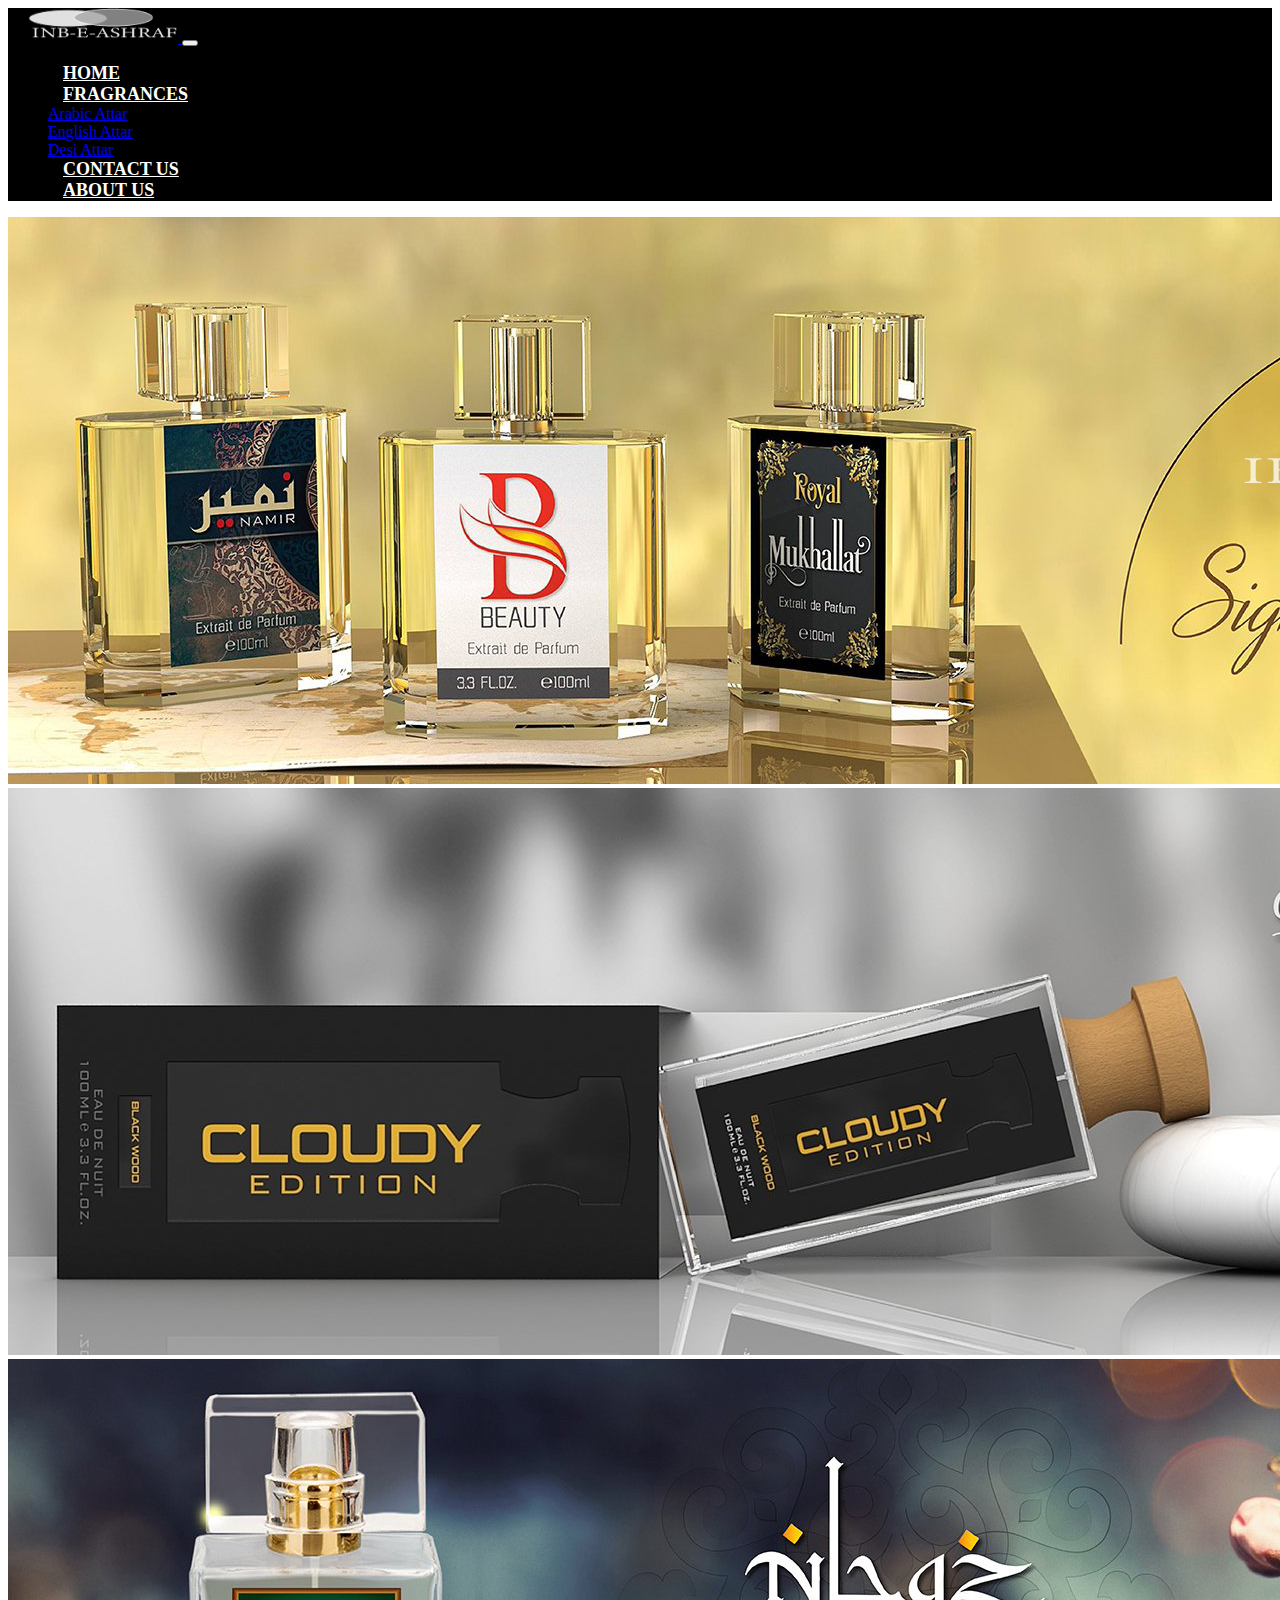
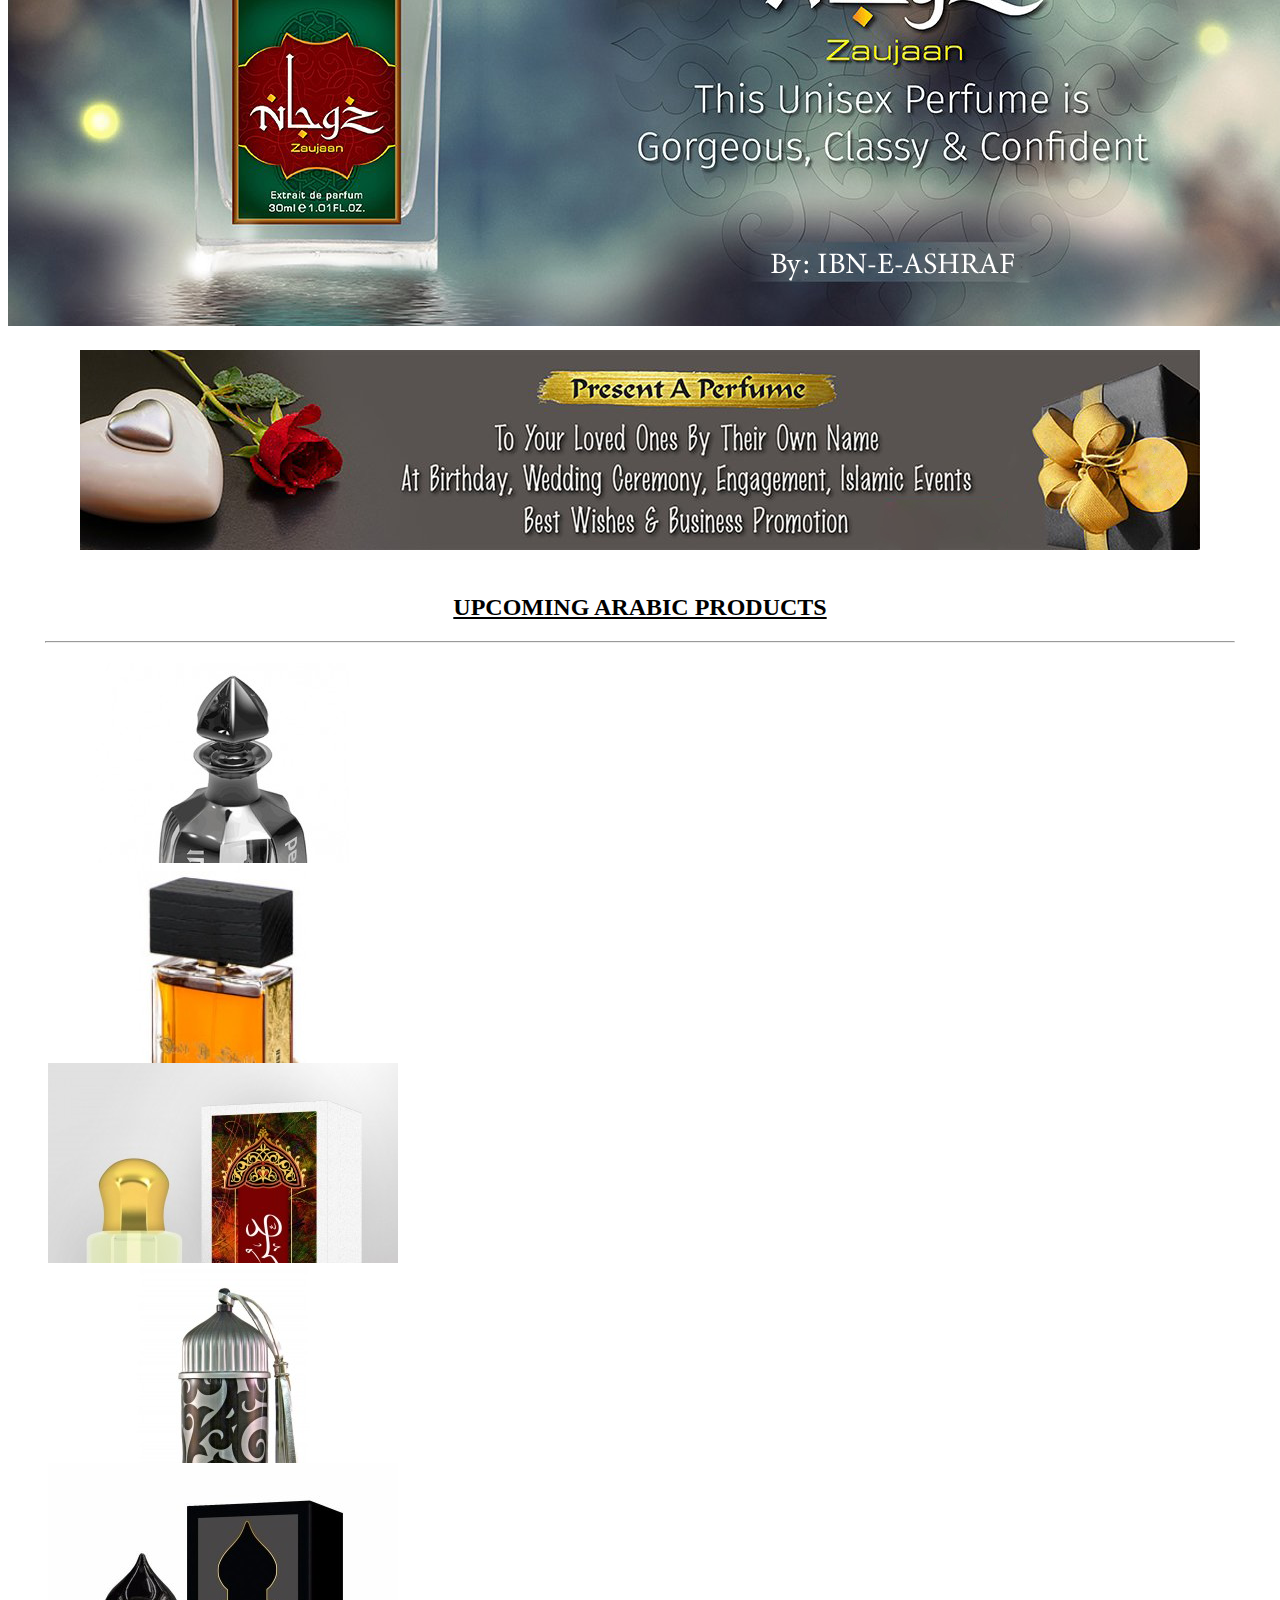
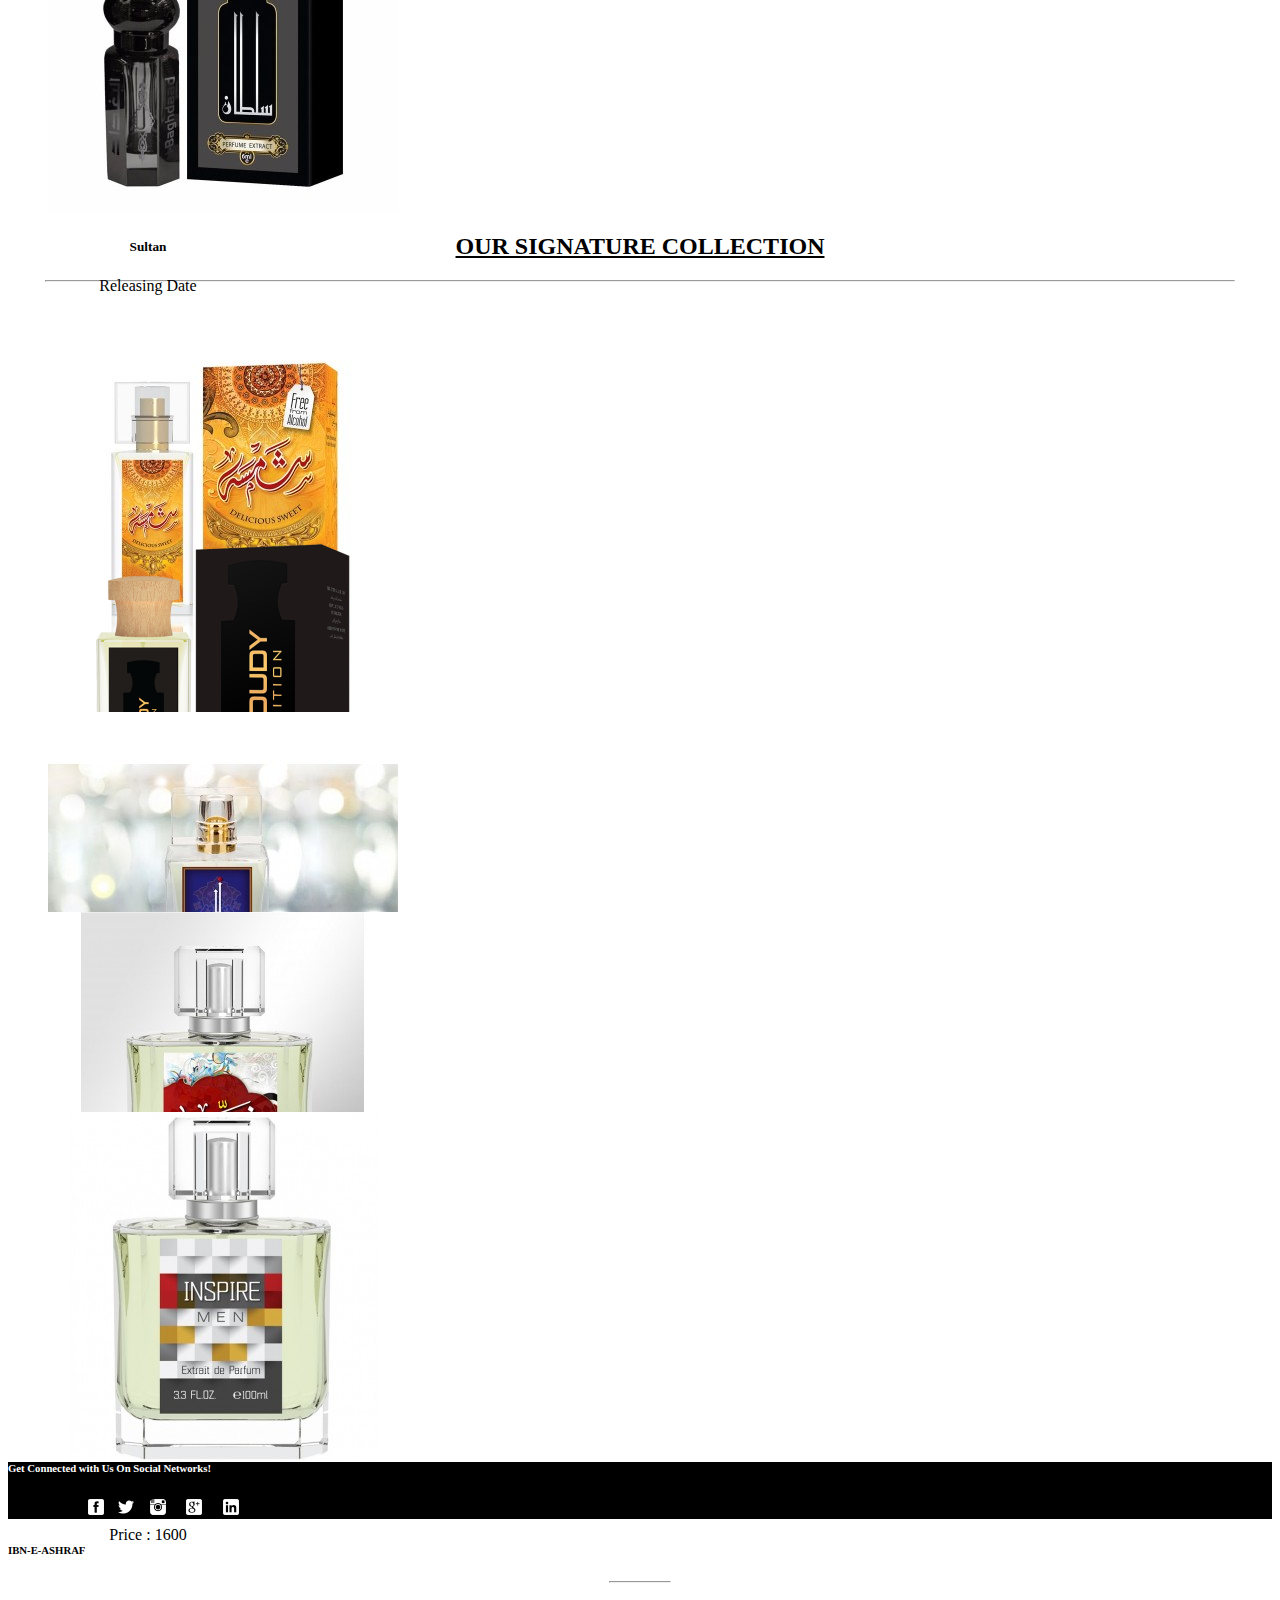
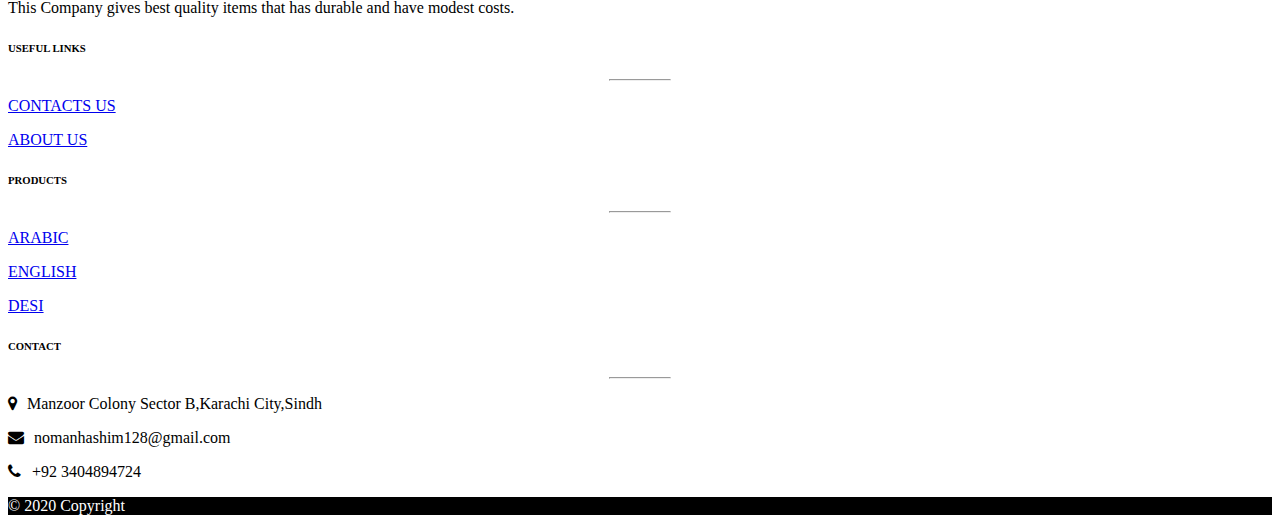
<file: index.html>
<!DOCTYPE html>
<html lang="en">

<head>
  <meta charset="UTF-8">
  <meta name="viewport" content="width=device-width, initial-scale=1.0">
  <title>4th assignment</title>
  <link rel="stylesheet" href="https://stackpath.bootstrapcdn.com/bootstrap/4.5.0/css/bootstrap.min.css"
    integrity="sha384-9aIt2nRpC12Uk9gS9baDl411NQApFmC26EwAOH8WgZl5MYYxFfc+NcPb1dKGj7Sk" crossorigin="anonymous">
  <link rel="stylesheet" href="style.css">
  <link rel="stylesheet" href="https://cdnjs.cloudflare.com/ajax/libs/font-awesome/4.7.0/css/font-awesome.min.css">
</head>

<body>

  <!-- NAVIGATION BAR START -->
  <div>
    <nav class="navbar navbar-expand-lg navbar-light bg-light">
      <a class="navbar-brand" href="#">
        <img src="Main logo.png" alt="" width="150px" height="35px">
      </a>
      <button class="navbar-toggler" type="button" data-toggle="collapse" data-target="#navbarText"
        aria-controls="navbarText" aria-expanded="false" aria-label="Toggle navigation">
        <span class="navbar-toggler-icon"></span>
      </button>
      <div class="collapse navbar-collapse" id="navbarText">
        <ul class="navbar-nav mr-auto">

        </ul>
        <span class="navbar-text">
          <ul class="navbar-nav mr-auto">
            <li class="nav-item active">
              <a class="nav-link" href="index.html">HOME <span class="sr-only">(current)</span></a>
            </li>
            <li class="nav-item dropdown">
              <a class="nav-link dropdown-toggle" href="#" id="navbarDropdown" role="button" data-toggle="dropdown"
                aria-haspopup="true" aria-expanded="false">
                FRAGRANCES
              </a>
              <div class="dropdown-menu" aria-labelledby="navbarDropdown">
                <a class="dropdown-item" href="Arabic.html">Arabic Attar</a>
                <div class="dropdown-divider"></div>
                <a class="dropdown-item" href="English.html">English Attar</a>
                <div class="dropdown-divider"></div>
                <a class="dropdown-item" href="Desi.html">Desi Attar</a>
              </div>
            </li>
            <li class="nav-item">
              <a class="nav-link" href="contactus.html">CONTACT US</a>
            </li>
            <li class="nav-item">
              <a class="nav-link" href="about us.html">ABOUT US</a>
            </li>
          </ul>
        </span>
      </div>
    </nav>
    <!-- NAVIGATION BAR ENDS -->

    <!-- Slider Start -->
    <div id="carouselExampleSlidesOnly" class="carousel slide" data-ride="carousel">
      <div class="carousel-inner">
        <div class="carousel-item active">
          <img src="1st slider.png" class="d-block w-100" alt="slider images">
        </div>
        <div class="carousel-item">
          <img src="2nd slider.jpg" class="d-block w-100" alt="slider image">
        </div>
        <div class="carousel-item">
          <img src="3rd slider .png" class="d-block w-100" alt="slider image">
        </div>
      </div>
    </div>
  </div>
  <!-- Slider End -->

  <!-- Giftbanne -->
  <!-- <div class="contaneerrow">
      <div class="row">
        <div class="col-sm-12 ">
          <div class="giftbanner">
            <img src="gift banner 02-01.jpg " alt="">
          </div>
        </div>
      </div>
    </div> -->
  <div class="giftbanner">
    <div class="row">
      <div class="col-sm-12">
        <div><img src="gift banner 02-01.jpg" alt="">



        </div>
      </div>
    </div>
  </div>
  <!-- END Giftbanne -->

  <!-- START UPCOMING PRODUCTS -->

  <!-- first product -->

  <div class="upcomingproducts">
    <!-- UPCOMING PRODUCTS Heading -->
    <div class="upcomingheading">
      <h2> UPCOMING ARABIC PRODUCTS
        <hr class="upcomheading-style" style="width:94%">
      </h2>
    </div>
    <div class="containeer">
      <div class="row">
        <div class="col">
          <div class="card ">
            <img src="upcoming products/1st.jpg" class="card-img-top" alt="...">
            <div class="card-body">
              <h5 class="card-title">Oud Gold</h5>
              <p class="card-text">Releasing Date </p>
              <p class="card-text">07-08-2020 </p>
            </div>
          </div>
        </div>


        <!-- 2nd produts -->

        <div class="col">
          <div class="card">
            <img src="upcoming products/2nd 350x350.jpg" class="card-img-top" alt="...">
            <div class="card-body">
              <h5 class="card-title">Al-Shaikh</h5>
              <p class="card-text">Releasing Date </p>
              <p class="card-text">07-08-2020 </p>
            </div>
          </div>
        </div>

        <!-- 3rd product -->
        <div class="col">
          <div class="card">
            <img src="upcoming products/3rd-350x350.jpg" class="card-img-top" alt="...">
            <div class="card-body">
              <h5 class="card-title">Urooj</h5>
              <p class="card-text">Releasing Date </p>
              <p class="card-text">07-08-2020 </p>
            </div>
          </div>
        </div>


        <!-- 4th product -->
        <div class="col">
          <div class="card">
            <img src="upcoming products/4th350x350.jpg" class="card-img-top" alt="...">
            <div class="card-body">
              <h5 class="card-title">Marjan</h5>
              <p class="card-text">Releasing Date </p>
              <p class="card-text">07-08-2020 </p>
            </div>
          </div>
        </div>

        <!-- 5th product -->
        <div class="col">
          <div class="card">
            <img src="upcoming products/5th-350x350.jpg" class="card-img-top" alt="...">
            <div class="card-body">
              <h5 class="card-title">Sultan</h5>
              <p class="card-text">Releasing Date </p>
              <p class="card-text">07-08-2020 </p>
            </div>
          </div>
        </div>
      </div>
    </div>
  </div>
  <!-- END upcoming products -->




  <!-- START OUR SIGNATURE COLLECTION -->

  <!-- first product -->

  <div class="Oursignaturecollection">
    <!-- OUR SIGNATURE COLLECTION Heading -->

    <div class="signaturecollectionheading">
      <h2>OUR SIGNATURE COLLECTION
        <hr class="oursigheading-style" style="width:94%">
      </h2>
    </div>
    <div class="containeer">
      <div class="row">
        <div class="col">
          <div class="card ">
            <img src="our signature/1st shamsa.jpg" class="card-img-top" alt="...">
            <div class="card-body">
              <h5 class="card-title">Shamsa </h5>
              <p class="card-text">Price : 1300 </p>
            </div>
          </div>
        </div>


        <!-- 2nd produts -->

        <div class="col">
          <div class="card">
            <img src="our signature/2nd black wood.png" class="card-img-top" alt="...">
            <div class="card-body">
              <h5 class="card-title">Black Wood</h5>
              <p class="card-text">Price : 2800 </p>

            </div>
          </div>
        </div>

        <!-- 3rd product -->
        <div class="col">
          <div class="card">
            <img src="our signature/3rd Janan.jpg" class="card-img-top" alt="...">
            <div class="card-body">
              <h5 class="card-title">Janan</h5>
              <p class="card-text">Price : 1400 </p>

            </div>
          </div>
        </div>


        <!-- 4th product -->
        <div class="col">
          <div class="card">
            <img src="our signature/4th fizzah .jpg" class="card-img-top" alt="...">
            <div class="card-body">
              <h5 class="card-title">Fizzah</h5>
              <p class="card-text">Price : 2900 </p>

            </div>
          </div>
        </div>

        <!-- 5th product -->
        <div class="col">
          <div class="card">
            <img src="our signature/5th Inspiremen-.jpg" class="card-img-top" alt="...">
            <div class="card-body">
              <h5 class="card-title">Inspiremen</h5>
              <p class="card-text">Price : 1600 </p>

            </div>
          </div>
        </div>
      </div>
    </div>
  </div>
  <!-- END OUR SIGNATURE COLLECTION PRODUCTS -->




  <!-- Footer START-->
  <div class="footeredit">
    <footer class="page-footer font-small unique-color-dark">

      <div style="background-color:black">
        <div class="container">

          <!-- Grid row-->
          <div class="row py-4 d-flex align-items-center">

            <!-- Grid column -->
            <div class="col-md-6 col-lg-5 text-center text-md-left mb-4 mb-md-0">
              <h6 class="mb-0">Get Connected with Us On Social Networks!</h6>
            </div>
            <!-- Grid column -->

            <!-- Grid column -->
            <div class="col-md-6 col-lg-7 text-center text-md-right">

              <!-- Facebook -->
              <a class="fb-ic">
                <img src="Footer/facebook-3-16.ico" alt="">
              </a>
              <!-- Twitter -->
              <a class="tw-ic">
                <img src="Footer/twitter-16.ico" alt="">
              </a>
              <!-- Google +-->
              <a class="gplus-ic">
                <img src="Footer/google-plus-3-16.ico" alt="">
              </a>
              <!--Linkedin -->
              <a class="li-ic">
                <img src="Footer/linkedin-3-16.ico" alt="">
              </a>
              <!--Instagram-->
              <a class="ins-ic">
                <img src="Footer/instagram-16.ico" alt="">
              </a>

            </div>
            <!-- Grid column -->

          </div>
          <!-- Grid row-->

        </div>
      </div>

      <!-- Footer Links -->
      <div class="container text-center text-md-left mt-5">

        <!-- Grid row -->
        <div class="row mt-3">

          <!-- Grid column -->
          <div class="col-md-3 col-lg-4 col-xl-3 mx-auto mb-4">

            <!-- Content -->
            <h6 class="text-uppercase font-weight-bold">IBN-E-ASHRAF</h6>
            <hr class="deep-purple accent-2 mb-4 mt-0 d-inline-block mx-auto" style="width: 60px;">
            <p>This Company gives best quality items that has durable and have modest costs.</p>

          </div>
          <!-- Grid column -->

          <!-- Grid column -->
          <div class="col-md-2 col-lg-2 col-xl-2 mx-auto mb-4">

            <!-- Links -->
            <h6 class="text-uppercase font-weight-bold">USEFUL LINKS</h6>
            <hr class="deep-purple accent-2 mb-4 mt-0 d-inline-block mx-auto" style="width: 60px;">

            <p>
              <a href="contactus.html">CONTACTS US </a>
            </p>
            <p>
              <a href="about us.html">ABOUT US</a>
            </p>


          </div>
          <!-- Grid column -->

          <!-- Grid column -->
          <div class="col-md-3 col-lg-2 col-xl-2 mx-auto mb-4 ">

            <!-- Links -->
            <h6 class="text-uppercase font-weight-bold"> PRODUCTS</h6>
            <hr class="deep-purple accent-2 mb-4 mt-0 d-inline-block mx-auto" style="width: 60px;">
            <p>
              <a href="Arabic.html">ARABIC </a>
            </p>
            <p>
              <a href="English.html">ENGLISH</a>
            </p>
            <p>
              <a href="Desi.html">DESI</a>
            </p>


          </div>
          <!-- Grid column -->

          <!-- Grid column -->
          <div class="col-md-4 col-lg-3 col-xl-3 mx-auto mb-md-0 mb-4">

            <!-- Links -->
            <h6 class="text-uppercase font-weight-bold">CONTACT</h6>
            <hr class="deep-purple accent-2 mb-4 mt-0 d-inline-block mx-auto" style="width: 60px;">
            <p>
              <i class="fa fa-map-marker" aria-hidden="true"></i>Manzoor Colony Sector B,Karachi City,Sindh</p>
            <p>
              <i class="fa fa-envelope" aria-hidden="true"></i>nomanhashim128@gmail.com</p>
            <p>
              <i class="fa fa-phone" aria-hidden="true"></i> +92 3404894724</p>
            <!-- <p>
          <i class="fas fa-print mr-3"></i> + 01 234 567 89</p> -->

          </div>
          <!-- Grid column -->

        </div>
        <!-- Grid row -->

      </div>
      <!-- Footer Links -->

      <!-- Copyright -->
      <div class="bootom">
        <div class="footer-copyright text-center py-3"> © 2020 Copyright
          <!-- <a href="https://mdbootstrap.com/"> MDBootstrap.com</a> -->
        </div>
      </div>
      <!-- Copyright -->

    </footer>
  </div>
  <!-- Footer END -->




  <script src="https://code.jquery.com/jquery-3.5.1.slim.min.js"
    integrity="sha384-DfXdz2htPH0lsSSs5nCTpuj/zy4C+OGpamoFVy38MVBnE+IbbVYUew+OrCXaRkfj"
    crossorigin="anonymous"></script>
  <script src="https://cdn.jsdelivr.net/npm/popper.js@1.16.0/dist/umd/popper.min.js"
    integrity="sha384-Q6E9RHvbIyZFJoft+2mJbHaEWldlvI9IOYy5n3zV9zzTtmI3UksdQRVvoxMfooAo"
    crossorigin="anonymous"></script>
  <script src="https://stackpath.bootstrapcdn.com/bootstrap/4.5.0/js/bootstrap.min.js"
    integrity="sha384-OgVRvuATP1z7JjHLkuOU7Xw704+h835Lr+6QL9UvYjZE3Ipu6Tp75j7Bh/kR0JKI"
    crossorigin="anonymous"></script>

</body>

</html>
</file>
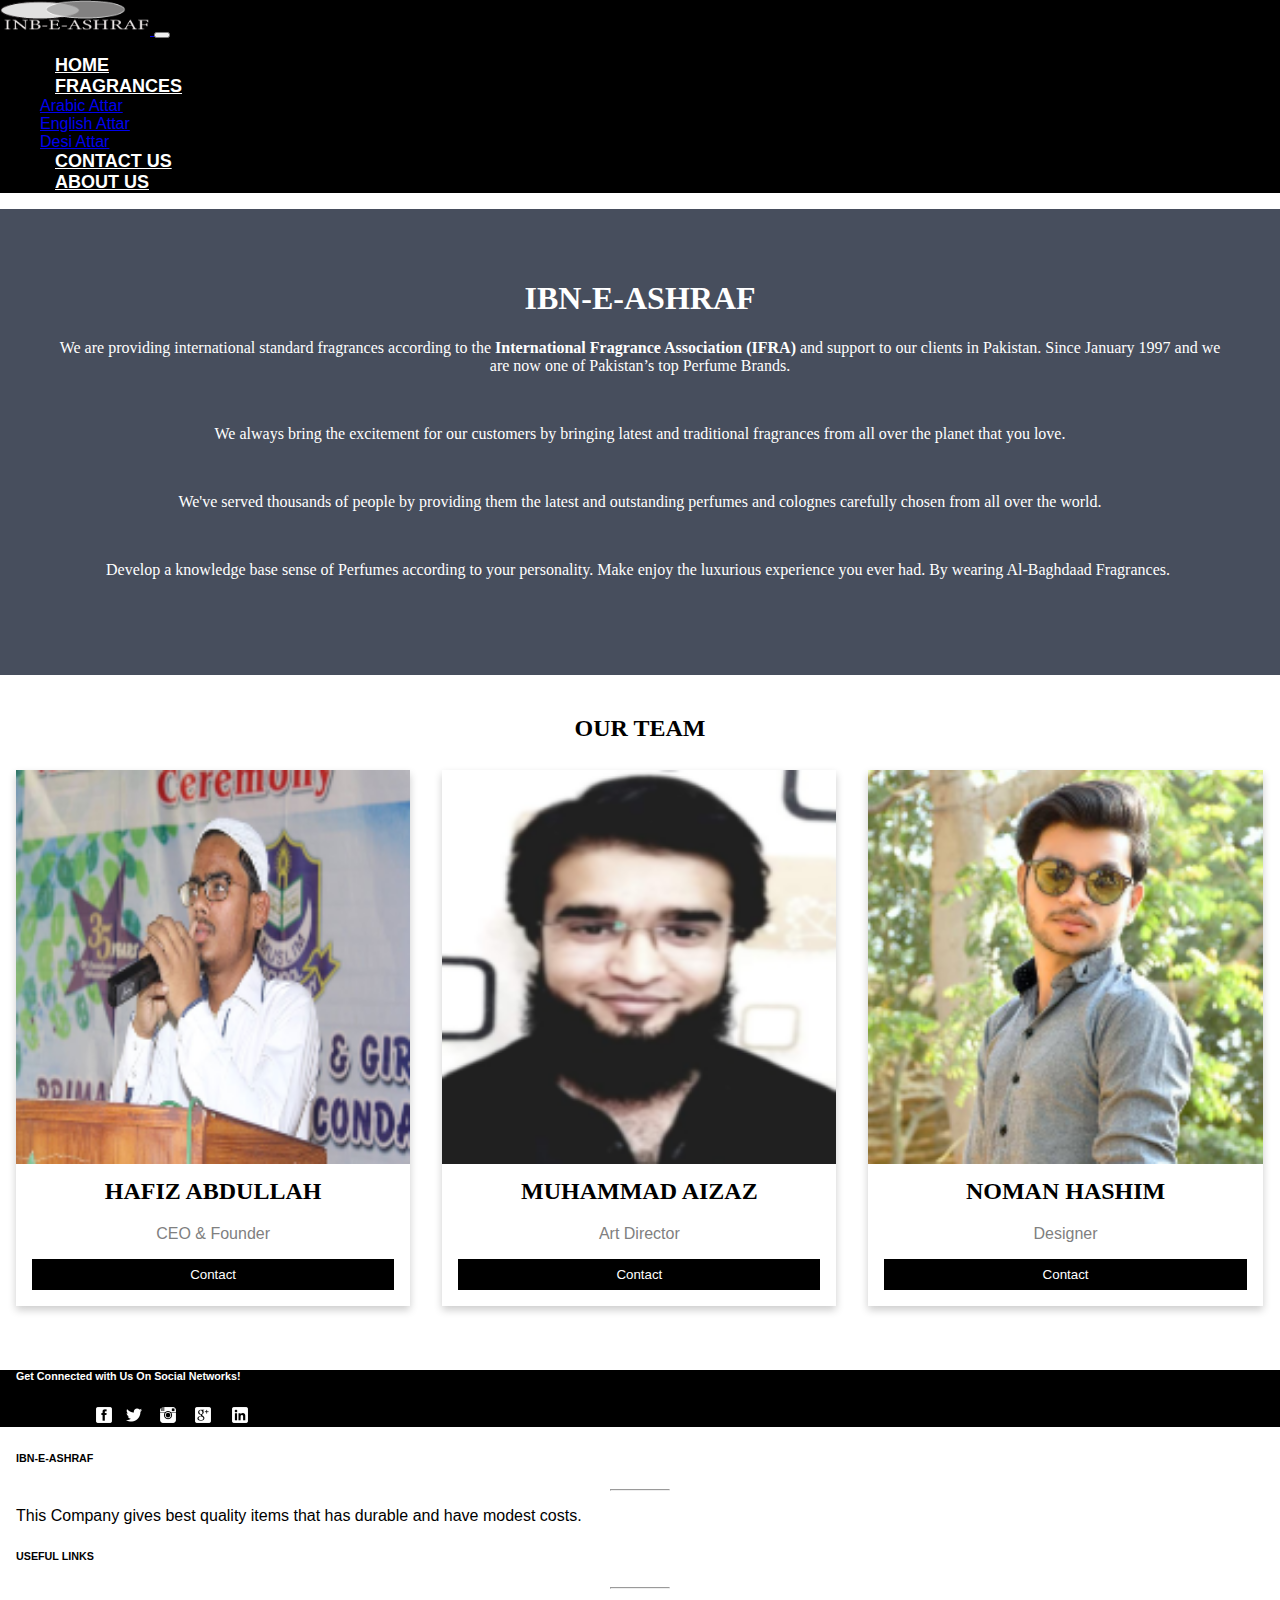
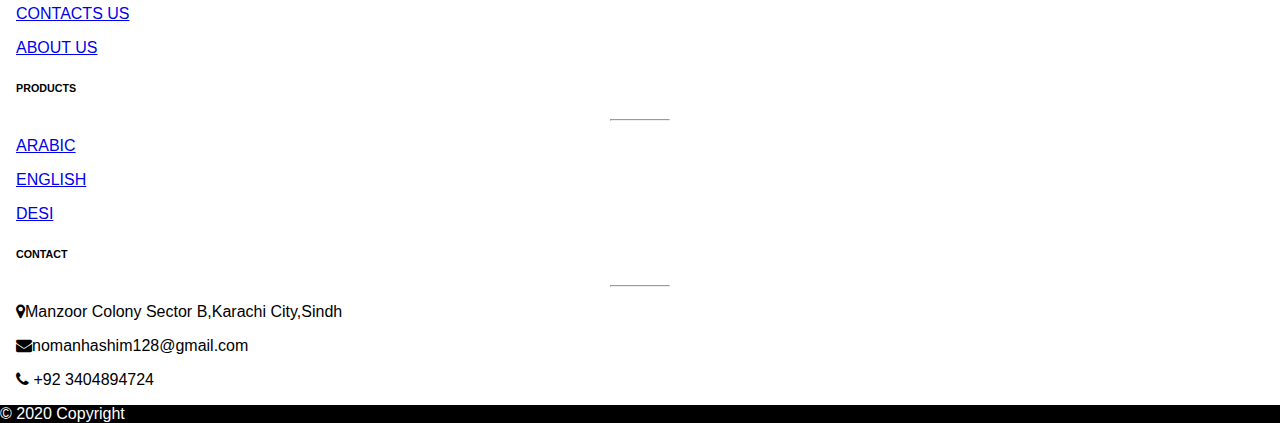
<file: about us.html>
<!DOCTYPE html>
<html lang="en">

<head>
    <meta charset="UTF-8">
    <meta name="viewport" content="width=device-width, initial-scale=1.0">
    <title>4th assignment</title>
    <link rel="stylesheet" href="https://stackpath.bootstrapcdn.com/bootstrap/4.5.0/css/bootstrap.min.css"
        integrity="sha384-9aIt2nRpC12Uk9gS9baDl411NQApFmC26EwAOH8WgZl5MYYxFfc+NcPb1dKGj7Sk" crossorigin="anonymous">
    <link rel="stylesheet" href="https://cdnjs.cloudflare.com/ajax/libs/font-awesome/4.7.0/css/font-awesome.min.css">
    <link rel="stylesheet" href="aboutus.css">
</head>

<body>


    <!-- NAVIGATION BAR START -->
    <div>
        <nav class="navbar navbar-expand-lg navbar-light bg-light">
            <a class="navbar-brand" href="#">
                <img src="Main logo.png" alt="" width="150px" height="35px"" alt="">
				</a>
				<button class=" navbar-toggler" type="button" data-toggle="collapse" data-target="#navbarText"
                    aria-controls="navbarText" aria-expanded="false" aria-label="Toggle navigation">
                <span class="navbar-toggler-icon"></span>
                </button>
                <div class="collapse navbar-collapse" id="navbarText">
                    <ul class="navbar-nav mr-auto">

                    </ul>
                    <span class="navbar-text">
                        <ul class="navbar-nav mr-auto">
                            <li class="nav-item active">
                                <a class="nav-link" href="index.html">HOME <span class="sr-only">(current)</span></a>
                            </li>
                            <li class="nav-item dropdown">
                                <a class="nav-link dropdown-toggle" href="#" id="navbarDropdown" role="button"
                                    data-toggle="dropdown" aria-haspopup="true" aria-expanded="false">
                                    FRAGRANCES
                                </a>
                                <div class="dropdown-menu" aria-labelledby="navbarDropdown">
                                    <a class="dropdown-item" href="Arabic.html">Arabic Attar</a>
                                    <div class="dropdown-divider"></div>
                                    <a class="dropdown-item" href="English.html">English Attar</a>
                                    <div class="dropdown-divider"></div>
                                    <a class="dropdown-item" href="Desi.html">Desi Attar</a>
                                </div>
                            </li>
                            <li class="nav-item">
                                <a class="nav-link" href="contact us.html">CONTACT US</a>
                            </li>
                            <li class="nav-item">
                                <a class="nav-link" href="about us.html">ABOUT US</a>
                            </li>
                        </ul>
                    </span>
                </div>
        </nav>
    </div>
    <!-- NAVIGATION BAR ENDS -->

    <!-- MAIN START -->

    <div class="about-section">
        <h1 class="mainheading">IBN-E-ASHRAF</h1>
        <div style="padding-bottom: 10px;" class="fontarial">
            <p class="MsoNormal"
                style="margin-bottom: 0.0001pt; background-image: initial; background-attachment: initial; background-size: initial; background-origin: initial; background-clip: initial; background-position: initial; background-repeat: initial;">
                We are providing international standard fragrances according to the <span
                    style="font-weight: bold;">International Fragrance Association (IFRA)</span> and support to our
                clients in Pakistan. Since January 1997 and we are now one of Pakistan’s top Perfume Brands.</p>
            <p class="MsoNormal"
                style="margin-bottom: 0.0001pt; background-image: initial; background-attachment: initial; background-size: initial; background-origin: initial; background-clip: initial; background-position: initial; background-repeat: initial;">
                <br></p>
            <p class="MsoNormal"
                style="margin-bottom: 0.0001pt; background-image: initial; background-attachment: initial; background-size: initial; background-origin: initial; background-clip: initial; background-position: initial; background-repeat: initial;">
                We always bring the excitement for our customers by bringing latest and traditional fragrances from all
                over the planet that you love.</p>
            <p class="MsoNormal"
                style="margin-bottom: 0.0001pt; background-image: initial; background-attachment: initial; background-size: initial; background-origin: initial; background-clip: initial; background-position: initial; background-repeat: initial;">
                <br></p>
            <p class="MsoNormal"
                style="margin-bottom: 0.0001pt; background-image: initial; background-attachment: initial; background-size: initial; background-origin: initial; background-clip: initial; background-position: initial; background-repeat: initial;">
                We've served thousands of people by providing them the latest and outstanding perfumes and colognes
                carefully chosen from all over the world.</p>
            <p class="MsoNormal"
                style="margin-bottom: 0.0001pt; background-image: initial; background-attachment: initial; background-size: initial; background-origin: initial; background-clip: initial; background-position: initial; background-repeat: initial;">
                <br></p>
            <p class="MsoNormal"
                style="margin-bottom: 0.0001pt; background-image: initial; background-attachment: initial; background-size: initial; background-origin: initial; background-clip: initial; background-position: initial; background-repeat: initial;">
                Develop a knowledge base sense of Perfumes according to your personality. Make enjoy the luxurious
                experience you ever had. By wearing Al-Baghdaad Fragrances.&nbsp;</p>
            <div><br></div>
            <div><br></div>
        </div>
    </div>

    <h2 class="heading" style="text-align:center">OUR TEAM </h2>
    <div class="row">
        <div class="column">
            <div class="card">
                <img src="About/Abdullah (1).png" alt="Jane" style="width:100%">
                <div class="container">
                    <h2 class="name">HAFIZ ABDULLAH</h2>
                    <p class="title">CEO & Founder</p>


                    <p><button class="button">Contact</button></p>
                </div>
            </div>
        </div>

        <div class="column">
            <div class="card">
                <img src="About/Aizaz .png" alt="Mike" style="width:100%">
                <div class="container">
                    <h2 class="name">MUHAMMAD AIZAZ</h2>
                    <p class="title">Art Director</p>

                    <p><button class="button">Contact</button></p>
                </div>
            </div>
        </div>

        <div class="column">
            <div class="card">
                <img src="About/noman.png" alt="John" style="width:100%">
                <div class="container">
                    <h2 class="name">NOMAN HASHIM</h2>
                    <p class="title">Designer</p>

                    <p><button class="button">Contact</button></p>
                </div>
            </div>
        </div>
    </div>
    <!-- MAIN END -->



    <!-- Footer START-->
    <div class="footeredit">
        <footer class="page-footer font-small unique-color-dark">

            <div style="background-color:black">
                <div class="container">

                    <!-- Grid row-->
                    <div class="row py-4 d-flex align-items-center">

                        <!-- Grid column -->
                        <div class="col-md-6 col-lg-5 text-center text-md-left mb-4 mb-md-0">
                            <h6 class="mb-0">Get Connected with Us On Social Networks!</h6>
                        </div>
                        <!-- Grid column -->

                        <!-- Grid column -->
                        <div class="col-md-6 col-lg-7 text-center text-md-right">

                            <!-- Facebook -->
                            <a class="fb-ic">
                                <img src="Footer/facebook-3-16.ico" alt="">
                            </a>
                            <!-- Twitter -->
                            <a class="tw-ic">
                                <img src="Footer/twitter-16.ico" alt="">
                            </a>
                            <!-- Google +-->
                            <a class="gplus-ic">
                                <img src="Footer/google-plus-3-16.ico" alt="">
                            </a>
                            <!--Linkedin -->
                            <a class="li-ic">
                                <img src="Footer/linkedin-3-16.ico" alt="">
                            </a>
                            <!--Instagram-->
                            <a class="ins-ic">
                                <img src="Footer/instagram-16.ico" alt="">
                            </a>

                        </div>
                        <!-- Grid column -->

                    </div>
                    <!-- Grid row-->

                </div>
            </div>

            <!-- Footer Links -->
            <div class="container text-center text-md-left mt-5">

                <!-- Grid row -->
                <div class="row mt-3">

                    <!-- Grid column -->
                    <div class="col-md-3 col-lg-4 col-xl-3 mx-auto mb-4">

                        <!-- Content -->
                        <h6 class="text-uppercase font-weight-bold">IBN-E-ASHRAF</h6>
                        <hr class="deep-purple accent-2 mb-4 mt-0 d-inline-block mx-auto" style="width: 60px;">
                        <p>This Company gives best quality items that has durable and have modest costs.</p>

                    </div>
                    <!-- Grid column -->

                    <!-- Grid column -->
                    <div class="col-md-2 col-lg-2 col-xl-2 mx-auto mb-4">

                        <!-- Links -->
                        <h6 class="text-uppercase font-weight-bold">USEFUL LINKS</h6>
                        <hr class="deep-purple accent-2 mb-4 mt-0 d-inline-block mx-auto" style="width: 60px;">

                        <p>
                            <a href="contactus.html">CONTACTS US </a>
                        </p>
                        <p>
                            <a href="about us.html">ABOUT US</a>
                        </p>


                    </div>
                    <!-- Grid column -->

                    <!-- Grid column -->
                    <div class="col-md-3 col-lg-2 col-xl-2 mx-auto mb-4 ">

                        <!-- Links -->
                        <h6 class="text-uppercase font-weight-bold"> PRODUCTS</h6>
                        <hr class="deep-purple accent-2 mb-4 mt-0 d-inline-block mx-auto" style="width: 60px;">
                        <p>
                            <a href="Arabic.html">ARABIC </a>
                        </p>
                        <p>
                            <a href="English.html">ENGLISH</a>
                        </p>
                        <p>
                            <a href="Desi.html">DESI</a>
                        </p>


                    </div>
                    <!-- Grid column -->

                    <!-- Grid column -->
                    <div class="col-md-4 col-lg-3 col-xl-3 mx-auto mb-md-0 mb-4">

                        <!-- Links -->
                        <h6 class="text-uppercase font-weight-bold">CONTACT</h6>
                        <hr class="deep-purple accent-2 mb-4 mt-0 d-inline-block mx-auto" style="width: 60px;">
                        <p>
                            <i class="fa fa-map-marker" aria-hidden="true"></i>Manzoor Colony Sector B,Karachi
                            City,Sindh</p>
                        <p>
                            <i class="fa fa-envelope" aria-hidden="true"></i>nomanhashim128@gmail.com</p>
                        <p>
                            <i class="fa fa-phone" aria-hidden="true"></i> +92 3404894724</p>
                        <!-- <p>
          <i class="fas fa-print mr-3"></i> + 01 234 567 89</p> -->

                    </div>
                    <!-- Grid column -->

                </div>
                <!-- Grid row -->

            </div>
            <!-- Footer Links -->

            <!-- Copyright -->
            <div class="bootom">
                <div class="footer-copyright text-center py-3"> © 2020 Copyright
                    <!-- <a href="https://mdbootstrap.com/"> MDBootstrap.com</a> -->
                </div>
            </div>
            <!-- Copyright -->

        </footer>
    </div>
    </div>
    <!-- Footer END -->




    <script src="https://code.jquery.com/jquery-3.5.1.slim.min.js"
        integrity="sha384-DfXdz2htPH0lsSSs5nCTpuj/zy4C+OGpamoFVy38MVBnE+IbbVYUew+OrCXaRkfj"
        crossorigin="anonymous"></script>
    <script src="https://cdn.jsdelivr.net/npm/popper.js@1.16.0/dist/umd/popper.min.js"
        integrity="sha384-Q6E9RHvbIyZFJoft+2mJbHaEWldlvI9IOYy5n3zV9zzTtmI3UksdQRVvoxMfooAo"
        crossorigin="anonymous"></script>
    <script src="https://stackpath.bootstrapcdn.com/bootstrap/4.5.0/js/bootstrap.min.js"
        integrity="sha384-OgVRvuATP1z7JjHLkuOU7Xw704+h835Lr+6QL9UvYjZE3Ipu6Tp75j7Bh/kR0JKI"
        crossorigin="anonymous"></script>

</body>

</html>
</file>
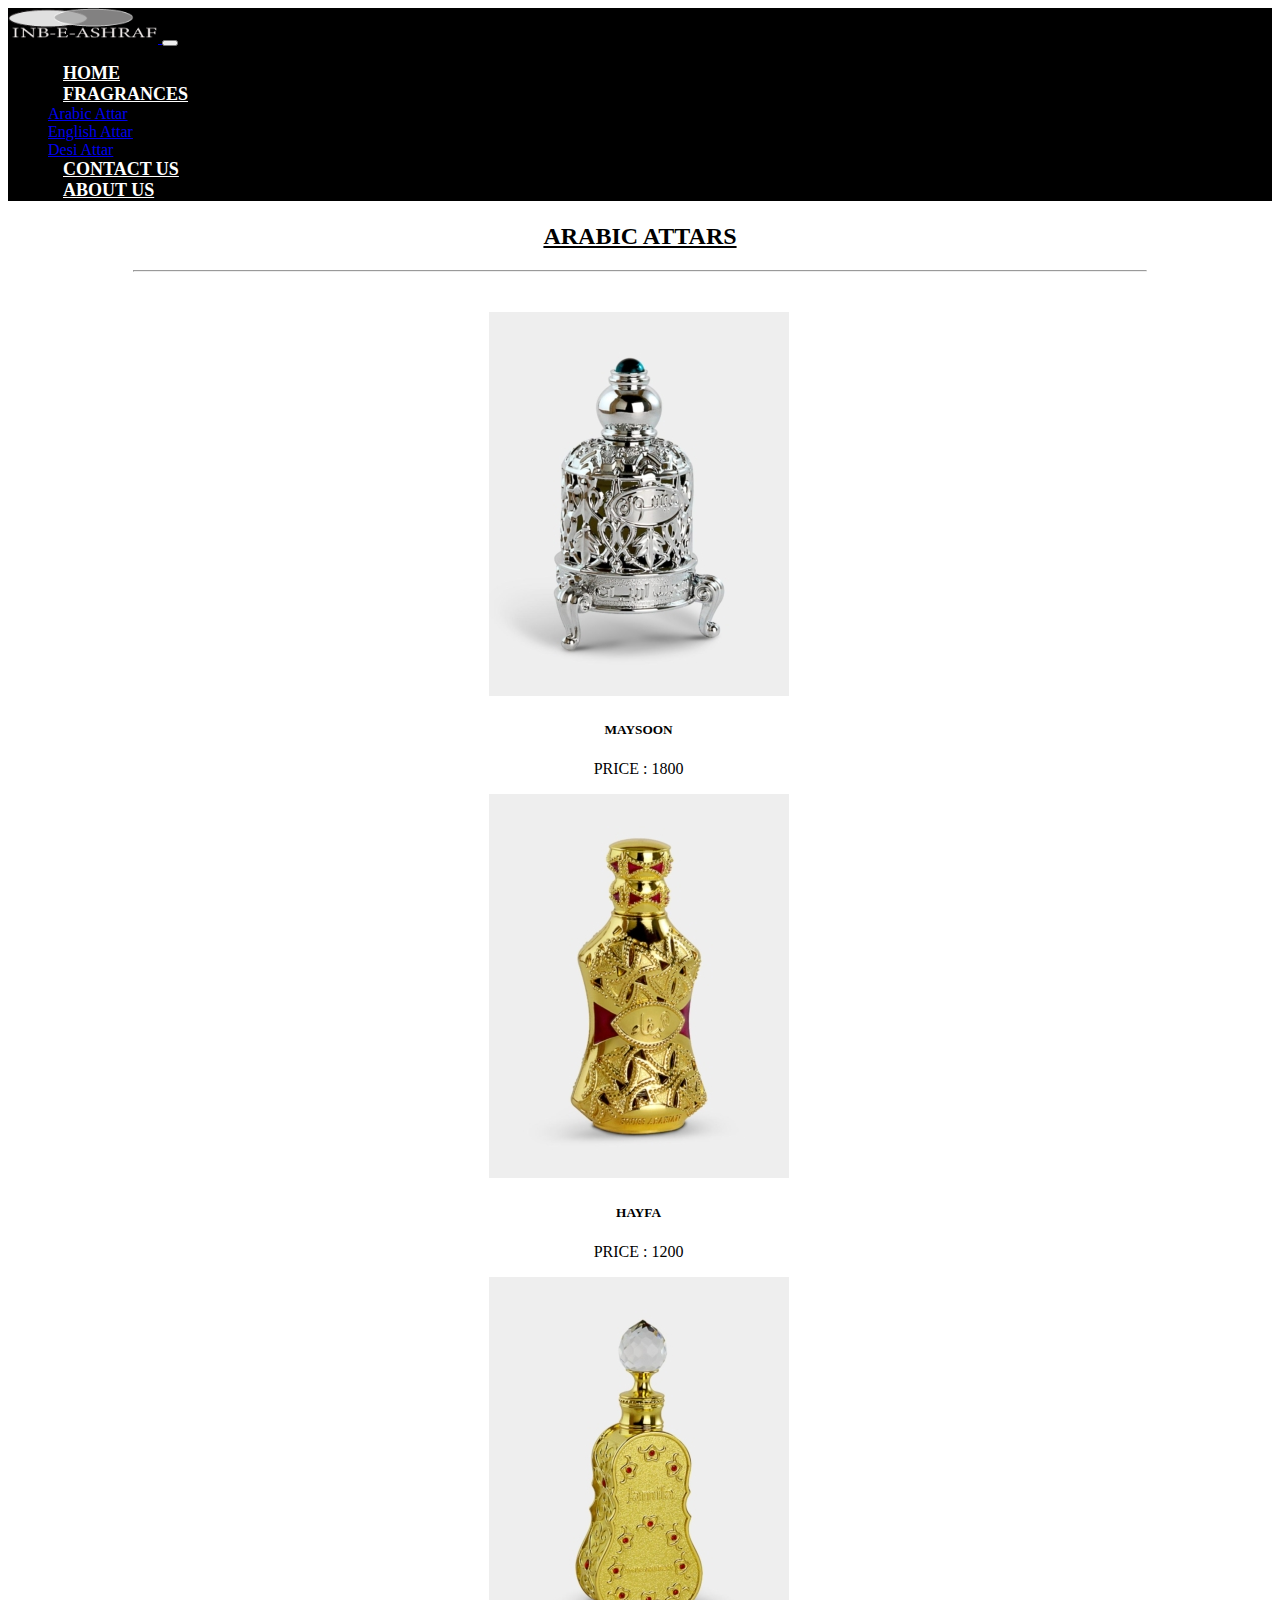
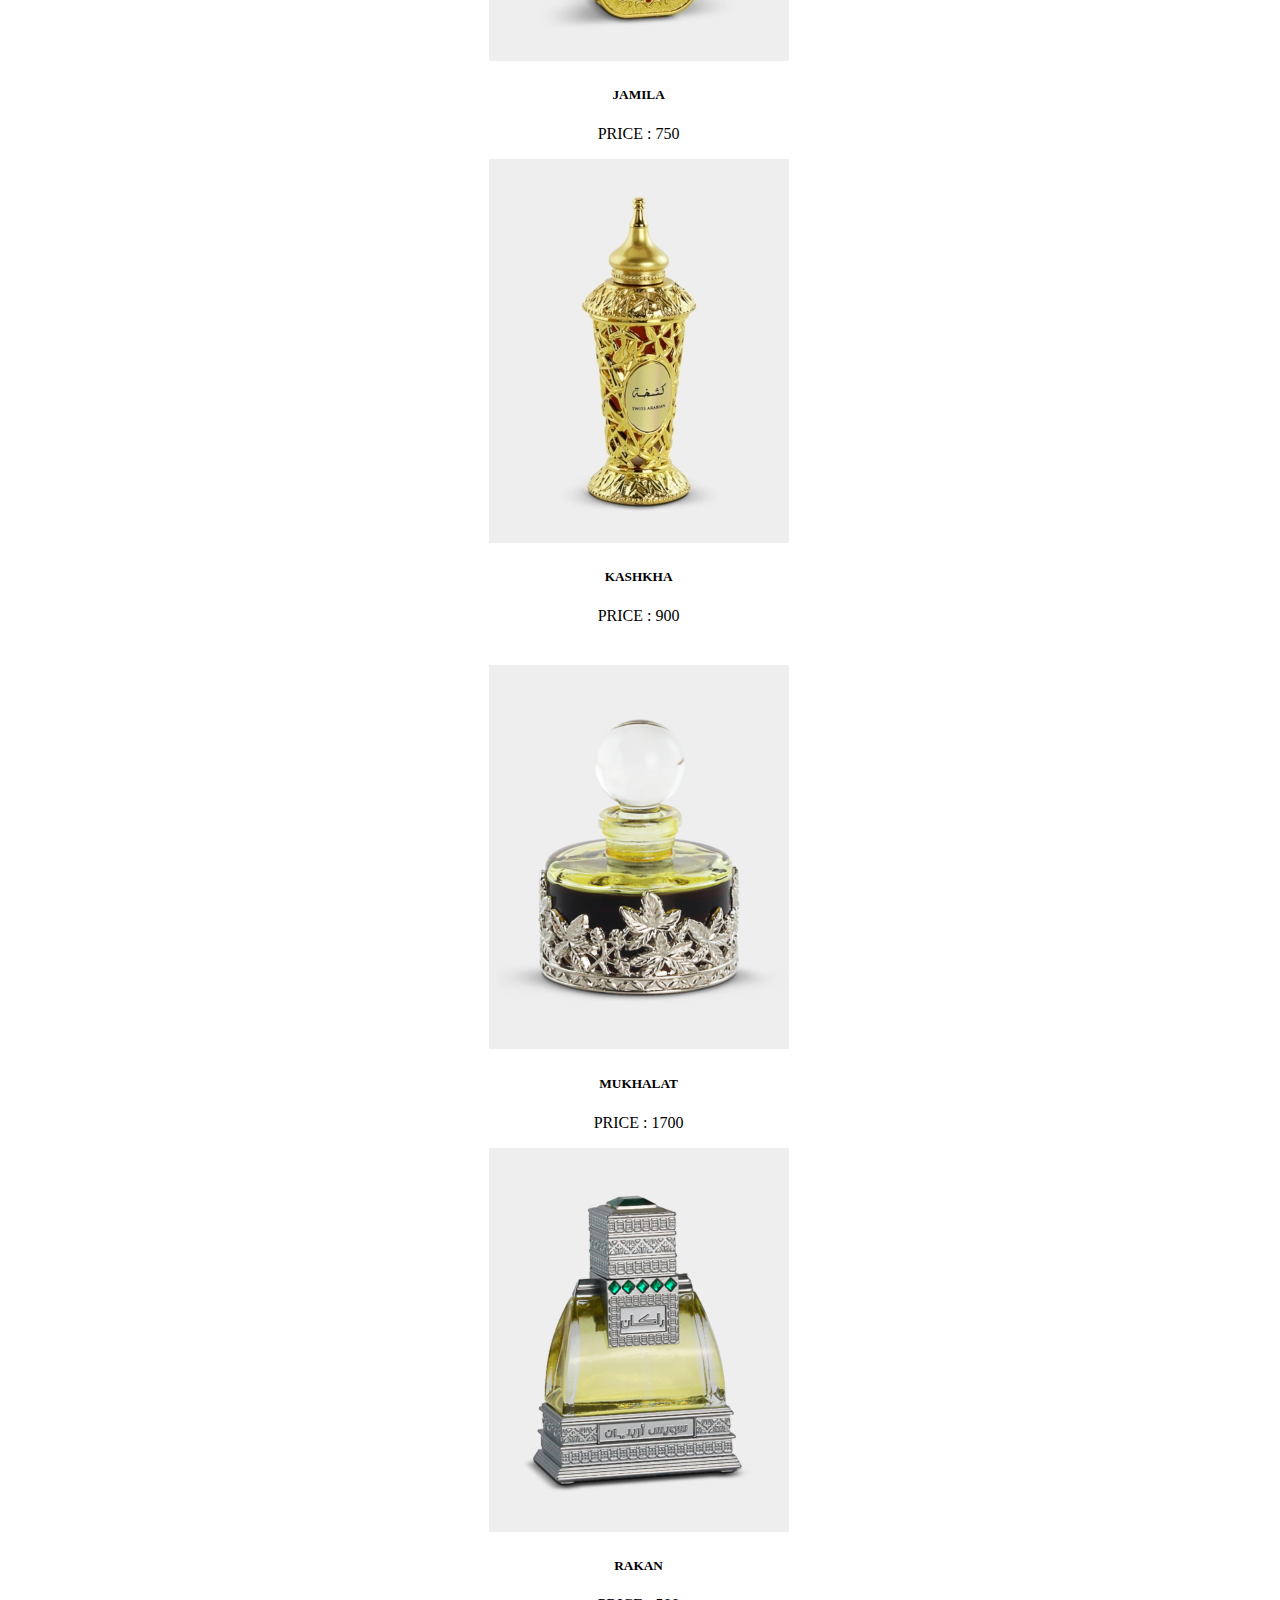
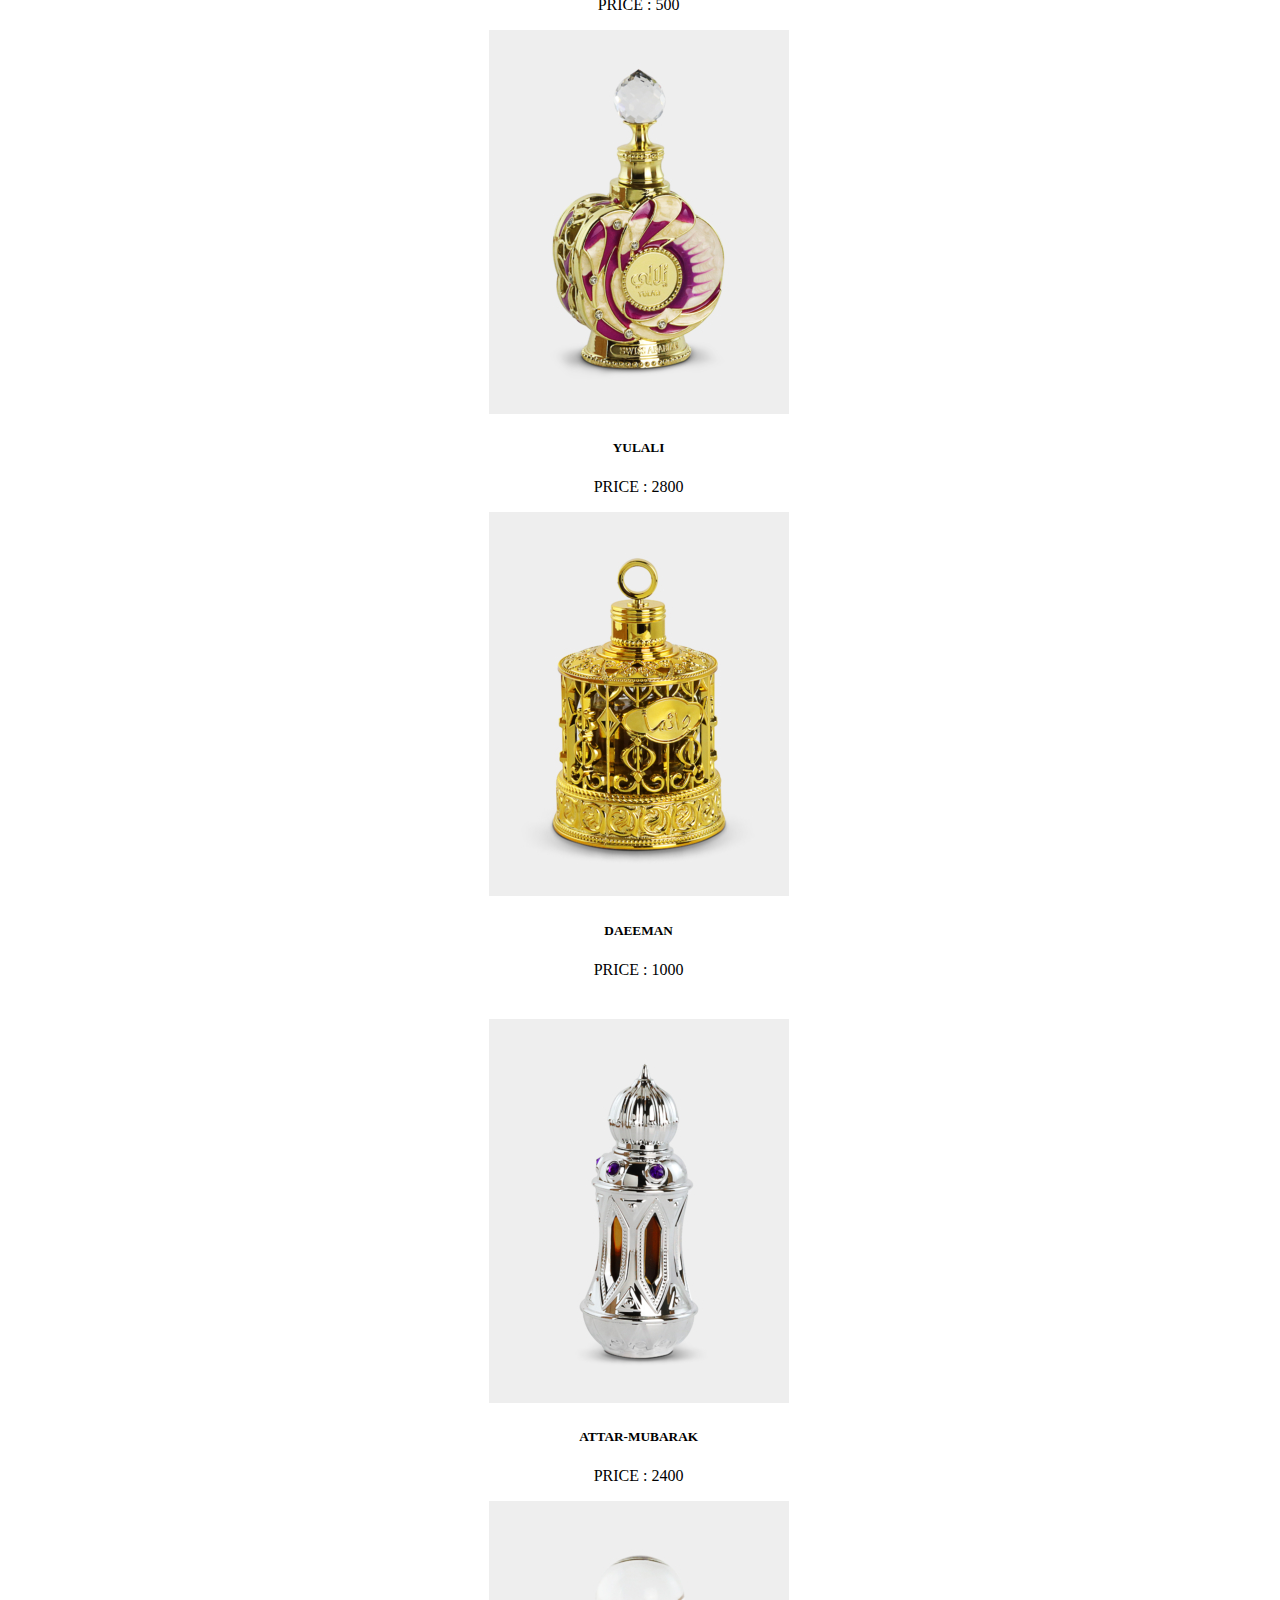
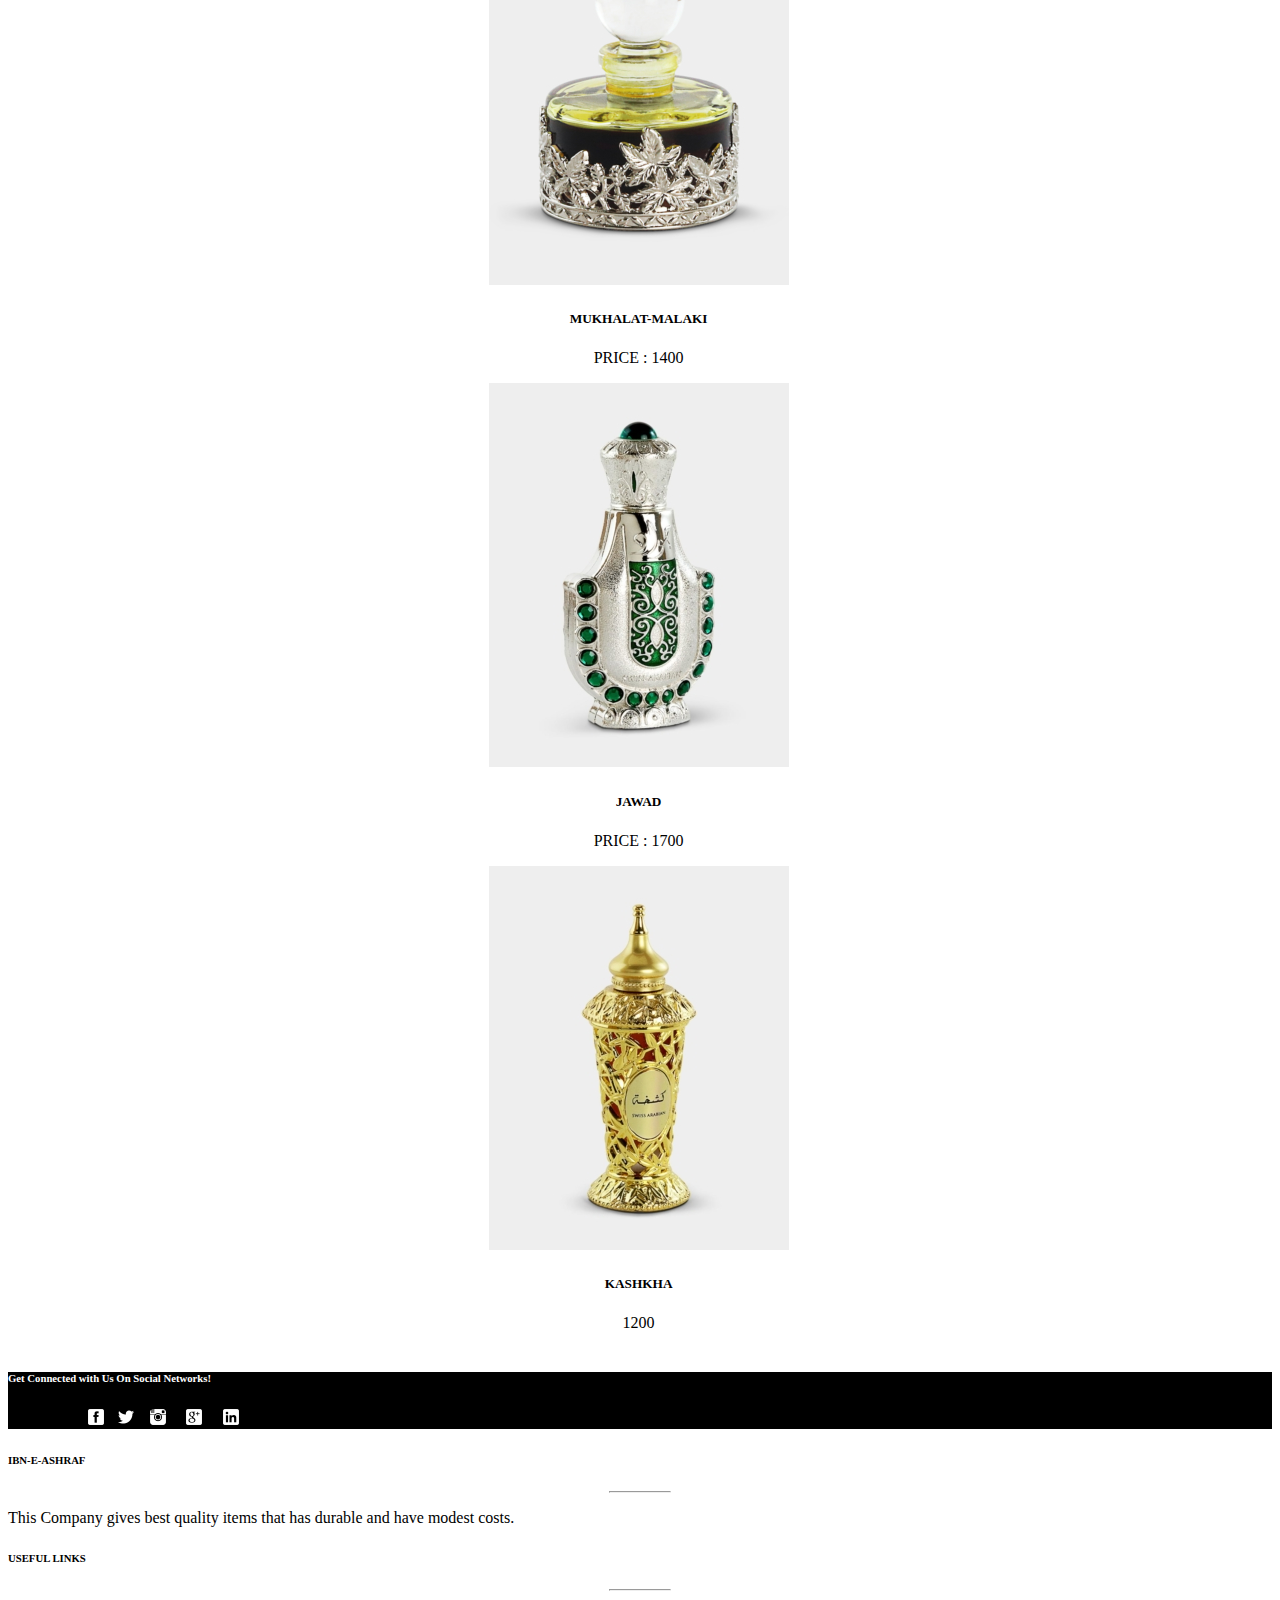
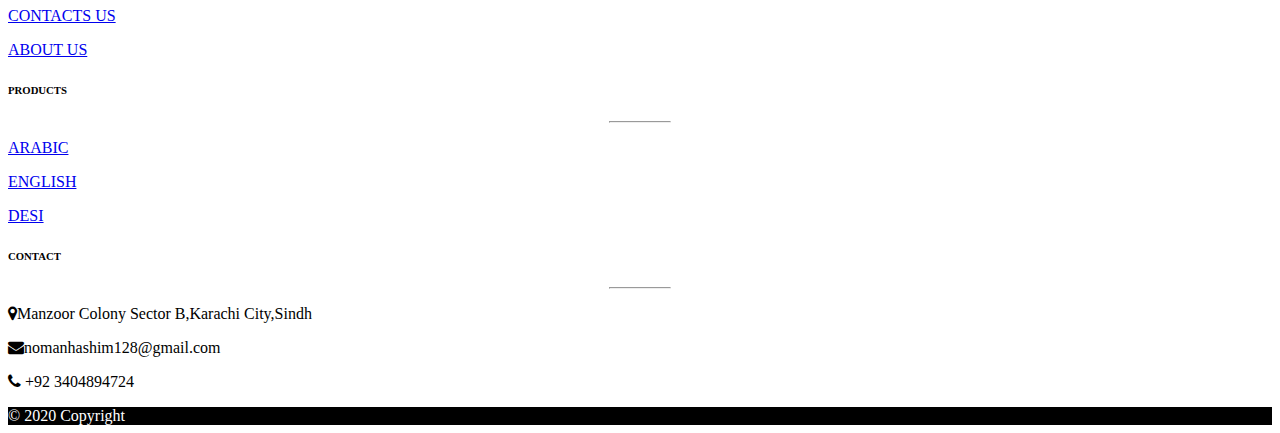
<file: Arabic.html>
<!DOCTYPE html>
<html lang="en">

<head>
  <meta charset="UTF-8">
  <meta name="viewport" content="width=device-width, initial-scale=1.0">
  <title>4th assignment</title>
  <link rel="stylesheet" href="https://stackpath.bootstrapcdn.com/bootstrap/4.5.0/css/bootstrap.min.css"
    integrity="sha384-9aIt2nRpC12Uk9gS9baDl411NQApFmC26EwAOH8WgZl5MYYxFfc+NcPb1dKGj7Sk" crossorigin="anonymous">
  <link rel="stylesheet" href="https://cdnjs.cloudflare.com/ajax/libs/font-awesome/4.7.0/css/font-awesome.min.css">
  <link rel="stylesheet" href="Arabic.css">
</head>

<body>

  <!-- NAVIGATION BAR START -->
  <div>
    <nav class="navbar navbar-expand-lg navbar-light bg-light">
      <a class="navbar-brand" href="#">
        <img src="Main logo.png" alt="" width="150px" height="35px"" alt="">
      </a>
      <button class=" navbar-toggler" type="button" data-toggle="collapse" data-target="#navbarText"
          aria-controls="navbarText" aria-expanded="false" aria-label="Toggle navigation">
        <span class="navbar-toggler-icon"></span>
        </button>
        <div class="collapse navbar-collapse" id="navbarText">
          <ul class="navbar-nav mr-auto">

          </ul>
          <span class="navbar-text">
            <ul class="navbar-nav mr-auto">
              <li class="nav-item active">
                <a class="nav-link" href="index.html">HOME <span class="sr-only">(current)</span></a>
              </li>
              <li class="nav-item dropdown">
                <a class="nav-link dropdown-toggle" href="#" id="navbarDropdown" role="button" data-toggle="dropdown"
                  aria-haspopup="true" aria-expanded="false">
                  FRAGRANCES
                </a>
                <div class="dropdown-menu" aria-labelledby="navbarDropdown">
                  <a class="dropdown-item" href="Arabic.html">Arabic Attar</a>
                  <div class="dropdown-divider"></div>
                  <a class="dropdown-item" href="English.html">English Attar</a>
                  <div class="dropdown-divider"></div>
                  <a class="dropdown-item" href="Desi.html">Desi Attar</a>
                </div>
              </li>
              <li class="nav-item">
                <a class="nav-link" href="contactus.html">CONTACT US</a>
              </li>
              <li class="nav-item">
                <a class="nav-link" href="about us.html">ABOUT US</a>
              </li>
            </ul>
          </span>
        </div>
    </nav>
    <!-- NAVIGATION BAR ENDS -->


    <!-- START ATTAR PRODUCTS  -->
    <!-- 1ST ROW -->
    <!-- START 1ST product -->

    <div class="Arabic Attar">
      <!-- Arabic Attar PRODUCTS Heading -->
      <div class="Arabicheading">
        <h2> ARABIC ATTARS
          <hr class="Arabicheading-style" style="width:80%">
        </h2>
      </div>
      <div class="containeer1">
        <div class="row justify-content-sm-center">
          <!-- .............................. -->
          <div class="col-sm-6 col-md-6 col-lg-3">
            <div class="card ">
              <img src="Arabic/1-1st maysoon-300x384.jpg" class="card-img-top" alt="...">
              <div class="card-body">
                <h5 class="card-title">MAYSOON</h5>
                <p class="card-text">PRICE : 1800</p>

              </div>
            </div>
          </div>
          <!-- 1st PRODUCT END -->

          <!-- 2nd produts -->

          <div class="col-sm-6 col-md-6 col-lg-3">
            <div class="card">
              <img src="Arabic/1-2nd hayfa-300x384.jpg" class="card-img-top" alt="...">
              <div class="card-body">
                <h5 class="card-title">HAYFA</h5>
                <p class="card-text">PRICE : 1200 </p>

              </div>
            </div>
          </div>

          <!-- 2nd produts END -->

          <!-- START 3RT product -->

          <!-- 3rd product -->
          <div class="col-sm-6 col-md-6 col-lg-3">
            <div class="card">
              <img src="Arabic/1-3rd jamila-300x384.jpg" class="card-img-top" alt="...">
              <div class="card-body">
                <h5 class="card-title">JAMILA</h5>
                <p class="card-text">PRICE : 750 </p>

              </div>
            </div>
          </div>

          <!-- 3Rd produts END -->

          <!-- START 4TH product -->

          <div class="col-sm-6 col-md-6 col-lg-3">
            <div class="card">
              <img src="Arabic/1-4th kashkha1-300x384.jpg" class="card-img-top" alt="...">
              <div class="card-body">
                <h5 class="card-title">KASHKHA</h5>
                <p class="card-text">PRICE : 900 </p>

              </div>
            </div>
          </div>
        </div>
      </div>
    </div>

    <!-- 4TH produts END -->
    <!-- 1ST ROW END -->



    <!-- START 2ND ROW  -->
    <!-- START 1ST product -->

    <div class="2ndrowArabic Attar">
      <div class="containeer2">
        <div class="row justify-content-sm-center">
          <!-- .............................. -->
          <div class="col-sm-6 col-md-6 col-lg-3">
            <div class="card ">
              <img src="Arabic/2-1st Mukhalat-Malaki-300x384.jpg" class="card-img-top" alt="...">
              <div class="card-body">
                <h5 class="card-title">MUKHALAT</h5>
                <p class="card-text">PRICE : 1700 </p>

              </div>
            </div>
          </div>
          <!-- 1st PRODUCT END -->

          <!-- 2nd produts -->

          <div class="col-sm-6 col-md-6 col-lg-3">
            <div class="card">
              <img src="Arabic/2-2ndRakaan-300x384.jpg" class="card-img-top" alt="...">
              <div class="card-body">
                <h5 class="card-title">RAKAN</h5>
                <p class="card-text">PRICE : 500 </p>

              </div>
            </div>
          </div>

          <!-- 2nd produts END -->

          <!-- START 3RT product -->
          <div class="col-sm-6 col-md-6 col-lg-3">
            <div class="card">
              <img src="Arabic/2-3rd Yulali2-300x384.jpg" class="card-img-top" alt="...">
              <div class="card-body">
                <h5 class="card-title">YULALI</h5>
                <p class="card-text">PRICE : 2800 </p>

              </div>
            </div>
          </div>

          <!-- 3Rd produts END -->

          <!-- START 4TH product -->

          <div class="col-sm-6 col-md-6 col-lg-3">
            <div class="card">
              <img src="Arabic/2-4th Daeeman-300x384.jpg" class="card-img-top" alt="...">
              <div class="card-body">
                <h5 class="card-title">DAEEMAN</h5>
                <p class="card-text">PRICE : 1000 </p>

              </div>
            </div>
          </div>
        </div>
      </div>
    </div>

    <!-- 4TH produts END -->

    <!-- 2ND ROW END -->




    <!-- START 3ND ROW  -->
    <!-- START 1ST product -->

    <div class="3ndrowArabic Attar">
      <div class="containeer3">
        <div class="row justify-content-sm-center">
          <!-- .............................. -->
          <div class="col-sm-6 col-md-6 col-lg-3">
            <div class="card ">
              <img src="Arabic/3-1st Attar-Mubakhar-300x384.jpg" class="card-img-top" alt="...">
              <div class="card-body">
                <h5 class="card-title">ATTAR-MUBARAK</h5>
                <p class="card-text">PRICE : 2400</p>

              </div>
            </div>
          </div>
          <!-- 1st PRODUCT END -->

          <!-- 2nd produts -->

          <div class="col-sm-6 col-md-6 col-lg-3">
            <div class="card">
              <img src="Arabic/3-2nd Mukhalat-Malaki-300x384.jpg" class="card-img-top" alt="...">
              <div class="card-body">
                <h5 class="card-title">MUKHALAT-MALAKI</h5>
                <p class="card-text">PRICE : 1400 </p>

              </div>
            </div>
          </div>

          <!-- 2nd produts END -->

          <!-- START 3RT product -->
          <div class="col-sm-6 col-md-6 col-lg-3">
            <div class="card">
              <img src="Arabic/3-3rd jawad-300x384.jpg" class="card-img-top" alt="...">
              <div class="card-body">
                <h5 class="card-title">JAWAD</h5>
                <p class="card-text">PRICE : 1700 </p>

              </div>
            </div>
          </div>

          <!-- 3Rd produts END -->

          <!-- START 4TH product -->

          <div class="col-sm-6 col-md-6 col-lg-3">
            <div class="card">
              <img src="Arabic/3-4th kashkha1-300x384.jpg" class="card-img-top" alt="...">
              <div class="card-body">
                <h5 class="card-title">KASHKHA</h5>
                <p class="card-text">1200 </p>

              </div>
            </div>
          </div>
        </div>
      </div>
    </div>

    <!-- 4TH produts END -->

    <!-- 3ND ROW END -->





    <!-- Footer START-->
    <div class="footeredit">
      <footer class="page-footer font-small unique-color-dark">

        <div style="background-color:black">
          <div class="container">

            <!-- Grid row-->
            <div class="row py-4 d-flex align-items-center">

              <!-- Grid column -->
              <div class="col-md-6 col-lg-5 text-center text-md-left mb-4 mb-md-0">
                <h6 class="mb-0">Get Connected with Us On Social Networks!</h6>
              </div>
              <!-- Grid column -->

              <!-- Grid column -->
              <div class="col-md-6 col-lg-7 text-center text-md-right">

                <!-- Facebook -->
                <a class="fb-ic">
                  <img src="Footer/facebook-3-16.ico" alt="">
                </a>
                <!-- Twitter -->
                <a class="tw-ic">
                  <img src="Footer/twitter-16.ico" alt="">
                </a>
                <!-- Google +-->
                <a class="gplus-ic">
                  <img src="Footer/google-plus-3-16.ico" alt="">
                </a>
                <!--Linkedin -->
                <a class="li-ic">
                  <img src="Footer/linkedin-3-16.ico" alt="">
                </a>
                <!--Instagram-->
                <a class="ins-ic">
                  <img src="Footer/instagram-16.ico" alt="">
                </a>

              </div>
              <!-- Grid column -->

            </div>
            <!-- Grid row-->

          </div>
        </div>

        <!-- Footer Links -->
        <div class="container text-center text-md-left mt-5">

          <!-- Grid row -->
          <div class="row mt-3">

            <!-- Grid column -->
            <div class="col-md-3 col-lg-4 col-xl-3 mx-auto mb-4">

              <!-- Content -->
              <h6 class="text-uppercase font-weight-bold">IBN-E-ASHRAF</h6>
              <hr class="deep-purple accent-2 mb-4 mt-0 d-inline-block mx-auto" style="width: 60px;">
              <p>This Company gives best quality items that has durable and have modest costs.</p>

            </div>
            <!-- Grid column -->

            <!-- Grid column -->
            <div class="col-md-2 col-lg-2 col-xl-2 mx-auto mb-4">

              <!-- Links -->
              <h6 class="text-uppercase font-weight-bold">USEFUL LINKS</h6>
              <hr class="deep-purple accent-2 mb-4 mt-0 d-inline-block mx-auto" style="width: 60px;">

              <p>
                <a href="contactus.html">CONTACTS US </a>
              </p>
              <p>
                <a href="about us.html">ABOUT US</a>
              </p>


            </div>
            <!-- Grid column -->

            <!-- Grid column -->
            <div class="col-md-3 col-lg-2 col-xl-2 mx-auto mb-4 ">

              <!-- Links -->
              <h6 class="text-uppercase font-weight-bold"> PRODUCTS</h6>
              <hr class="deep-purple accent-2 mb-4 mt-0 d-inline-block mx-auto" style="width: 60px;">
              <p>
                <a href="Arabic.html">ARABIC </a>
              </p>
              <p>
                <a href="English.html">ENGLISH</a>
              </p>
              <p>
                <a href="Desi.html">DESI</a>
              </p>


            </div>
            <!-- Grid column -->

            <!-- Grid column -->
            <div class="col-md-4 col-lg-3 col-xl-3 mx-auto mb-md-0 mb-4">

              <!-- Links -->
              <h6 class="text-uppercase font-weight-bold">CONTACT</h6>
              <hr class="deep-purple accent-2 mb-4 mt-0 d-inline-block mx-auto" style="width: 60px;">
              <p>
                <i class="fa fa-map-marker" aria-hidden="true"></i>Manzoor Colony Sector B,Karachi City,Sindh</p>
              <p>
                <i class="fa fa-envelope" aria-hidden="true"></i>nomanhashim128@gmail.com</p>
              <p>
                <i class="fa fa-phone" aria-hidden="true"></i> +92 3404894724</p>
              <!-- <p>
          <i class="fas fa-print mr-3"></i> + 01 234 567 89</p> -->

            </div>
            <!-- Grid column -->

          </div>
          <!-- Grid row -->

        </div>
        <!-- Footer Links -->

        <!-- Copyright -->
        <div class="bootom">
          <div class="footer-copyright text-center py-3"> © 2020 Copyright
            <!-- <a href="https://mdbootstrap.com/"> MDBootstrap.com</a> -->
          </div>
        </div>
        <!-- Copyright -->

      </footer>
    </div>
    <!-- Footer END -->



    <script src="https://code.jquery.com/jquery-3.5.1.slim.min.js"
      integrity="sha384-DfXdz2htPH0lsSSs5nCTpuj/zy4C+OGpamoFVy38MVBnE+IbbVYUew+OrCXaRkfj"
      crossorigin="anonymous"></script>
    <script src="https://cdn.jsdelivr.net/npm/popper.js@1.16.0/dist/umd/popper.min.js"
      integrity="sha384-Q6E9RHvbIyZFJoft+2mJbHaEWldlvI9IOYy5n3zV9zzTtmI3UksdQRVvoxMfooAo"
      crossorigin="anonymous"></script>
    <script src="https://stackpath.bootstrapcdn.com/bootstrap/4.5.0/js/bootstrap.min.js"
      integrity="sha384-OgVRvuATP1z7JjHLkuOU7Xw704+h835Lr+6QL9UvYjZE3Ipu6Tp75j7Bh/kR0JKI"
      crossorigin="anonymous"></script>

</body>

</html>
</file>
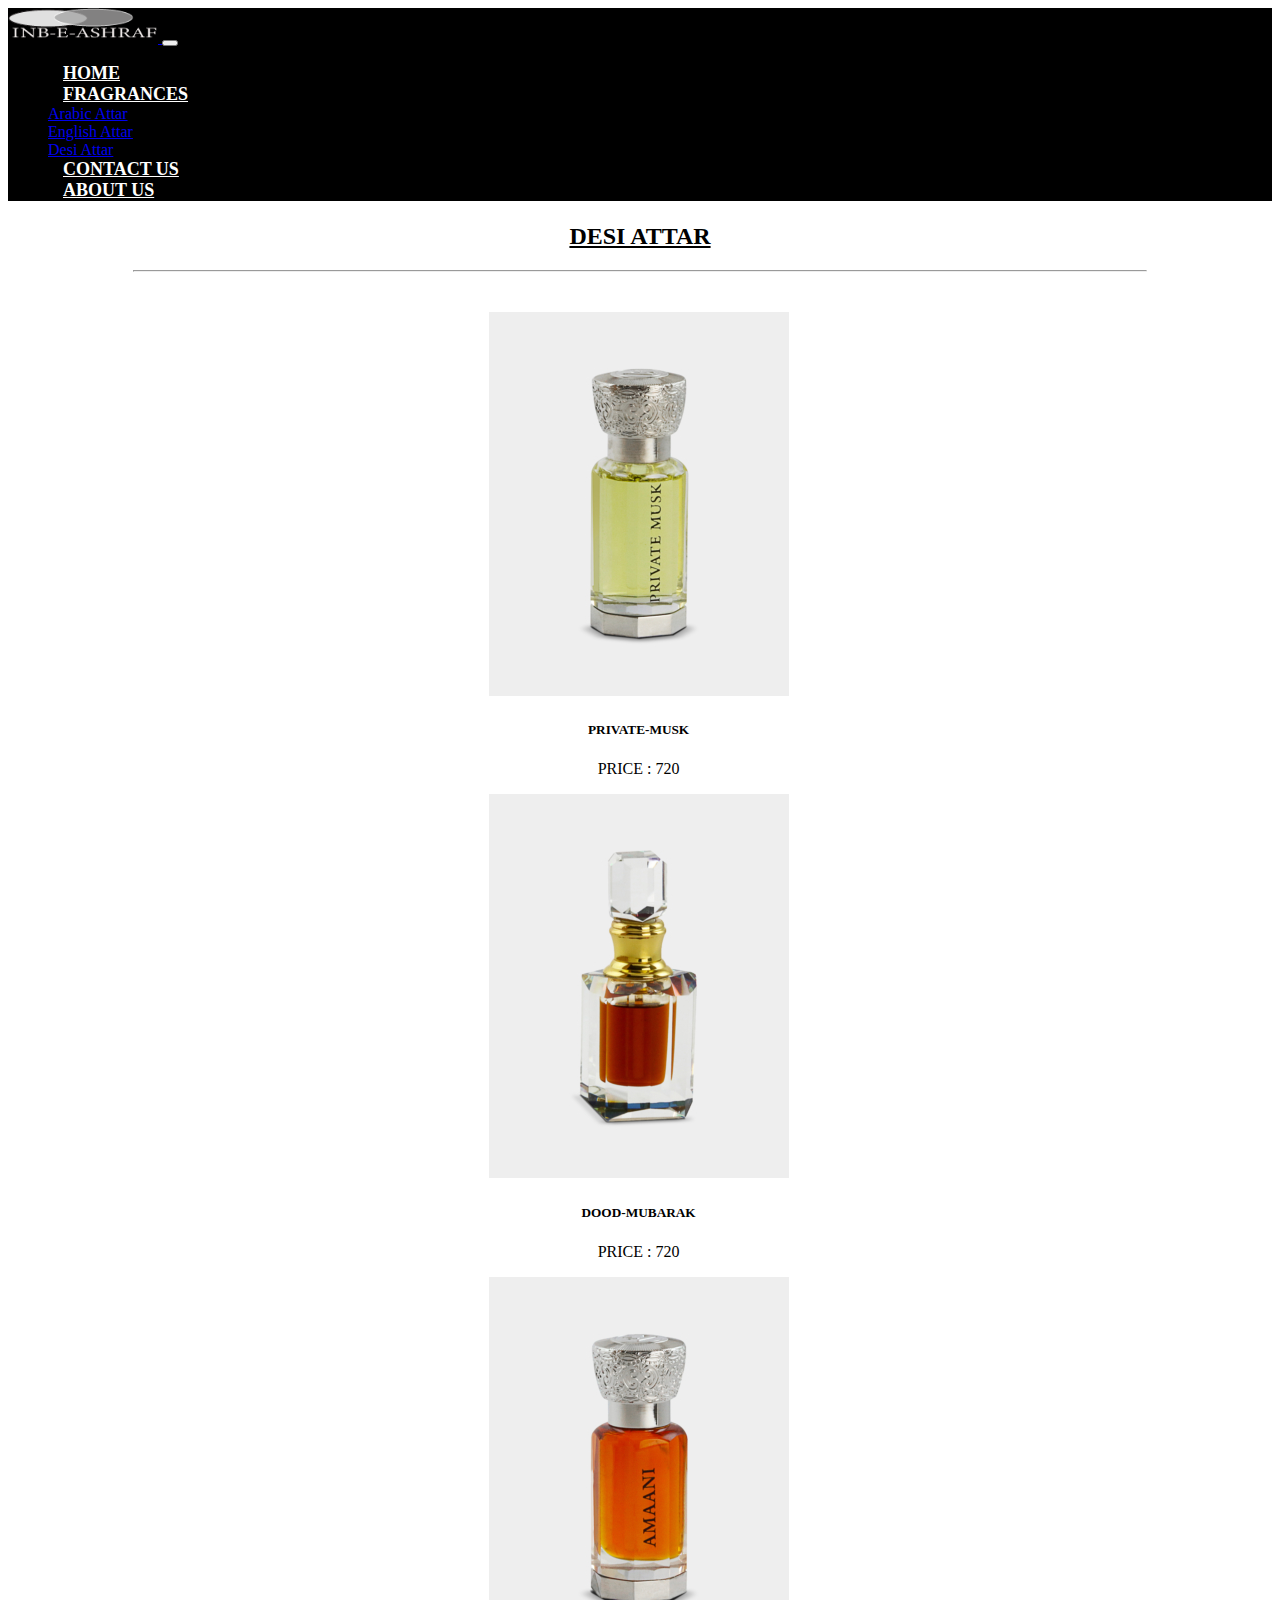
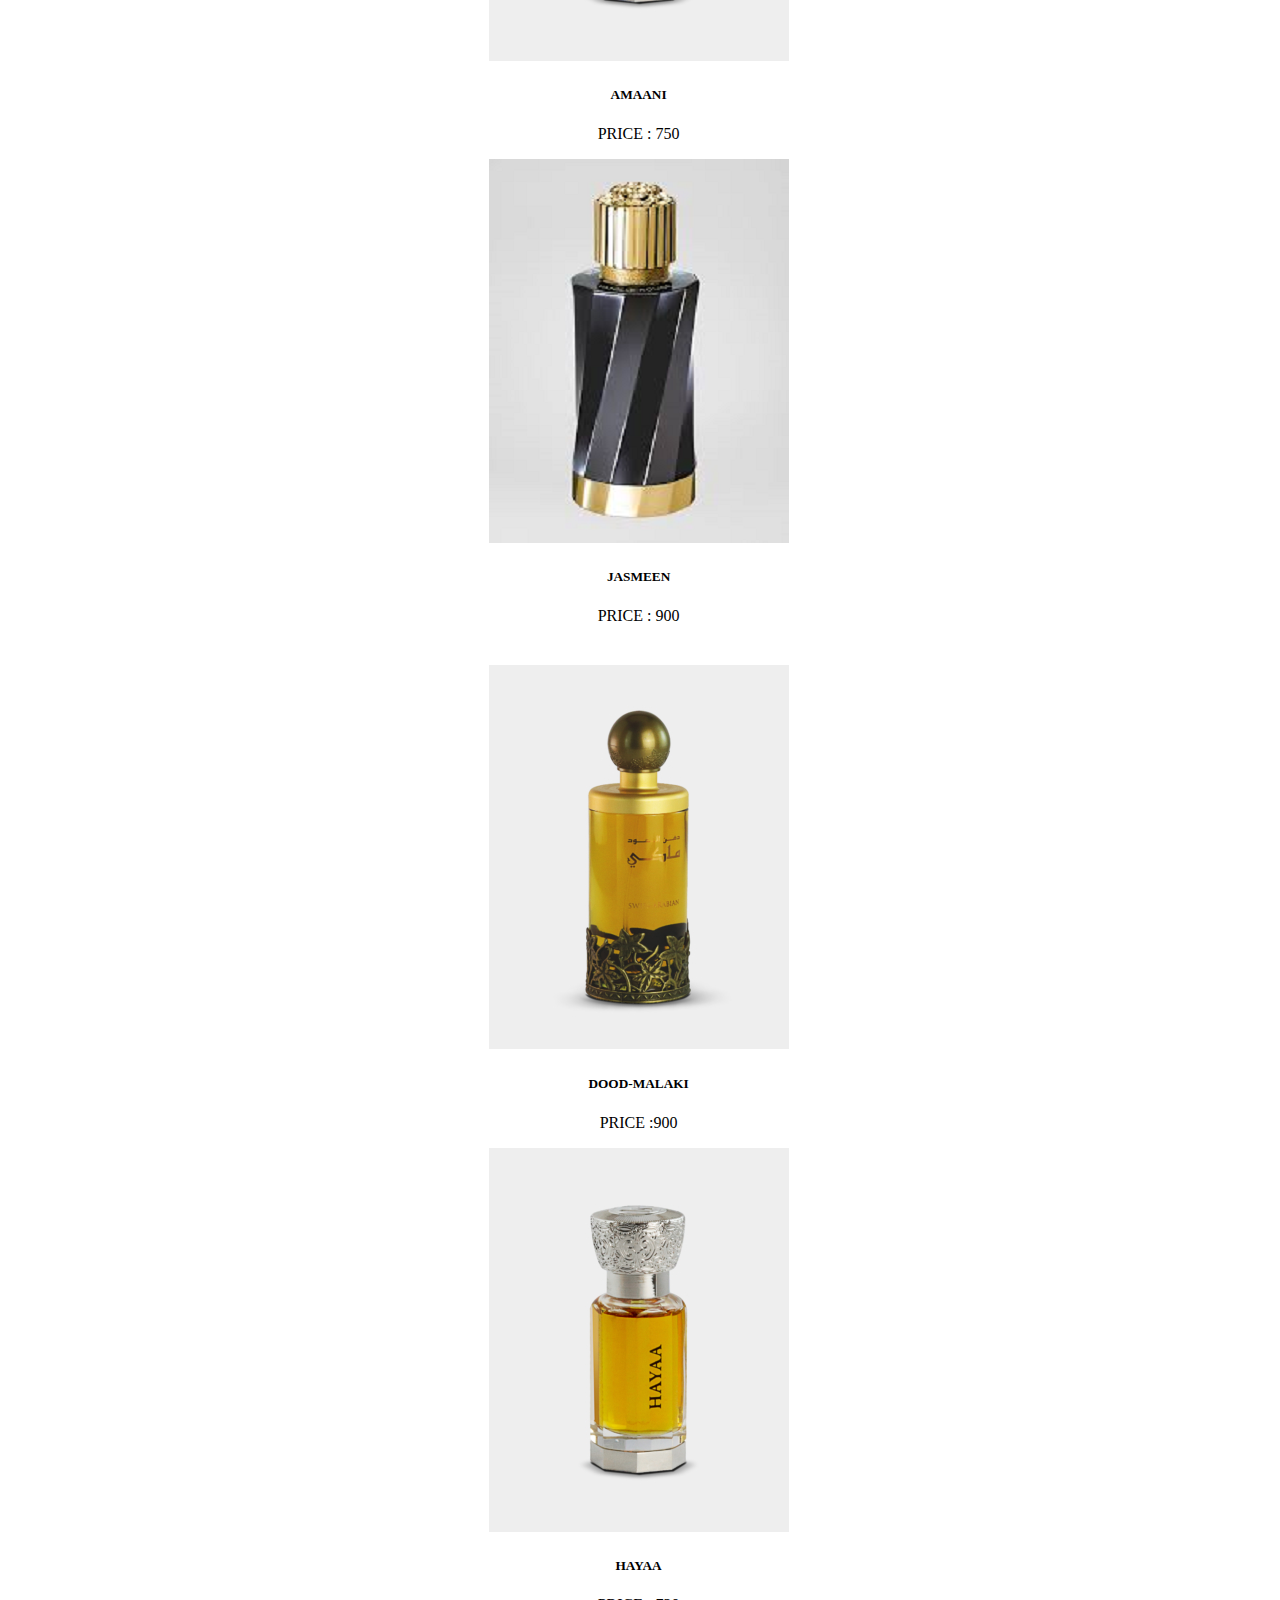
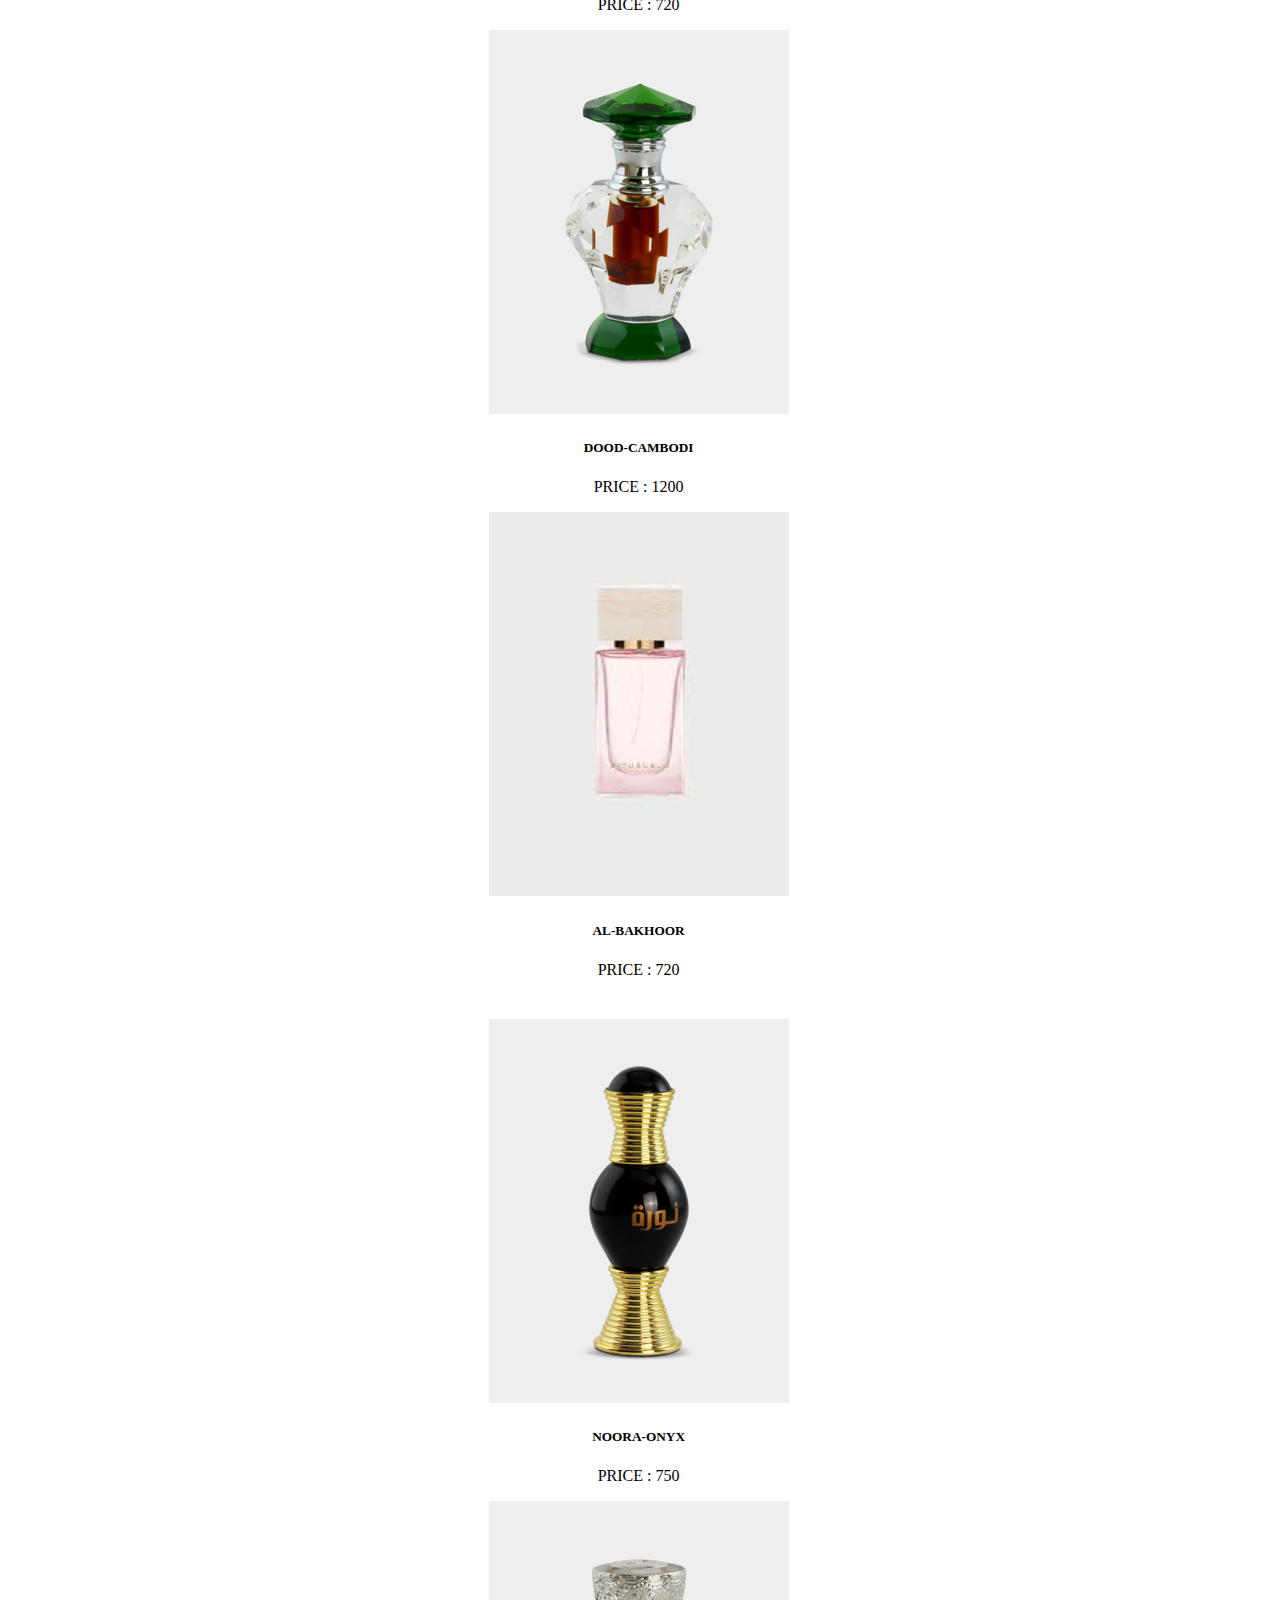
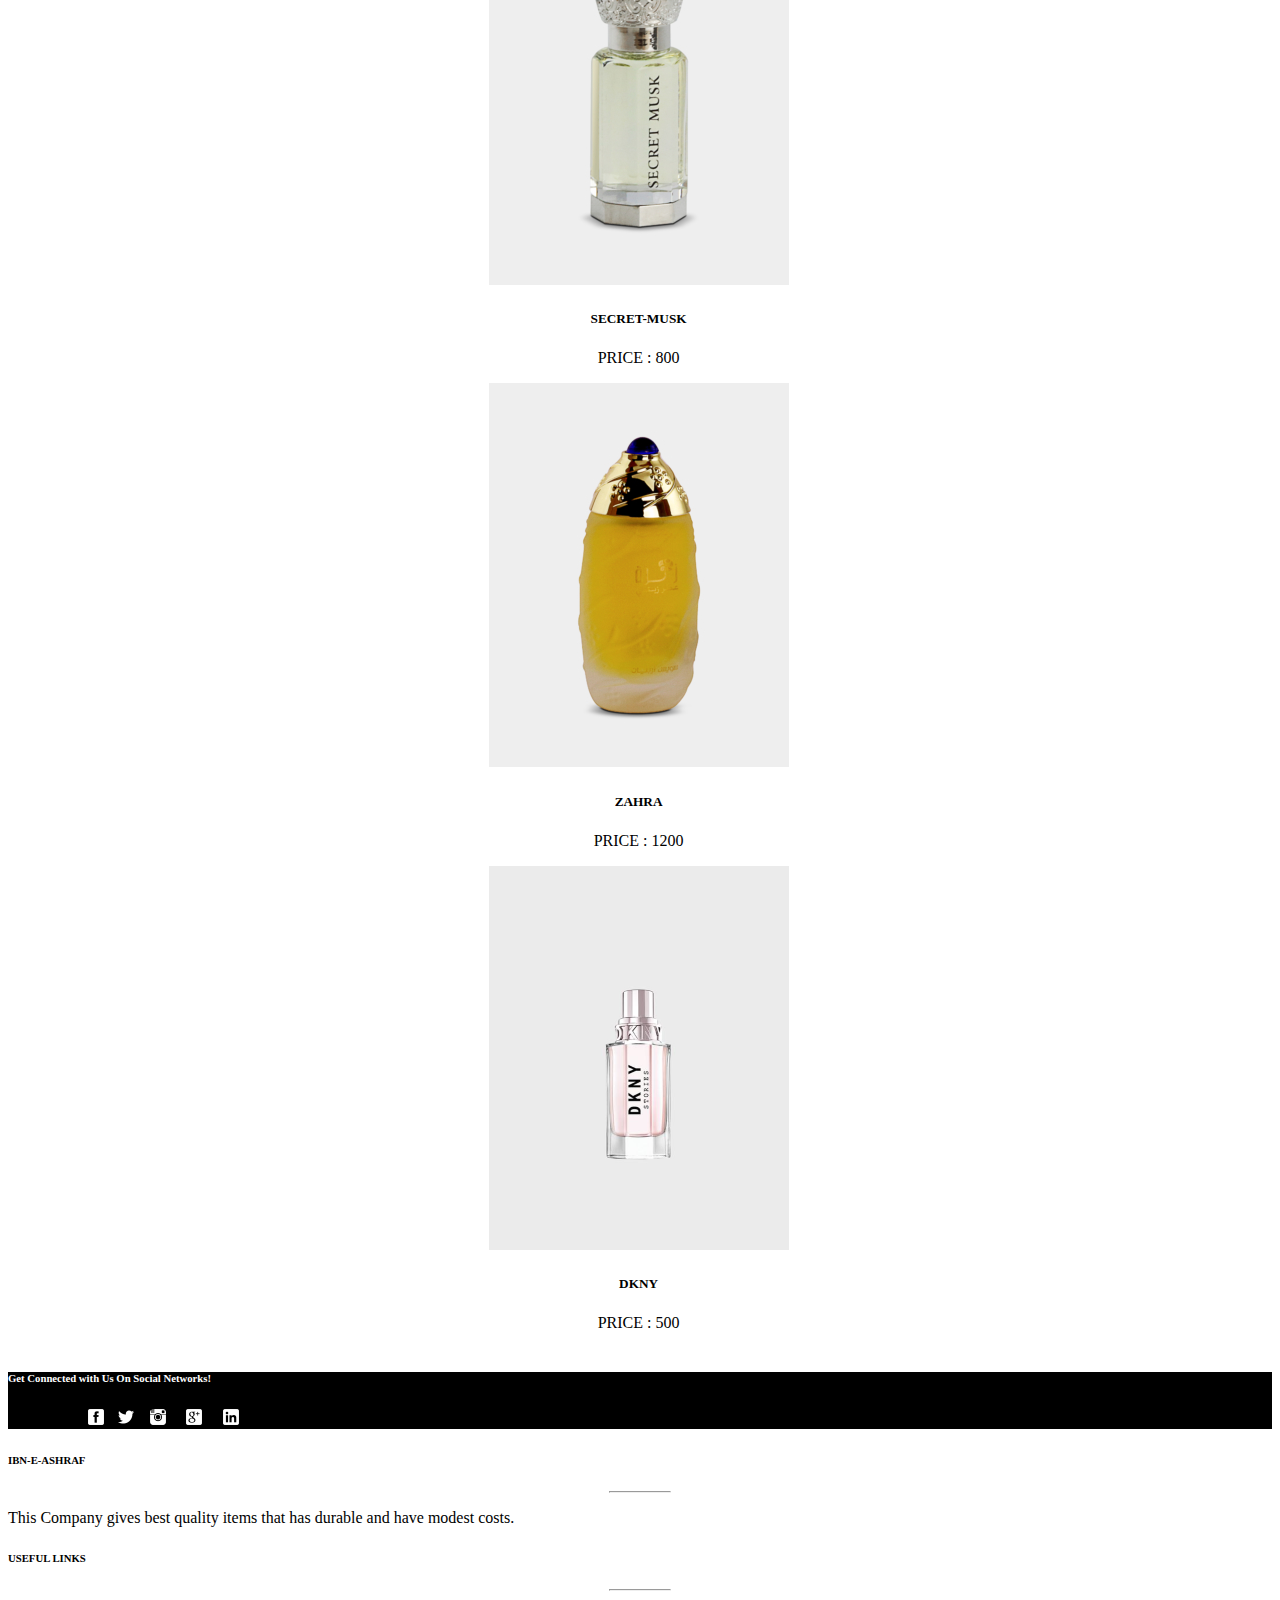
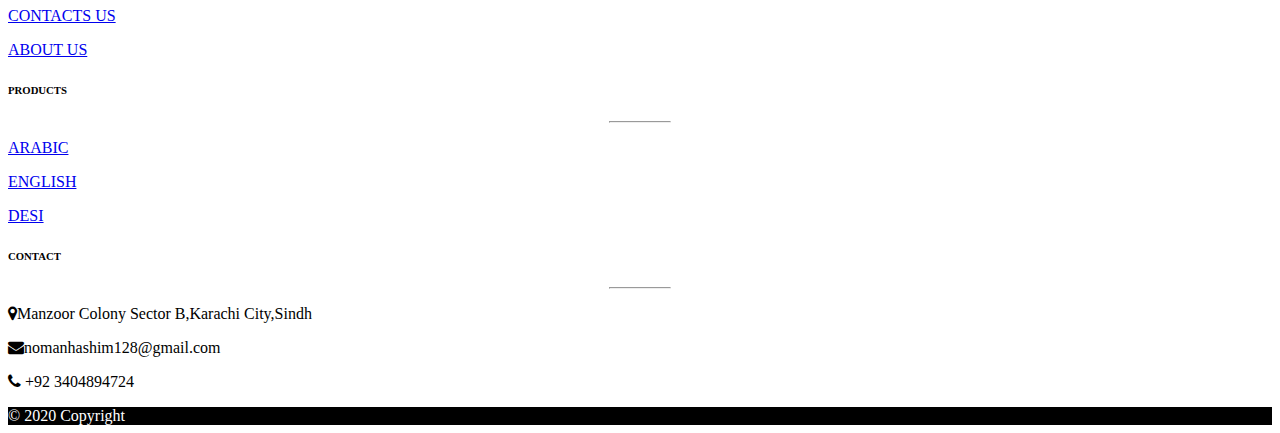
<file: Desi.html>
<!DOCTYPE html>
<html lang="en">

<head>
  <meta charset="UTF-8">
  <meta name="viewport" content="width=device-width, initial-scale=1.0">
  <title>4th assignment</title>
  <link rel="stylesheet" href="https://stackpath.bootstrapcdn.com/bootstrap/4.5.0/css/bootstrap.min.css"
    integrity="sha384-9aIt2nRpC12Uk9gS9baDl411NQApFmC26EwAOH8WgZl5MYYxFfc+NcPb1dKGj7Sk" crossorigin="anonymous">
  <link rel="stylesheet" href="https://cdnjs.cloudflare.com/ajax/libs/font-awesome/4.7.0/css/font-awesome.min.css">
  <link rel="stylesheet" href="Desi.css">
</head>

<body>

  <!-- NAVIGATION BAR START -->
  <div>
    <nav class="navbar navbar-expand-lg navbar-light bg-light">
      <a class="navbar-brand" href="#">
        <img src="Main logo.png" alt="" width="150px" height="35px"" alt="">
      </a>
      <button class=" navbar-toggler" type="button" data-toggle="collapse" data-target="#navbarText"
          aria-controls="navbarText" aria-expanded="false" aria-label="Toggle navigation">
        <span class="navbar-toggler-icon"></span>
        </button>
        <div class="collapse navbar-collapse" id="navbarText">
          <ul class="navbar-nav mr-auto">

          </ul>
          <span class="navbar-text">
            <ul class="navbar-nav mr-auto">
              <li class="nav-item active">
                <a class="nav-link" href="index.html">HOME <span class="sr-only">(current)</span></a>
              </li>
              <li class="nav-item dropdown">
                <a class="nav-link dropdown-toggle" href="#" id="navbarDropdown" role="button" data-toggle="dropdown"
                  aria-haspopup="true" aria-expanded="false">
                  FRAGRANCES
                </a>
                <div class="dropdown-menu" aria-labelledby="navbarDropdown">
                  <a class="dropdown-item" href="Arabic.html">Arabic Attar</a>
                  <div class="dropdown-divider"></div>
                  <a class="dropdown-item" href="English.html">English Attar</a>
                  <div class="dropdown-divider"></div>
                  <a class="dropdown-item" href="Desi.html">Desi Attar</a>
                </div>
              </li>
              <li class="nav-item">
                <a class="nav-link" href="contactus.html">CONTACT US</a>
              </li>
              <li class="nav-item">
                <a class="nav-link" href="about us.html">ABOUT US</a>
              </li>
            </ul>
          </span>
        </div>
    </nav>
    <!-- NAVIGATION BAR ENDS -->


    <!-- START ATTAR PRODUCTS  -->
    <!-- 1ST ROW -->
    <!-- START 1ST product -->

    <div class="Arabic Attar">
      <!-- Arabic Attar PRODUCTS Heading -->
      <div class="heading">
        <h2> DESI ATTAR
          <hr class="Desiheading-style" style="width:80%">
        </h2>
      </div>
      <div class="containeer1">
        <div class="row">
          <!-- .............................. -->
          <div class="col-sm-6 col-md-6 col-lg-3">
            <div class="card ">
              <img src="Desi/1-1st Private-Musk2-300x384.jpg" class="card-img-top" alt="...">
              <div class="card-body">
                <h5 class="card-title">PRIVATE-MUSK</h5>
                <p class="card-text">PRICE : 720</p>

              </div>
            </div>
          </div>
          <!-- 1st PRODUCT END -->

          <!-- 2nd produts -->

          <div class="col-sm-6 col-md-6 col-lg-3">
            <div class="card">
              <img src="Desi/1-2sd Dood-Mubarak2-300x384.jpg" class="card-img-top" alt="...">
              <div class="card-body">
                <h5 class="card-title">DOOD-MUBARAK</h5>
                <p class="card-text">PRICE : 720 </p>

              </div>
            </div>
          </div>

          <!-- 2nd produts END -->

          <!-- START 3RT product -->

          <!-- 3rd product -->
          <div class="col-sm-6 col-md-6 col-lg-3">
            <div class="card">
              <img src="Desi/1-3rd Amaani-1-300x384.jpg" class="card-img-top" alt="...">
              <div class="card-body">
                <h5 class="card-title">AMAANI</h5>
                <p class="card-text">PRICE : 750 </p>

              </div>
            </div>
          </div>

          <!-- 3Rd produts END -->

          <!-- START 4TH product -->

          <div class="col-sm-6 col-md-6 col-lg-3">
            <div class="card">
              <img src="Desi/1-4th jasmeen .png" class="card-img-top" alt="...">
              <div class="card-body">
                <h5 class="card-title">JASMEEN</h5>
                <p class="card-text">PRICE : 900 </p>

              </div>
            </div>
          </div>
        </div>
      </div>
    </div>

    <!-- 4TH produts END -->
    <!-- 1ST ROW END -->



    <!-- START 2ND ROW  -->
    <!-- START 1ST product -->

    <div class="2ndrowArabic Attar">
      <div class="containeer2">
        <div class="row">
          <!-- .............................. -->
          <div class="col-sm-6 col-md-6 col-lg-3">
            <div class="card ">
              <img src="Desi/2-1st Dood-Malaki-300x384.jpg" class="card-img-top" alt="...">
              <div class="card-body">
                <h5 class="card-title">DOOD-MALAKI</h5>
                <p class="card-text">PRICE :900 </p>

              </div>
            </div>
          </div>
          <!-- 1st PRODUCT END -->

          <!-- 2nd produts -->

          <div class="col-sm-6 col-md-6 col-lg-3">
            <div class="card">
              <img src="Desi/2-2nd Hayaa2-300x384.jpg" class="card-img-top" alt="...">
              <div class="card-body">
                <h5 class="card-title">HAYAA</h5>
                <p class="card-text">PRICE : 720 </p>

              </div>
            </div>
          </div>

          <!-- 2nd produts END -->

          <!-- START 3RT product -->
          <div class="col-sm-6 col-md-6 col-lg-3">
            <div class="card">
              <img src="Desi/2-3rd Dood-Cambodi2-300x384.jpg" class="card-img-top" alt="...">
              <div class="card-body">
                <h5 class="card-title">DOOD-CAMBODI</h5>
                <p class="card-text">PRICE : 1200 </p>

              </div>
            </div>
          </div>

          <!-- 3Rd produts END -->

          <!-- START 4TH product -->

          <div class="col-sm-6 col-md-6 col-lg-3">
            <div class="card">
              <img src="Desi/2-4th Al Bakhoor .png" class="card-img-top" alt="...">
              <div class="card-body">
                <h5 class="card-title">AL-BAKHOOR</h5>
                <p class="card-text">PRICE : 720 </p>

              </div>
            </div>
          </div>
        </div>
      </div>
    </div>

    <!-- 4TH produts END -->

    <!-- 2ND ROW END -->




    <!-- START 3ND ROW  -->
    <!-- START 1ST product -->

    <div class="3ndrowArabic Attar">
      <div class="containeer3">
        <div class="row">
          <!-- .............................. -->
          <div class="col-sm-6 col-md-6 col-lg-3">
            <div class="card ">
              <img src="Desi/3-1st Noora-Onyx2-300x384.jpg" class="card-img-top" alt="...">
              <div class="card-body">
                <h5 class="card-title">NOORA-ONYX</h5>
                <p class="card-text">PRICE : 750</p>

              </div>
            </div>
          </div>
          <!-- 1st PRODUCT END -->

          <!-- 2nd produts -->

          <div class="col-sm-6 col-md-6 col-lg-3">
            <div class="card">
              <img src="Desi/3-2nd Secret-Musk2-300x384.jpg" class="card-img-top" alt="...">
              <div class="card-body">
                <h5 class="card-title">SECRET-MUSK</h5>
                <p class="card-text">PRICE : 800 </p>

              </div>
            </div>
          </div>

          <!-- 2nd produts END -->

          <!-- START 3RT product -->
          <div class="col-sm-6 col-md-6 col-lg-3">
            <div class="card">
              <img src="Desi/3-3rd Zahra2-300x384.jpg" class="card-img-top" alt="...">
              <div class="card-body">
                <h5 class="card-title">ZAHRA</h5>
                <p class="card-text">PRICE : 1200 </p>

              </div>
            </div>
          </div>

          <!-- 3Rd produts END -->

          <!-- START 4TH product -->

          <div class="col-sm-6 col-md-6 col-lg-3">
            <div class="card">
              <img src="Desi/3-4th .png" class="card-img-top" alt="...">
              <div class="card-body">
                <h5 class="card-title">DKNY</h5>
                <p class="card-text">PRICE : 500 </p>

              </div>
            </div>
          </div>
        </div>
      </div>
    </div>

    <!-- 4TH produts END -->

    <!-- 3ND ROW END -->






    <!-- Footer START-->
    <div class="footeredit">
      <footer class="page-footer font-small unique-color-dark">

        <div style="background-color:black">
          <div class="container">

            <!-- Grid row-->
            <div class="row py-4 d-flex align-items-center">

              <!-- Grid column -->
              <div class="col-md-6 col-lg-5 text-center text-md-left mb-4 mb-md-0">
                <h6 class="mb-0">Get Connected with Us On Social Networks!</h6>
              </div>
              <!-- Grid column -->

              <!-- Grid column -->
              <div class="col-md-6 col-lg-7 text-center text-md-right">

                <!-- Facebook -->
                <a class="fb-ic">
                  <img src="Footer/facebook-3-16.ico" alt="">
                </a>
                <!-- Twitter -->
                <a class="tw-ic">
                  <img src="Footer/twitter-16.ico" alt="">
                </a>
                <!-- Google +-->
                <a class="gplus-ic">
                  <img src="Footer/google-plus-3-16.ico" alt="">
                </a>
                <!--Linkedin -->
                <a class="li-ic">
                  <img src="Footer/linkedin-3-16.ico" alt="">
                </a>
                <!--Instagram-->
                <a class="ins-ic">
                  <img src="Footer/instagram-16.ico" alt="">
                </a>

              </div>
              <!-- Grid column -->

            </div>
            <!-- Grid row-->

          </div>
        </div>

        <!-- Footer Links -->
        <div class="container text-center text-md-left mt-5">

          <!-- Grid row -->
          <div class="row mt-3">

            <!-- Grid column -->
            <div class="col-md-3 col-lg-4 col-xl-3 mx-auto mb-4">

              <!-- Content -->
              <h6 class="text-uppercase font-weight-bold">IBN-E-ASHRAF</h6>
              <hr class="deep-purple accent-2 mb-4 mt-0 d-inline-block mx-auto" style="width: 60px;">
              <p>This Company gives best quality items that has durable and have modest costs.</p>

            </div>
            <!-- Grid column -->

            <!-- Grid column -->
            <div class="col-md-2 col-lg-2 col-xl-2 mx-auto mb-4">

              <!-- Links -->
              <h6 class="text-uppercase font-weight-bold">USEFUL LINKS</h6>
              <hr class="deep-purple accent-2 mb-4 mt-0 d-inline-block mx-auto" style="width: 60px;">

              <p>
                <a href="contactus.html">CONTACTS US </a>
              </p>
              <p>
                <a href="about us.html">ABOUT US</a>
              </p>


            </div>
            <!-- Grid column -->

            <!-- Grid column -->
            <div class="col-md-3 col-lg-2 col-xl-2 mx-auto mb-4 ">

              <!-- Links -->
              <h6 class="text-uppercase font-weight-bold"> PRODUCTS</h6>
              <hr class="deep-purple accent-2 mb-4 mt-0 d-inline-block mx-auto" style="width: 60px;">
              <p>
                <a href="Arabic.html">ARABIC </a>
              </p>
              <p>
                <a href="English.html">ENGLISH</a>
              </p>
              <p>
                <a href="Desi.html">DESI</a>
              </p>


            </div>
            <!-- Grid column -->

            <!-- Grid column -->
            <div class="col-md-4 col-lg-3 col-xl-3 mx-auto mb-md-0 mb-4">

              <!-- Links -->
              <h6 class="text-uppercase font-weight-bold">CONTACT</h6>
              <hr class="deep-purple accent-2 mb-4 mt-0 d-inline-block mx-auto" style="width: 60px;">
              <p>
                <i class="fa fa-map-marker" aria-hidden="true"></i>Manzoor Colony Sector B,Karachi City,Sindh</p>
              <p>
                <i class="fa fa-envelope" aria-hidden="true"></i>nomanhashim128@gmail.com</p>
              <p>
                <i class="fa fa-phone" aria-hidden="true"></i> +92 3404894724</p>
              <!-- <p>
          <i class="fas fa-print mr-3"></i> + 01 234 567 89</p> -->

            </div>
            <!-- Grid column -->

          </div>
          <!-- Grid row -->

        </div>
        <!-- Footer Links -->

        <!-- Copyright -->
        <div class="bootom">
          <div class="footer-copyright text-center py-3"> © 2020 Copyright
            <!-- <a href="https://mdbootstrap.com/"> MDBootstrap.com</a> -->
          </div>
        </div>
        <!-- Copyright -->

      </footer>
    </div>
    <!-- Footer END -->



    <script src="https://code.jquery.com/jquery-3.5.1.slim.min.js"
      integrity="sha384-DfXdz2htPH0lsSSs5nCTpuj/zy4C+OGpamoFVy38MVBnE+IbbVYUew+OrCXaRkfj"
      crossorigin="anonymous"></script>
    <script src="https://cdn.jsdelivr.net/npm/popper.js@1.16.0/dist/umd/popper.min.js"
      integrity="sha384-Q6E9RHvbIyZFJoft+2mJbHaEWldlvI9IOYy5n3zV9zzTtmI3UksdQRVvoxMfooAo"
      crossorigin="anonymous"></script>
    <script src="https://stackpath.bootstrapcdn.com/bootstrap/4.5.0/js/bootstrap.min.js"
      integrity="sha384-OgVRvuATP1z7JjHLkuOU7Xw704+h835Lr+6QL9UvYjZE3Ipu6Tp75j7Bh/kR0JKI"
      crossorigin="anonymous"></script>

</body>

</html>
</file>
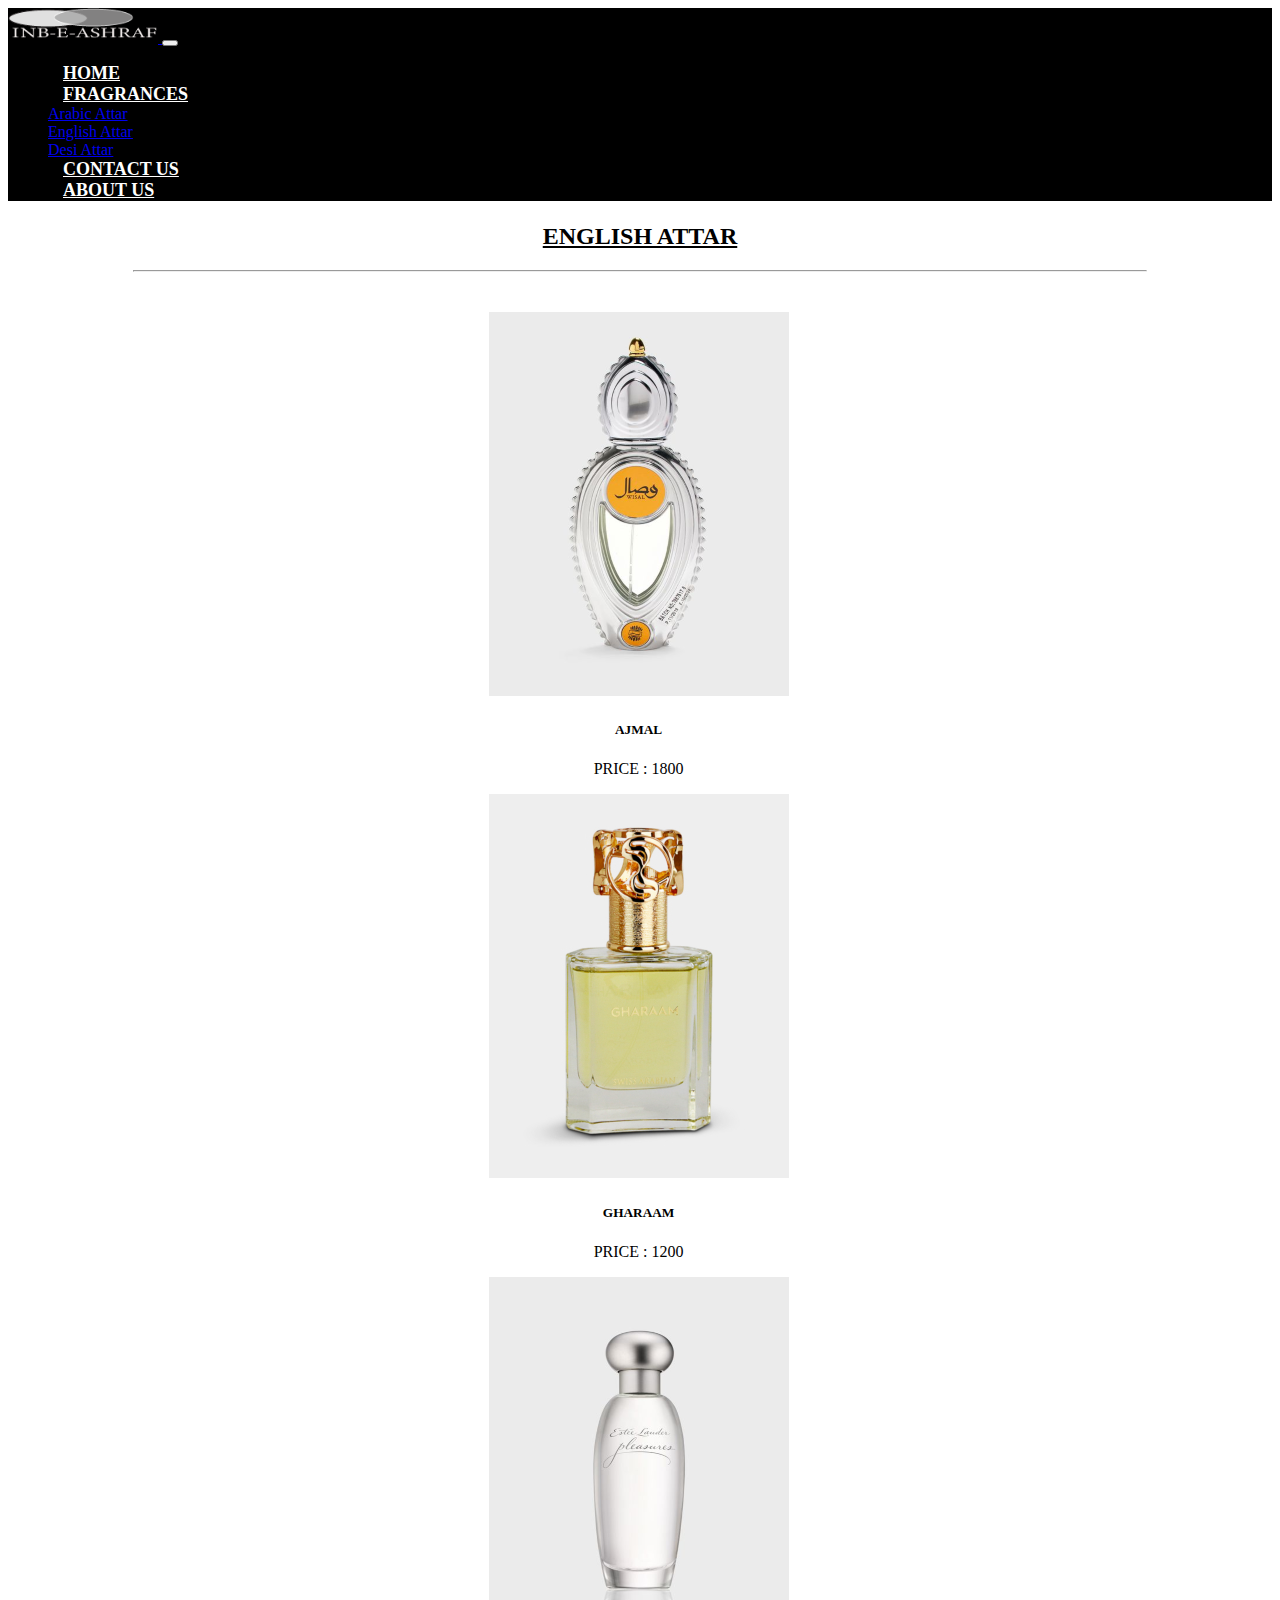
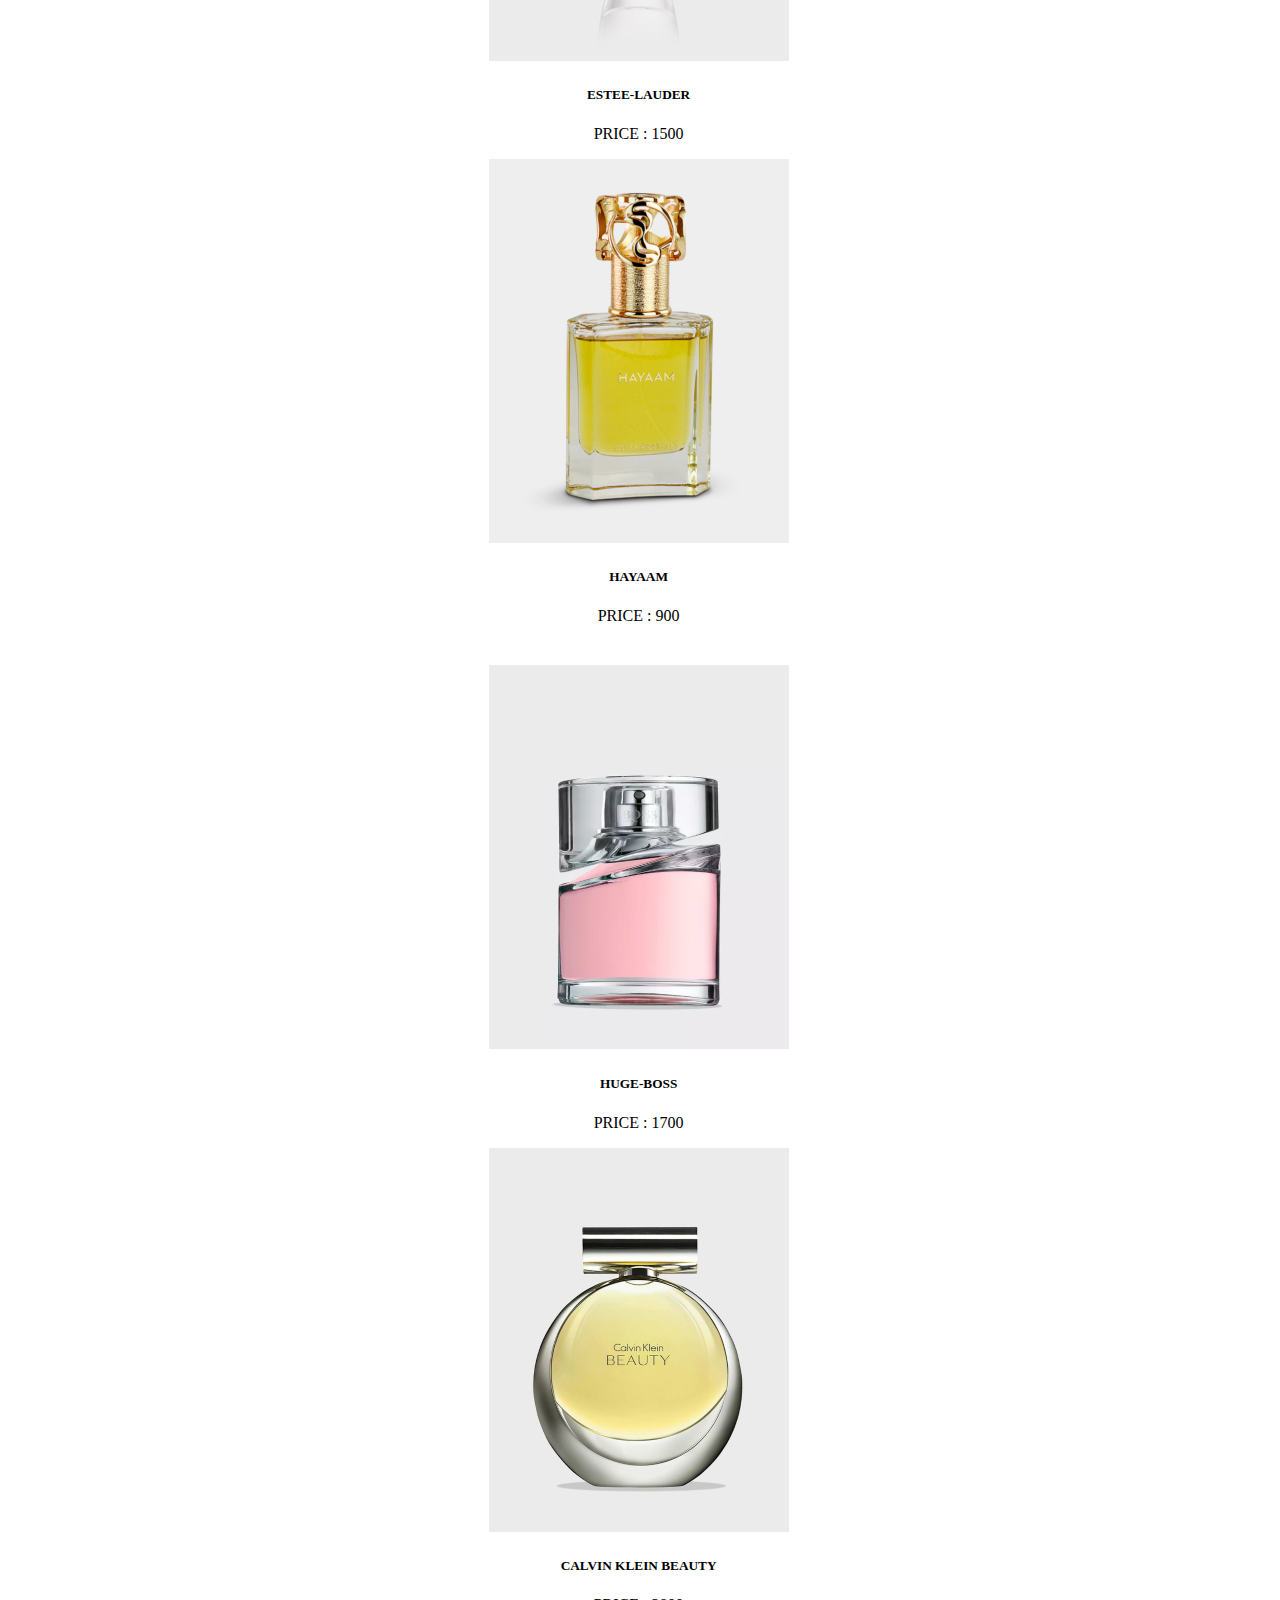
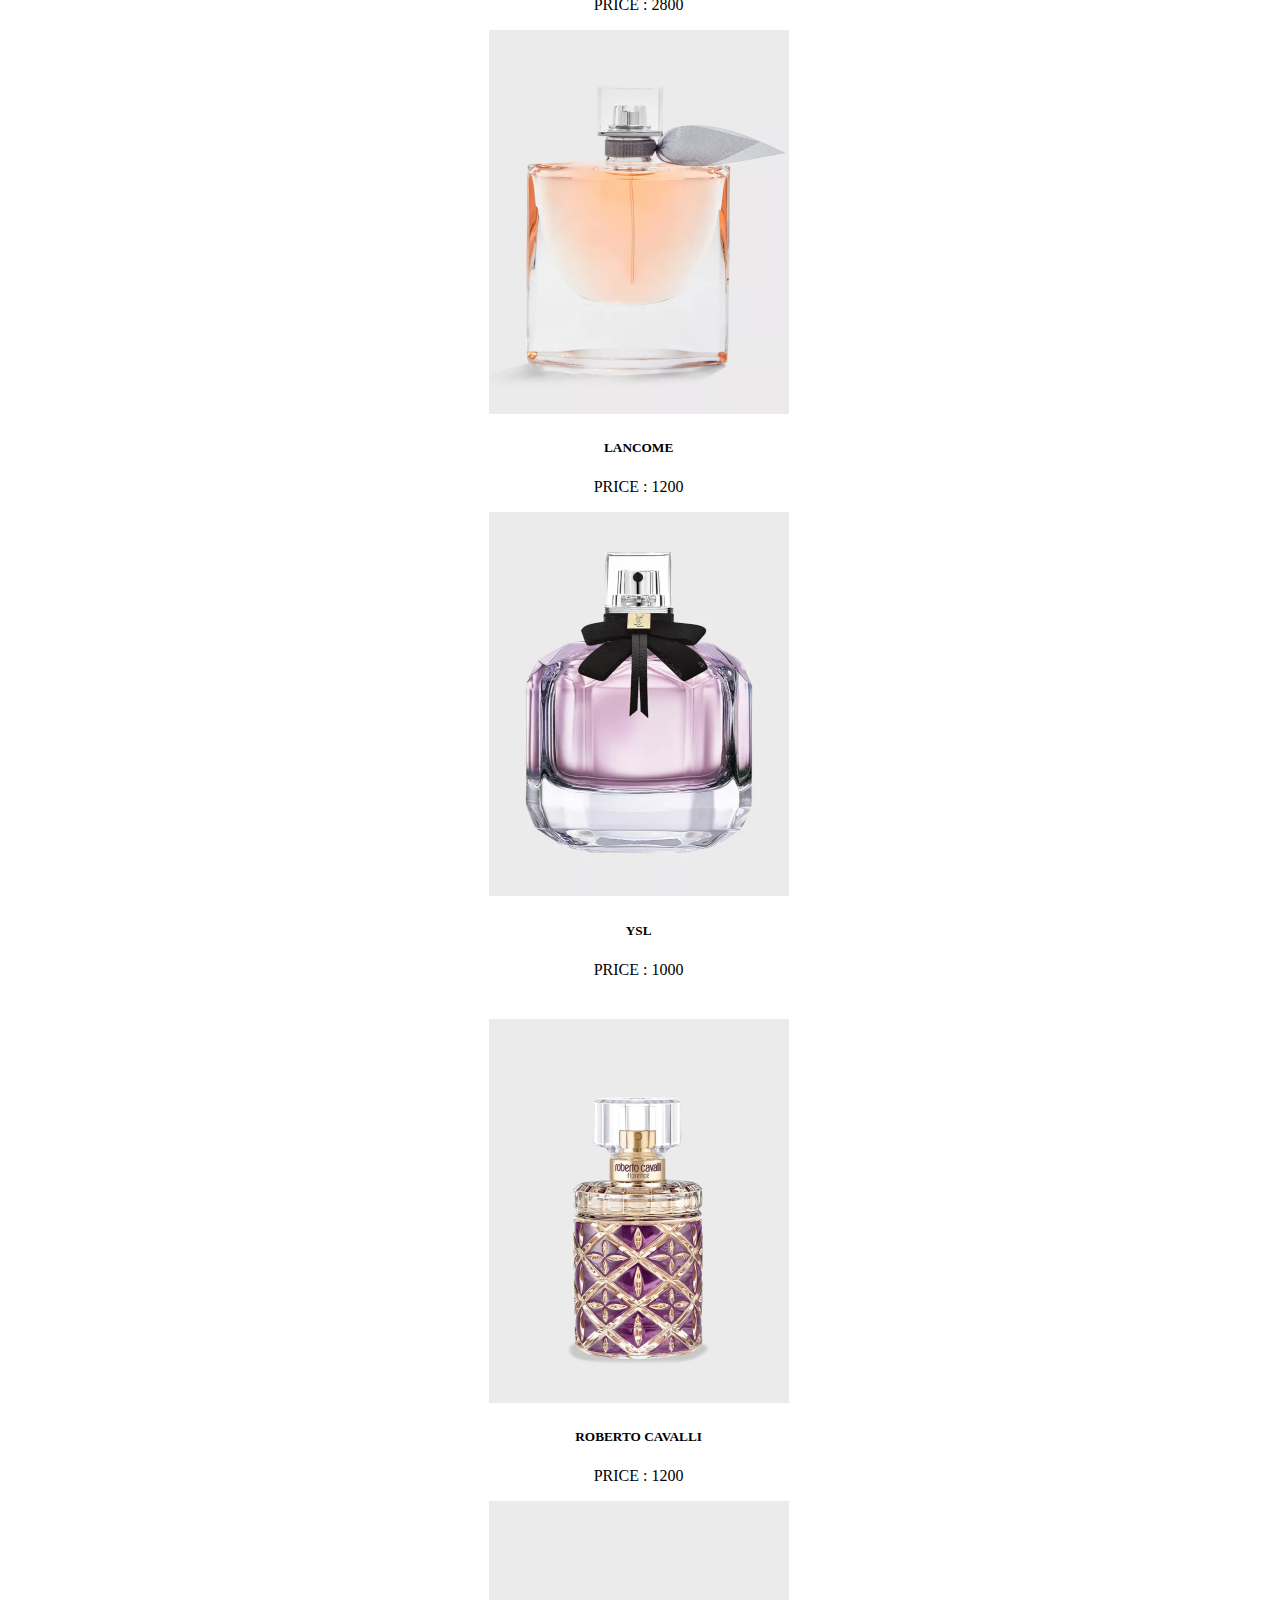
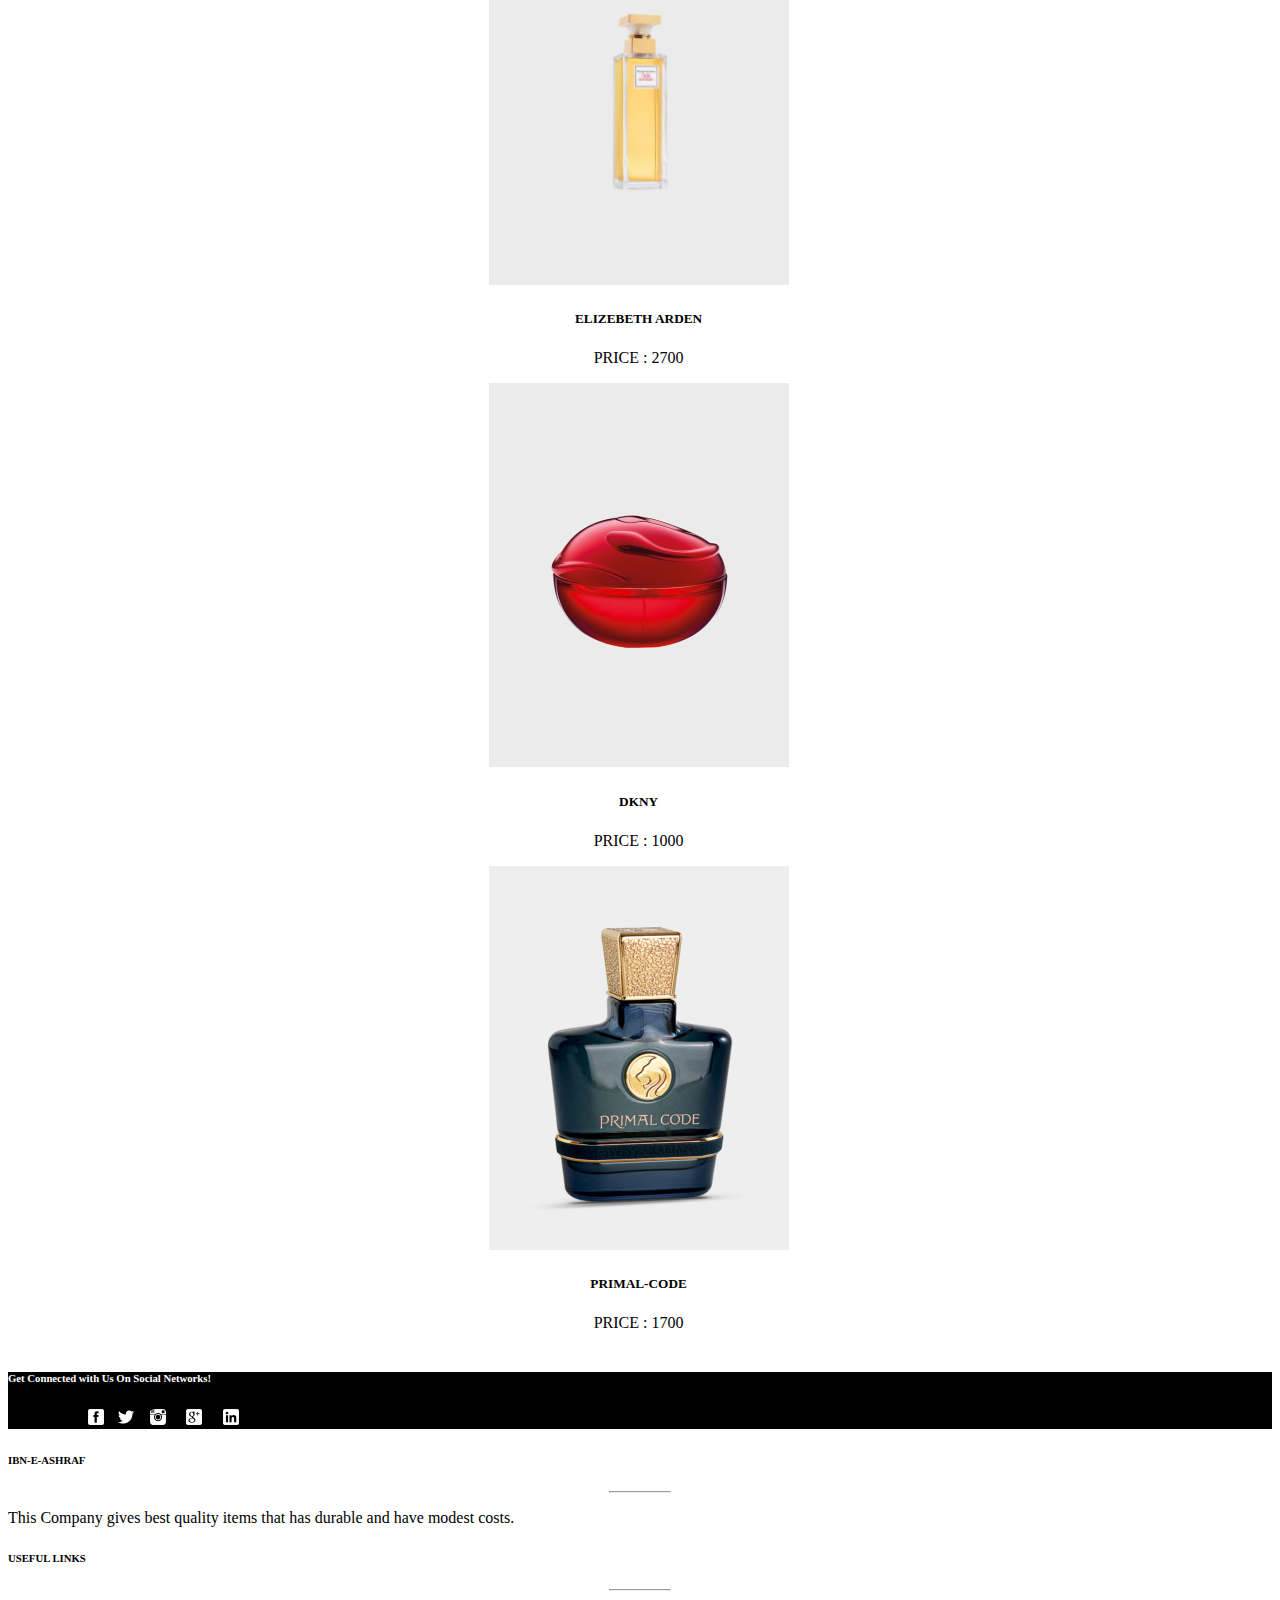
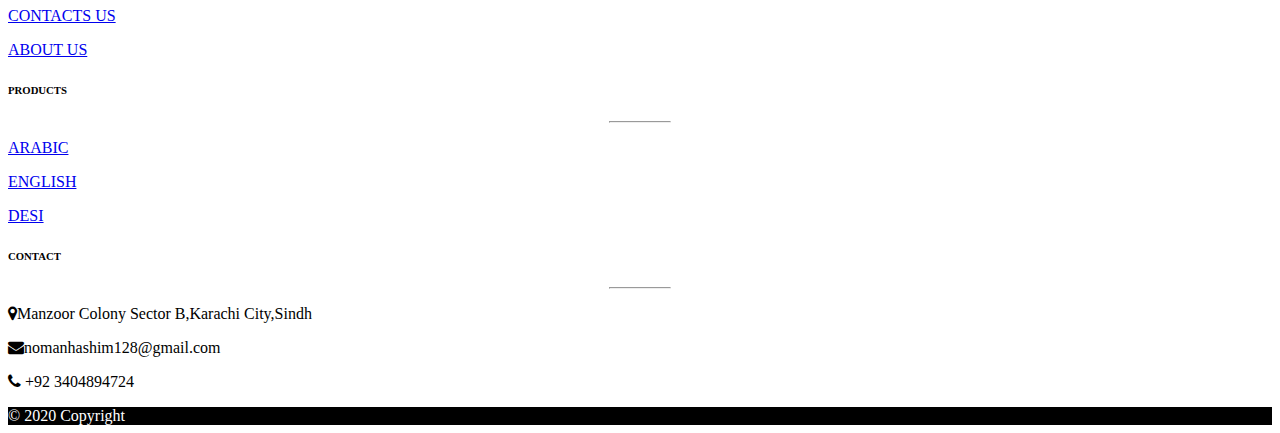
<file: English.html>
<!DOCTYPE html>
<html lang="en">

<head>
  <meta charset="UTF-8">
  <meta name="viewport" content="width=device-width, initial-scale=1.0">
  <title>4th assignment</title>
  <link rel="stylesheet" href="https://stackpath.bootstrapcdn.com/bootstrap/4.5.0/css/bootstrap.min.css"
    integrity="sha384-9aIt2nRpC12Uk9gS9baDl411NQApFmC26EwAOH8WgZl5MYYxFfc+NcPb1dKGj7Sk" crossorigin="anonymous">
  <link rel="stylesheet" href="https://cdnjs.cloudflare.com/ajax/libs/font-awesome/4.7.0/css/font-awesome.min.css">
  <link rel="stylesheet" href="English.css">
</head>

<body>

  <!-- NAVIGATION BAR START -->
  <div>
    <nav class="navbar navbar-expand-lg navbar-light bg-light">
      <a class="navbar-brand" href="#">
        <img src="Main logo.png" alt="" width="150px" height="35px"" alt="">
      </a>
      <button class=" navbar-toggler" type="button" data-toggle="collapse" data-target="#navbarText"
          aria-controls="navbarText" aria-expanded="false" aria-label="Toggle navigation">
        <span class="navbar-toggler-icon"></span>
        </button>
        <div class="collapse navbar-collapse" id="navbarText">
          <ul class="navbar-nav mr-auto">

          </ul>
          <span class="navbar-text">
            <ul class="navbar-nav mr-auto">
              <li class="nav-item active">
                <a class="nav-link" href="index.html">HOME <span class="sr-only">(current)</span></a>
              </li>
              <li class="nav-item dropdown">
                <a class="nav-link dropdown-toggle" href="#" id="navbarDropdown" role="button" data-toggle="dropdown"
                  aria-haspopup="true" aria-expanded="false">
                  FRAGRANCES
                </a>
                <div class="dropdown-menu" aria-labelledby="navbarDropdown">
                  <a class="dropdown-item" href="Arabic.html">Arabic Attar</a>
                  <div class="dropdown-divider"></div>
                  <a class="dropdown-item" href="English.html">English Attar</a>
                  <div class="dropdown-divider"></div>
                  <a class="dropdown-item" href="Desi.html">Desi Attar</a>
                </div>
              </li>
              <li class="nav-item">
                <a class="nav-link" href="contactus.html">CONTACT US</a>
              </li>
              <li class="nav-item">
                <a class="nav-link" href="about us.html">ABOUT US</a>
              </li>
            </ul>
          </span>
        </div>
    </nav>
    <!-- NAVIGATION BAR ENDS -->

    <!-- START ATTAR PRODUCTS  -->
    <!-- 1ST ROW -->
    <!-- START 1ST product -->

    <div class="englishattar">
      <!-- ENGLISH Attar PRODUCTS Heading -->
      <div class="heading">
        <h2> ENGLISH ATTAR
          <hr class="engheading-style" style="width:80%">
        </h2>
      </div>
      <div class="containeer1">
        <div class="row">
          <!-- .............................. -->
          <div class="col-sm-6 col-md-6 col-lg-3">
            <div class="card ">
              <img src="English/1-1st Ajmal.png" class="card-img-top" alt="...">
              <div class="card-body">
                <h5 class="card-title">AJMAL</h5>
                <p class="card-text">PRICE : 1800</p>

              </div>
            </div>
          </div>
          <!-- 1st PRODUCT END -->

          <!-- 2nd produts -->

          <div class="col-sm-6 col-md-6 col-lg-3">
            <div class="card">
              <img src="English/1-2nd Gharaam-300x384.png" class="card-img-top" alt="...">
              <div class="card-body">
                <h5 class="card-title">GHARAAM</h5>
                <p class="card-text">PRICE : 1200 </p>

              </div>
            </div>
          </div>

          <!-- 2nd produts END -->

          <!-- START 3RT product -->

          <!-- 3rd product -->
          <div class="col-sm-6 col-md-6 col-lg-3">
            <div class="card">
              <img src="English/1-3rd Estee-lauder.png" class="card-img-top" alt="...">
              <div class="card-body">
                <h5 class="card-title">ESTEE-LAUDER</h5>
                <p class="card-text">PRICE : 1500 </p>

              </div>
            </div>
          </div>

          <!-- 3Rd produts END -->

          <!-- START 4TH product -->

          <div class="col-sm-6 col-md-6 col-lg-3">
            <div class="card">
              <img src="English/1-4th Hayaam-300x384.png" class="card-img-top" alt="...">
              <div class="card-body">
                <h5 class="card-title">HAYAAM</h5>
                <p class="card-text">PRICE : 900 </p>

              </div>
            </div>
          </div>
        </div>
      </div>
    </div>

    <!-- 4TH produts END -->
    <!-- 1ST ROW END -->



    <!-- START 2ND ROW  -->
    <!-- START 1ST product -->

    <div class="2ndrowArabic Attar">
      <div class="containeer2">
        <div class="row">
          <!-- .............................. -->
          <div class="col-sm-6 col-md-6 col-lg-3">
            <div class="card ">
              <img src="English/2-1st hugo boss.png" class="card-img-top" alt="...">
              <div class="card-body">
                <h5 class="card-title">HUGE-BOSS</h5>
                <p class="card-text">PRICE : 1700 </p>

              </div>
            </div>
          </div>
          <!-- 1st PRODUCT END -->

          <!-- 2nd produts -->

          <div class="col-sm-6 col-md-6 col-lg-3">
            <div class="card">
              <img src="English/2-2nd calvin klein Beauty.png" class="card-img-top" alt="...">
              <div class="card-body">
                <h5 class="card-title">CALVIN KLEIN BEAUTY</h5>
                <p class="card-text">PRICE : 2800 </p>

              </div>
            </div>
          </div>

          <!-- 2nd produts END -->

          <!-- START 3RT product -->
          <div class="col-sm-6 col-md-6 col-lg-3">
            <div class="card">
              <img src="English/2-3rdlancome.png" class="card-img-top" alt="...">
              <div class="card-body">
                <h5 class="card-title">LANCOME</h5>
                <p class="card-text">PRICE : 1200 </p>

              </div>
            </div>
          </div>

          <!-- 3Rd produts END -->

          <!-- START 4TH product -->

          <div class="col-sm-6 col-md-6 col-lg-3">
            <div class="card">
              <img src="English/2-4th YSL.png" class="card-img-top" alt="...">
              <div class="card-body">
                <h5 class="card-title">YSL</h5>
                <p class="card-text">PRICE : 1000 </p>

              </div>
            </div>
          </div>
        </div>
      </div>
    </div>

    <!-- 4TH produts END -->

    <!-- 2ND ROW END -->




    <!-- START 3ND ROW  -->
    <!-- START 1ST product -->

    <div class="3ndrowArabic Attar">
      <div class="containeer3">
        <div class="row">
          <!-- .............................. -->
          <div class="col-sm-6 col-md-6 col-lg-3">
            <div class="card ">
              <img src="English/3-1st roberto cavalli.png" class="card-img-top" alt="...">
              <div class="card-body">
                <h5 class="card-title">ROBERTO CAVALLI</h5>
                <p class="card-text">PRICE : 1200 </p>

              </div>
            </div>
          </div>
          <!-- 1st PRODUCT END -->

          <!-- 2nd produts -->

          <div class="col-sm-6 col-md-6 col-lg-3">
            <div class="card">
              <img src="English/3-2nd Elizebeth arden.png" class="card-img-top" alt="...">
              <div class="card-body">
                <h5 class="card-title">ELIZEBETH ARDEN</h5>
                <p class="card-text">PRICE : 2700 </p>
              </div>
            </div>
          </div>

          <!-- 2nd produts END -->

          <!-- START 3RT product -->
          <div class="col-sm-6 col-md-6 col-lg-3">
            <div class="card">
              <img src="English/3-3rd dkny.png" class="card-img-top" alt="...">
              <div class="card-body">
                <h5 class="card-title">DKNY</h5>
                <p class="card-text">PRICE : 1000 </p>
              </div>
            </div>
          </div>

          <!-- 3Rd produts END -->

          <!-- START 4TH product -->

          <div class="col-sm-6 col-md-6 col-lg-3">
            <div class="card">
              <img src="English/3-4th Primal-code-300x384.png" class="card-img-top" alt="...">
              <div class="card-body">
                <h5 class="card-title">PRIMAL-CODE </h5>
                <p class="card-text">PRICE : 1700 </p>
              </div>
            </div>
          </div>
        </div>
      </div>
    </div>

    <!-- 4TH produts END -->

    <!-- 3ND ROW END -->





    <!-- Footer START-->
    <div class="footeredit">
      <footer class="page-footer font-small unique-color-dark">

        <div style="background-color:black">
          <div class="container">

            <!-- Grid row-->
            <div class="row py-4 d-flex align-items-center">

              <!-- Grid column -->
              <div class="col-md-6 col-lg-5 text-center text-md-left mb-4 mb-md-0">
                <h6 class="mb-0">Get Connected with Us On Social Networks!</h6>
              </div>
              <!-- Grid column -->

              <!-- Grid column -->
              <div class="col-md-6 col-lg-7 text-center text-md-right">

                <!-- Facebook -->
                <a class="fb-ic">
                  <img src="Footer/facebook-3-16.ico" alt="">
                </a>
                <!-- Twitter -->
                <a class="tw-ic">
                  <img src="Footer/twitter-16.ico" alt="">
                </a>
                <!-- Google +-->
                <a class="gplus-ic">
                  <img src="Footer/google-plus-3-16.ico" alt="">
                </a>
                <!--Linkedin -->
                <a class="li-ic">
                  <img src="Footer/linkedin-3-16.ico" alt="">
                </a>
                <!--Instagram-->
                <a class="ins-ic">
                  <img src="Footer/instagram-16.ico" alt="">
                </a>

              </div>
              <!-- Grid column -->

            </div>
            <!-- Grid row-->

          </div>
        </div>

        <!-- Footer Links -->
        <div class="container text-center text-md-left mt-5">

          <!-- Grid row -->
          <div class="row mt-3">

            <!-- Grid column -->
            <div class="col-md-3 col-lg-4 col-xl-3 mx-auto mb-4">

              <!-- Content -->
              <h6 class="text-uppercase font-weight-bold">IBN-E-ASHRAF</h6>
              <hr class="deep-purple accent-2 mb-4 mt-0 d-inline-block mx-auto" style="width: 60px;">
              <p>This Company gives best quality items that has durable and have modest costs.</p>

            </div>
            <!-- Grid column -->

            <!-- Grid column -->
            <div class="col-md-2 col-lg-2 col-xl-2 mx-auto mb-4">

              <!-- Links -->
              <h6 class="text-uppercase font-weight-bold">USEFUL LINKS</h6>
              <hr class="deep-purple accent-2 mb-4 mt-0 d-inline-block mx-auto" style="width: 60px;">

              <p>
                <a href="contactus.html">CONTACTS US </a>
              </p>
              <p>
                <a href="about us.html">ABOUT US</a>
              </p>


            </div>
            <!-- Grid column -->

            <!-- Grid column -->
            <div class="col-md-3 col-lg-2 col-xl-2 mx-auto mb-4 ">

              <!-- Links -->
              <h6 class="text-uppercase font-weight-bold"> PRODUCTS</h6>
              <hr class="deep-purple accent-2 mb-4 mt-0 d-inline-block mx-auto" style="width: 60px;">
              <p>
                <a href="Arabic.html">ARABIC </a>
              </p>
              <p>
                <a href="English.html">ENGLISH</a>
              </p>
              <p>
                <a href="Desi.html">DESI</a>
              </p>


            </div>
            <!-- Grid column -->

            <!-- Grid column -->
            <div class="col-md-4 col-lg-3 col-xl-3 mx-auto mb-md-0 mb-4">

              <!-- Links -->
              <h6 class="text-uppercase font-weight-bold">CONTACT</h6>
              <hr class="deep-purple accent-2 mb-4 mt-0 d-inline-block mx-auto" style="width: 60px;">
              <p>
                <i class="fa fa-map-marker" aria-hidden="true"></i>Manzoor Colony Sector B,Karachi City,Sindh</p>
              <p>
                <i class="fa fa-envelope" aria-hidden="true"></i>nomanhashim128@gmail.com</p>
              <p>
                <i class="fa fa-phone" aria-hidden="true"></i> +92 3404894724</p>
              <!-- <p>
          <i class="fas fa-print mr-3"></i> + 01 234 567 89</p> -->

            </div>
            <!-- Grid column -->

          </div>
          <!-- Grid row -->

        </div>
        <!-- Footer Links -->

        <!-- Copyright -->
        <div class="bootom">
          <div class="footer-copyright text-center py-3"> © 2020 Copyright
            <!-- <a href="https://mdbootstrap.com/"> MDBootstrap.com</a> -->
          </div>
        </div>
        <!-- Copyright -->

      </footer>
    </div>
    <!-- Footer END -->



    <script src="https://code.jquery.com/jquery-3.5.1.slim.min.js"
      integrity="sha384-DfXdz2htPH0lsSSs5nCTpuj/zy4C+OGpamoFVy38MVBnE+IbbVYUew+OrCXaRkfj"
      crossorigin="anonymous"></script>
    <script src="https://cdn.jsdelivr.net/npm/popper.js@1.16.0/dist/umd/popper.min.js"
      integrity="sha384-Q6E9RHvbIyZFJoft+2mJbHaEWldlvI9IOYy5n3zV9zzTtmI3UksdQRVvoxMfooAo"
      crossorigin="anonymous"></script>
    <script src="https://stackpath.bootstrapcdn.com/bootstrap/4.5.0/js/bootstrap.min.js"
      integrity="sha384-OgVRvuATP1z7JjHLkuOU7Xw704+h835Lr+6QL9UvYjZE3Ipu6Tp75j7Bh/kR0JKI"
      crossorigin="anonymous"></script>

</body>

</html>
</file>
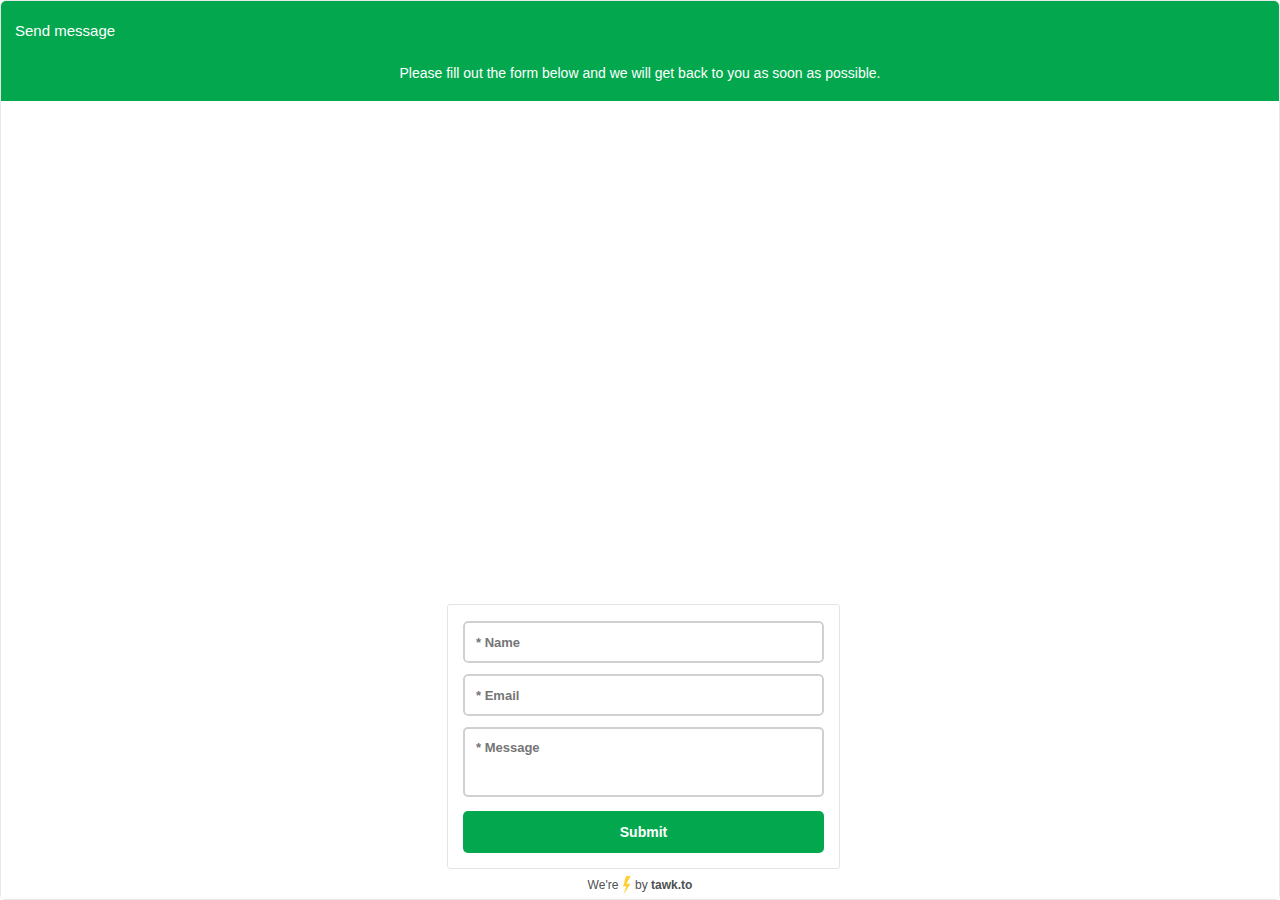
<file: About/About Us_files/saved_resource.html>
<!DOCTYPE html>
<!-- saved from url=(0083)https://www.albaghdaad.com/index.php?route=information/information&information_id=4 -->
<html><head><meta http-equiv="Content-Type" content="text/html; charset=UTF-8"><meta name="viewport" content="width=device-width, initial-scale=1, maximum-scale=1, user-scalable=no"><link id="lato-fonts" rel="stylesheet" href="./css(4)"><style type="text/css">html,body,div,span,object,iframe,h1,h2,h3,h4,h5,h6,p,blockquote,pre,abbr,address,cite,code,del,dfn,em,img,ins,kbd,q,samp,small,strong,sub,sup,var,b,i,dl,dt,dd,ol,ul,li,fieldset,form,label,legend,table,caption,tbody,tfoot,thead,tr,th,td,article,aside,canvas,details,figcaption,figure,footer,header,hgroup,menu,nav,section,summary,time,mark,audio,video{margin:0;padding:0;border:0;outline:0;font-size:100%;vertical-align:baseline;background:transparent}body{line-height:1}article,aside,details,figcaption,figure,footer,header,hgroup,menu,nav,section{display:block}nav ul{list-style:none}blockquote,q{quotes:none}blockquote:before,blockquote:after,q:before,q:after{content:'';content:none}a{margin:0;padding:0;font-size:100%;vertical-align:baseline;background:transparent}ins{background-color:#ff9;color:#000;text-decoration:none}mark{background-color:#ff9;color:#000;font-style:italic;font-weight:bold}del{text-decoration:line-through}abbr[title],dfn[title]{border-bottom:1px dotted;cursor:help}table{border-collapse:collapse;border-spacing:0}hr{display:block;height:1px;border:0;border-top:1px solid #ccc;margin:1em 0;padding:0}input,select{vertical-align:middle}html,body{height:100%;width:100%}body{background:transparent;height:100%;width:100%;font:13px Helvetica,Arial,sans-serif;position:relative}.clear{clear:both}.clearfix:after{content:'';display:block;height:0;clear:both;visibility:hidden}body{font-weight:normal;outline:0;font-size:15px;font-family:Helvetica,Arial,sans-serif}body.font-lato{font-family:'Lato','Open Sans',sans-serif !important}*{font-family:inherit}::-webkit-input-placeholder{white-space:normal}::-moz-placeholder{white-space:normal}:-ms-input-placeholder{white-space:normal}:-moz-placeholder{white-space:normal}.rtl-direction{direction:rtl !important}#tawkchat-maximized-wrapper{width:100%;height:100%;position:relative}#tawkchat-maximized-wrapper.noMenu .headerBoxLink{display:none !important}#tawkchat-maximized-wrapper.noMenu #minimizeChat.headerBoxLink{display:block !important}#tawkchat-maximized-wrapper .notShown{display:none !important}#borderWrapper{position:absolute;top:0;bottom:0;z-index:-10;background-color:#e1e1e1;width:100%;height:100%}#innerWrapper{background:#fff;left:0;position:absolute;right:0;top:0;bottom:0;border:1px solid #e9e9e9}#headerBoxWrapper{height:60px}#expandableLink{height:5px;width:100%;font-size:0;cursor:s-resize;visibility:hidden;position:absolute;top:56px;z-index:30}#expandableIcon{width:30px;height:4px;margin:0 auto;background:#a1a1a1}#expandableLink.expanded{cursor:n-resize}#headerBox{height:60px;position:relative;z-index:30;display:-webkit-box;display:-moz-box;display:-ms-flexbox;display:-webkit-flex;display:flex}#agentBar{height:100px;display:none}#headerBoxControlsContainer{height:60px;position:relative;float:none;display:grid;grid-auto-columns:1fr;padding:0 8px;display:-ms-grid;-ms-grid-columns:1fr}#headerBoxControlsContainer #screenShare{-ms-grid-row:1;-ms-grid-column:2;float:left;width:30px;height:60px}#headerBoxControlsContainer #voiceCall{-ms-grid-row:1;-ms-grid-column:3;float:left;width:30px;height:60px}#headerBoxControlsContainer #videoCall{-ms-grid-row:1;-ms-grid-column:4;float:left;width:30px;height:60px}#headerBoxControlsContainer .headerBoxLink{-ms-grid-row:1;-ms-grid-column:5;float:left;width:30px;height:60px}#headerBoxControlsContainer #minimizeChat{-ms-grid-row:1;-ms-grid-column:6;float:left;width:30px;height:60px}#headerAccountStateContainer{width:fit-content;height:60px;display:grid;grid-template-columns:auto 1fr;-ms-flex-grow:1;-webkit-flex-grow:1;-moz-flex-grow:1;flex-grow:1;-ms-flex-shrink:1;-webkit-flex-shrink:1;-moz-flex-shrink:1;flex-shrink:1;-ms-flex:1;display:-ms-grid;-ms-grid-columns:auto 1fr}#headerAccountStateContainer #headerAccountState{-ms-grid-row:1;-ms-grid-column:1;float:left}#headerAccountStateContainer #agentProfileContainer{-ms-grid-row:1;-ms-grid-column:2;float:left;width:auto}.rtl-direction #headerAccountStateContainer #agentProfileContainer{text-overflow:ellipsis;white-space:nowrap;overflow:hidden}#headerAccountStateContainer #agentProfileContainer.show{display:-ms-grid;display:grid;-ms-grid-columns:auto auto 1fr;grid-template-columns:auto auto 1fr}.agent-profile-detailed{-ms-grid-row:1;-ms-grid-column:3}#headerAccountState{padding:0 5px 0 14px;text-overflow:ellipsis;white-space:nowrap;overflow:hidden;margin-left:0;height:100%;box-sizing:border-box;line-height:60px}#shortMessage{font-weight:500}#chatContainerWrapper{position:absolute;bottom:78px;top:0;width:100%;background-color:white}#greetingsText{white-space:pre-wrap}#chatContainerWrapper.chat-ended{bottom:118px}.no-branding #chatContainerWrapper{bottom:48px}.form-opened #obYG5zm-1591457360339{bottom:0;z-index:1}#chatContainer{overflow:scroll;position:absolute;font-size:14px;color:#6c6c6c;min-width:270px;height:auto;overflow-x:hidden;top:0;bottom:0;width:100%;box-sizing:border-box;scrollbar-width:thin;scrollbar-color:#fff #fff;-ms-overflow-style:-ms-autohiding-scrollbar}#chatContainer::-webkit-scrollbar,#formFieldsContainer::-webkit-scrollbar{width:7px}#chatContainer::-webkit-scrollbar-thumb,#formFieldsContainer::-webkit-scrollbar-thumb{-webkit-border-radius:3px;border-radius:3px;background:transparent}#tawkchat-maximized-wrapper:hover #chatContainer::-webkit-scrollbar-thumb,#formFieldsContainer:hover::-webkit-scrollbar-thumb{background:#aaa}#tawkchat-maximized-wrapper:hover #chatContainer,#tawkchat-maximized-wrapper:hover #formFieldsContainer{scrollbar-color:#aaa #fff}.uploadFailedNotifContainer,#maxFileNotificationContainer,#maxSizeNotificationContainer{color:black;background-color:white;border:1px solid #ddd;margin:5px 10px;padding:9px 10px 18px 10px;border-radius:6px;font-size:13px;position:relative}.uploadFailedNotifContainer{margin-bottom:25px}#maxFileNotificationContainer #maxFileNumberList,#maxSizeNotificationContainer #maxFileSizeList{margin:0;margin-top:10px;font-weight:600}#maxFileNotificationContainer #maxFileNumberList ul,#maxSizeNotificationContainer #maxFileSizeList ul{list-style:none}.uploadFailedNotifMessage,#maxFileNotificationMessage,#maxSizeNotificationMessage{margin-top:13px}.uploadFailedNotifIconContainer,#maxFileNotifIconContainer,#maxSizeNotifIconContainer{height:30px;width:30px;background-color:#e52f48;border-radius:5px;display:inline-block;position:relative;text-align:center;vertical-align:middle;line-height:30px}.uploadFailedNotifIconWrapper,#maxFileNotifIconWrapper,#maxSizeNotifIconWrapper{height:0;width:0;border-width:0 10px 17px 10px;border-style:solid;border-color:transparent transparent white transparent;display:inline-block;position:absolute;left:50%;top:50%;-ms-transform:translate(-50%,-50%);-webkit-transform:translate(-50%,-50%);-moz-transform:translate(-50%,-50%);-o-transform:translate(-50%,-50%);transform:translate(-50%,-50%)}.uploadFailedSizeNotifIcon,#maxFileNotifIcon,#maxSizeNotifIcon{color:#e52f48;font-weight:900;font-size:11px;display:inline-block;z-index:9999;position:relative;padding-top:2px}.uploadFailedNotifLabel,#maxFileNotifLabel,#maxSizeNotifLabel{display:inline-block;line-height:30px;vertical-align:top;margin-left:10px;font-weight:600}.uploadFailedRetryContainer{position:absolute;bottom:-18px;right:2px}.rtl-direction .uploadFailedRetryContainer{right:auto;left:2px}.uploadFailedRetryContainer a{font-size:12px;color:#e52f48;font-weight:600}.closeButtonContainer{margin:5px auto auto auto;display:inline-block;float:right;font-size:18px;cursor:pointer}.closeNotification{cursor:pointer;text-transform:uppercase}#maxFileSizeList,#maxFileNumberList{margin:10px}#maxFileSizeList li,#maxFileNumberList li{word-wrap:break-word}#maxFileSizeList a,#maxFileNumberList a{color:#00E}#maxFileNumberList a{display:none}#chatContainer .hidden{display:none}.actionRetry{cursor:pointer;float:right}#actionsContainer{z-index:99998;background-color:#fff;border-top:2px solid #e1e1e1;position:absolute;bottom:0;width:100%;height:46px}#status-message{font-weight:bold;font-style:normal}#resizeBox{width:52px;height:52px;position:absolute;top:0;background-color:#000;z-index:5}body.right #resizeBox{left:0;float:left;-webkit-border-top-left-radius:3px;-moz-border-radius-topleft:3px;border-top-left-radius:3px}body.left #resizeBox{right:0;float:right;-webkit-border-top-right-radius:3px;-moz-border-radius-topright:3px;border-top-right-radius:3px}#resizeInnerBox{background-color:#fefefe;width:47px;height:47px}body.right #resizeInnerBox{-webkit-border-top-left-radius:3px;-moz-border-radius-topleft:3px;border-top-left-radius:3px;margin:5px 0 0 5px}body.left #resizeInnerBox{-webkit-border-top-right-radius:3px;-moz-border-radius-topright:3px;border-top-right-radius:3px;margin:5px 5px 0 0}#pluginsBar{height:23px;background-color:#c2c2c2;min-width:278px}#rateMainWrapper{float:left;position:relative}#ratePositive{background-position:-145px 0}#rateNegative{background-position:-126px 0}#rateNegative:hover,#rateNegative.selected{background-position:-183px 0}#rateNegative:hover,#ratePositive:hover{transform:scale(1.2,1.2)}.activeSound{background-position:0 0;background-repeat:no-repeat}.disabledSound{background-position:-21px 0;background-repeat:no-repeat}#textareaWrapper{display:block;background-color:#fff;position:relative;height:100%;z-index:2}#textareaContainer{height:100%;padding:16px 14px 13px 14px;box-sizing:border-box}#textareaContainer.with-emoji{padding-right:44px;padding-left:14px}.rtl-direction #textareaContainer.with-emoji{padding-left:44px;padding-right:14px}#chatTextarea{padding:0;margin:0;height:100%;width:100%;overflow:hidden;resize:none;border:0;font-size:14px !important;background-color:#fff;color:#000;font-family:inherit}#chatTextarea:active,#chatTextarea:focus{outline:0}#textareaContainer textarea::-webkit-input-placeholder{color:#bdbdbd}#textareaContainer textarea::-moz-placeholder{color:#bdbdbd}#textareaContainer textarea:-ms-input-placeholder{color:#bdbdbd}#chatTextarea::placeholder{color:#bdbdbd !important}#greetingsContainer{margin:7px 45px 0 45px;margin:14px 0;padding:10px 15px;text-align:center;white-space:pre-wrap;word-wrap:break-word;color:black;font-weight:400;margin-top:0}#greetingsText a{color:inherit}#greetingsWaitTime{margin:14px 0 0;display:none}#formContainer #greetingsContainer{margin:0 !important}#agentBar.expanded{height:auto;overflow-y:auto;display:block;max-height:153px}#agentList{position:absolute;left:50%;top:0;-ms-transform:translateX(-50%);-webkit-transform:translateX(-50%);-moz-transform:translateX(-50%);-o-transform:translateX(-50%);transform:translateX(-50%);white-space:nowrap;overflow-x:hidden;max-width:100%;display:-webkit-box;display:-moz-box;display:-ms-flexbox;display:-webkit-flex;display:flex}#agentList::-webkit-scrollbar{display:none}#agentList .agentWrapper{border-radius:0;min-width:0;display:inline-block;margin:10px 10px;text-align:center;flex-grow:1}#profileDetail .agentContainer{margin-left:50px}.agentContainer{height:50px}.rtl-direction #profileDetail .agentContainer{margin-right:50px;margin-left:0}#agentBar .agentContainer{height:auto;width:100%;margin-top:5px}.agentContainerNoImage{height:45px}.agentWrapper{width:100%;min-width:280px;clear:both;position:relative;-webkit-border-top-left-radius:10px;-webkit-border-top-right-radius:10px;-moz-border-radius-topleft:10px;-moz-border-radius-topright:10px;border-top-left-radius:10px;border-top-right-radius:10px}#headerBox .agentInformationContainer{padding:10px 0}.rtl-direction #agentBar .agentInformationContainer{margin-right:auto;margin-left:auto}.rtl-direction #agentBar .agentContainer{clear:both}.agentInformationContainerNoImage{padding-top:13px;padding-bottom:13px;font-size:16px}.agentInformationContainer{font-size:14px}.position-label{font-size:12px}.agentNameCentered{font-weight:400;font-size:16px;text-transform:capitalize;margin-top:5px}.rtl-direction .noImageAgentProfileDetail{padding:0 5px 0 0}.agentInformationContainer p{white-space:nowrap;overflow:hidden;box-sizing:border-box;text-overflow:ellipsis}@-ms-keyframes profileShow{0%{-ms-transform:scale(0)}6.25%{-ms-transform:scale(0.1)}12.5%{-ms-transform:scale(0.2)}18.75%{-ms-transform:scale(0.3)}25%{-ms-transform:scale(0.4)}31.25%{-ms-transform:scale(0.5)}37.5%{-ms-transform:scale(0.6)}43.75%{-ms-transform:scale(0.7)}50%{-ms-transform:scale(0.8)}56.25%{-ms-transform:scale(0.9)}62.5%{-ms-transform:scale(1)}68.75%{-ms-transform:scale(1.1)}75%{-ms-transform:scale(1.2)}81.25%{-ms-transform:scale(1.3)}87.5%{-ms-transform:scale(1.2)}93.75%{-ms-transform:scale(1.1)}100%{-ms-transform:scale(1)}}@-webkit-keyframes profileShow{0%{-webkit-transform:scale(0)}6.25%{-webkit-transform:scale(0.1)}12.5%{-webkit-transform:scale(0.2)}18.75%{-webkit-transform:scale(0.3)}25%{-webkit-transform:scale(0.4)}31.25%{-webkit-transform:scale(0.5)}37.5%{-webkit-transform:scale(0.6)}43.75%{-webkit-transform:scale(0.7)}50%{-webkit-transform:scale(0.8)}56.25%{-webkit-transform:scale(0.9)}62.5%{-webkit-transform:scale(1)}68.75%{-webkit-transform:scale(1.1)}75%{-webkit-transform:scale(1.2)}81.25%{-webkit-transform:scale(1.3)}87.5%{-webkit-transform:scale(1.2)}93.75%{-webkit-transform:scale(1.1)}100%{-webkit-transform:scale(1)}}@-moz-keyframes profileShow{0%{-moz-transform:scale(0)}6.25%{-moz-transform:scale(0.1)}12.5%{-moz-transform:scale(0.2)}18.75%{-moz-transform:scale(0.3)}25%{-moz-transform:scale(0.4)}31.25%{-moz-transform:scale(0.5)}37.5%{-moz-transform:scale(0.6)}43.75%{-moz-transform:scale(0.7)}50%{-moz-transform:scale(0.8)}56.25%{-moz-transform:scale(0.9)}62.5%{-moz-transform:scale(1)}68.75%{-moz-transform:scale(1.1)}75%{-moz-transform:scale(1.2)}81.25%{-moz-transform:scale(1.3)}87.5%{-moz-transform:scale(1.2)}93.75%{-moz-transform:scale(1.1)}100%{-moz-transform:scale(1)}}@-o-keyframes profileShow{0%{-o-transform:scale(0)}6.25%{-o-transform:scale(0.1)}12.5%{-o-transform:scale(0.2)}18.75%{-o-transform:scale(0.3)}25%{-o-transform:scale(0.4)}31.25%{-o-transform:scale(0.5)}37.5%{-o-transform:scale(0.6)}43.75%{-o-transform:scale(0.7)}50%{-o-transform:scale(0.8)}56.25%{-o-transform:scale(0.9)}62.5%{-o-transform:scale(1)}68.75%{-o-transform:scale(1.1)}75%{-o-transform:scale(1.2)}81.25%{-o-transform:scale(1.3)}87.5%{-o-transform:scale(1.2)}93.75%{-o-transform:scale(1.1)}100%{-o-transform:scale(1)}}@keyframes profileShow{0%{transform:scale(0)}6.25%{transform:scale(0.1)}12.5%{transform:scale(0.2)}18.75%{transform:scale(0.3)}25%{transform:scale(0.4)}31.25%{transform:scale(0.5)}37.5%{transform:scale(0.6)}43.75%{transform:scale(0.7)}50%{transform:scale(0.8)}56.25%{transform:scale(0.9)}62.5%{transform:scale(1)}68.75%{transform:scale(1.1)}75%{transform:scale(1.2)}81.25%{transform:scale(1.3)}87.5%{transform:scale(1.2)}93.75%{transform:scale(1.1)}100%{transform:scale(1)}}#agentBar .alias-image,#headerBox .alias-image{width:40px;height:40px;margin:0;background-repeat:no-repeat;border-radius:50%;margin:5px 0;background-image:url('https://static-v.tawk.to/a-v3/images/default-profile.svg');background-size:40px 40px;float:left;margin-left:-100%;animation:fadeIn 1s;-webkit-animation:fadeIn 1s;-moz-animation:fadeIn 1s;-o-animation:fadeIn 1s}#headerBox .alias-image{width:30px;height:30px;position:relative;margin-left:-10px;display:inline-block;margin-top:14px;box-shadow:0 0 0 1px #eee;background-size:30px 30px}#agentBar .alias-image{float:none;margin:0 auto;width:53px;height:53px;background-size:53px 53px}.agentChatContainer .messageBody{margin:-12px 0 0 0;max-width:calc(100% - 30px)}.rtl-direction .agentChatContainer .messageBody{float:right;margin:-12px 00px 0 0;padding-right:40px}.agentChatContainer .message{background:#eee;color:#333;margin-left:0;padding:5px 10px;border-radius:3px;box-shadow:0 0 1px 0 rgba(0,0,0,0.1)}.ie9.rtl-direction .agentChatContainer .message{border-radius:0 15px 15px 15px !important}.agentChatContainer .messageStatusContainer{margin-left:-40px;position:absolute;top:5px;left:100%}.rtl-direction .agentChatContainer .messageStatusContainer{margin:0 -40px 0 0;left:auto;right:100%}.messageContainer.agentChatContainer{margin:15px 40px 12px 11px}.rtl-direction .messageContainer.agentChatContainer{margin:30px 8px 10px 23px}.messageContainer.visitorChatContainer{margin:15px 15px 12px 74px}.rtl-direction .messageContainer.visitorChatContainer{margin:10px 0 10px 12px}.visitorChatContainer .messageBody{margin:0;float:right;max-width:100%;min-height:62px}.rtl-direction .visitorChatContainer .messageBody{float:left}.visitorChatContainer .messageWrapper .message{color:#333;text-align:left;background:#e5e5e5}.rtl-direction .visitorChatContainer .messageWrapper .message{text-align:left;margin:0 30px 0 0;border-radius:0 15px 15px 15px;border-radius:3px}.ie9.rtl-direction .visitorChatContainer .messageWrapper .message{border-radius:15px 0 15px 15px !important;border-radius:3px}.message.agentTypingIndicator,.messageContainer .messageWrapper .message{position:relative}.message.agentTypingIndicator::after,.message.agentTypingIndicator::before,.upload-data::after,.upload-data::before,.messageContainer .messageWrapper .message::after,.messageContainer .messageWrapper .message::before{content:'';display:block;position:absolute;width:0;height:0;border-style:solid;top:6px;border-width:7px}.message.agentTypingIndicator::after,.message.agentTypingIndicator::before,.messageContainer.agentChatContainer .messageWrapper .message::after,.messageContainer.agentChatContainer .messageWrapper .message::before{right:100%}.message.agentTypingIndicator::before,.messageContainer.agentChatContainer .messageWrapper .message::before{border-color:transparent #f9f9f9 transparent transparent;border-width:7px;top:6px}.upload-data::after,.upload-data::before,.messageContainer.visitorChatContainer .messageWrapper .message::after,.messageContainer.visitorChatContainer .messageWrapper .message::before{left:100%}.upload-data::before,.messageContainer.visitorChatContainer .messageWrapper .message::before{border-color:transparent transparent transparent #f9f9f9;border-width:7px;top:5px}.message.agentTypingIndicator::after,.messageContainer.agentChatContainer .messageWrapper .message::after{top:7px;border-width:6px}.upload-data::after,.messageContainer.visitorChatContainer .messageWrapper .message::after{top:6px;border-width:6px}.visitorChatContainer .messageStatusContainer.errorInMessage{width:100%;position:relative;right:auto;text-align:right;font-size:12px;color:#ec6368;font-weight:600;line-height:1;top:3px;float:right}.visitorChatContainer .messageStatusContainer.errorInMessage a{float:right;display:inline-block;font-size:12px;text-decoration:underline;color:#ec6368;width:auto;background:0;text-align:right;top:0;margin:0 0 0 15px;font-weight:900}.messageStatusContainer.pending .failed-label,.messageStatusContainer.pending .icon-alert{display:none}.time-div{visibility:hidden}.mobile .time-div{visibility:visible}.one-agent .agent-div.agent{display:none}.messageBody:hover .time-div{visibility:visible}.rtl-direction .visitorChatContainer .messageStatusContainer.errorInMessage a{float:left;text-align:left}.visitorChatContainer .messageStatusContainer{position:absolute;right:100%;top:0;left:auto}.rtl-direction .visitorChatContainer .messageStatusContainer.errorInMessage{left:auto;margin:0}.rtl-direction .visitorChatContainer .messageStatusContainer{right:auto;left:100%;margin:0 0 0 -40px}.messageHead{position:absolute;z-index:10001}.messageHeadLine{position:relative;top:10px;z-index:1}.messageContainer .messageHead .messageTitle{text-align:center;width:100%}.messageBody{line-height:1.5em;margin:5px 0 0 42px;float:left;position:relative}.notification{margin-left:0;width:100%}.ownerNameContainer,.notificationContainer{float:left}.rtl-direction .notificationContainer{direction:rtl !important;float:right}.notificationContainer .message{margin-right:40px;font-size:14px !important;font-style:italic}.rtl-direction .notificationContainer .message{margin:0 0 0 40px}.message{white-space:pre-wrap;word-wrap:break-word}.messageContainer .messageHead.agent .messageTime,.notificationTime{color:#b3b3b3}.messageContainer .chat-agent-name{position:absolute;bottom:-18px;left:40px;font-size:11px}.rtl-direction .messageContainer .chat-agent-name{left:auto;right:40px}.notificationTime{width:40px;float:left;margin-left:-40px;text-align:right;font-size:12px !important}.rtl-direction .notificationTime{float:right;margin:0 -40px 0 0;text-align:left}.messageStatusContainer{position:relative;z-index:2;width:40px}.messageTime{padding:0 2px 0 8px;font-size:11px !important;color:#777;display:none}.rtl-direction .messageTime{padding:0 8px 0 2px}.messageTime.visitor{padding:0 8px 0 2px}.messageTime.agent,.messageTime.visitor{display:inline-block;margin:0;padding:0;line-height:1;top:auto;bottom:auto;vertical-align:bottom}.rtl-direction .messageTime.visitor{padding:0 2px 0 8px}.messageWrapper{background:0;position:relative;width:auto}.rtl-direction .messageWrapper{float:right;max-width:100%}.messageStatus:active,.messageStatus:focus{outline:0}.messageStatusContainer.pending .lds-spinner{transform:scale(0.3);margin-left:-5px;margin-top:-25%}.messageWrapper.pending{font-style:italic}.messageWrapper.error{font-style:italic;color:red;cursor:pointer;float:right;width:auto;max-width:100%}.rtl-direction .messageWrapper.error{max-width:100%;float:left}.messageWrapper.error .message{background-color:#ec6368 !important;color:#fff !important}.messageWrapper .message{font-size:14px !important;padding:10px 13px;font-weight:400;border-radius:5px;box-shadow:0 0 1px 0 rgba(0,0,0,0.1)}.messageTitle span{text-transform:uppercase;font-weight:bold;padding:0 10px;color:#ccc;background-color:#fff;z-index:1;position:relative}#formContainer::-webkit-scrollbar{display:none}.formMessageField{padding:10px 20px;line-height:1.2em;color:#616161;font-size:15px;text-align:left;word-wrap:break-word}.form{font-size:13px;color:#a1a1a1;height:auto;position:absolute;top:0;bottom:30px;left:6px;right:6px;overflow:hidden;max-width:400px;margin:0 auto;width:calc(100% - 16px)}.rtl-direction .form{left:0;right:6px}#changeNameForm.form,#emailTranscriptForm.form,#endChatForm.form{max-width:284px}.no-branding .form{bottom:14px}.form::-webkit-scrollbar{display:none}.form fieldset{padding:0}.form textarea{resize:none;display:block;height:40px;width:100%;overflow:auto;padding:0 15px;color:#707070;font-size:13px;font-weight:bold;border:0;background-color:#fff;margin:13px 0;-webkit-appearance:none}.form textarea:active,.form textarea:focus,.inputContainer select:active,.inputContainer select:focus{outline:0}.inputContainer{padding:0 15px;border:1px solid #ccc;-webkit-border-radius:3px;-moz-border-radius:3px;-ms-border-radius:3px;-o-border-radius:3px;border-radius:3px;background-color:#fff;margin:0 0 7px 0;position:relative}.inputContainer input,.inputContainer select{width:100%;margin:0;border:0;display:block;line-height:1.2em;padding:10px 0;color:#707070;font-size:13px;font-weight:bold;font-family:inherit;-webkit-appearance:none}.inputContainer input{padding:11px 0}.inputContainer.other-fix{padding:0}.inputContainer select{background-color:#fff;outline:0}#departmentFieldFieldset.safari-fix .inputContainer{position:relative}#departmentFieldFieldset.safari-fix .inputContainer:after{position:absolute;right:24px;top:12px;cursor:pointer;width:10px;height:10px;font-size:10px;padding:0;background:#fff;color:#000;content:'▼';pointer-events:none;cursor:pointer}.inputContainer.error,.form .textareaFieldset.error{border-color:#ef5656;color:#ef5656;margin-bottom:0 !important}.inputContainer.error input,.form .textareaFieldset.error textarea,.inputContainer.error select,.error .form-field-label{color:#ef5656;padding-right:30px}.inputContainer.error input::-webkit-input-placeholder,.form .textareaFieldset.error textarea::-webkit-input-placeholder{color:#ef5656}.inputContainer.valid,.form .textareaFieldset.valid{border-color:#92ed9d}.inputContainer.valid{padding-right:30px}.inputContainer.selection.valid{padding:0}.inputContainer input:active,.inputContainer input:focus{margin:0;border:0;outline:0}.inputContainer input:active+.form-field-label,.inputContainer input:focus+.form-field-label,.textareaFieldset textarea:active+.form-field-label,.textareaFieldset textarea:focus+.form-field-label{display:block}.inputContainer input:active::-webkit-input-placeholder,.inputContainer input:focus::-webkit-input-placeholder,.textareaFieldset textarea:active::-webkit-input-placeholder,.textareaFieldset textarea:focus::-webkit-input-placeholder{color:transparent !important}.inputContainer input:focus::-moz-placeholder,.inputContainer input:active::-moz-placeholder,.textareaFieldset textarea:focus::-moz-placeholder,.textareaFieldset textarea:active::-moz-placeholder{color:transparent !important;opacity:0 !important}.formErrorContainer{display:none;margin:0 0 7px 15px;color:#e52f48}.formErrorIcon{display:none;position:absolute;top:50%;right:10px;-ms-transform:translateY(-50%);-webkit-transform:translateY(-50%);-moz-transform:translateY(-50%);-o-transform:translateY(-50%);transform:translateY(-50%);white-space:nowrap}.form-icon{color:white;font-weight:900;position:absolute;right:-2.5px;font-size:11px;top:1.5px}.rtl-direction .formErrorContainer{margin:0 15px 7px 0}.rtl-direction #preChatForm .formErrorContainer,.rtl-direction #offlineForm .formErrorContainer{margin:-6px 0 7px 15px}#formSavingStatus.errorMessage{color:#ef5656;border:0;visibility:visible}#formSavingStatus{font-size:13px;visibility:hidden;margin:0 auto;max-width:260px}#formSavingStatus img{margin:0 0 0 5px}.formButtonContainer{margin:20px 0 0 0}button{display:inline;zoom:1;vertical-align:baseline;outline:0 none;cursor:pointer;text-align:center;text-decoration:none;overflow:visible;margin:0;padding:7px 15px 8px 15px;font-family:inherit;background-color:#c1c1c1;color:#3d3d3d;border:0;float:left;font-weight:bold;font-size:14px}button::-moz-focus-inner{border:0}button:focus{outline:0}button:active{background-color:#ddd}button:hover{background-color:#a9a9a9}.formButton{width:100%;height:50px}#agentTypingContainer .messageBody{font-size:16px !important;font-weight:bold;min-width:auto;line-height:normal}#offlineOverlay,#inactivityOverlay,#maintenanceOverlay{text-align:center;margin-top:100px;font-size:40px;font-weight:bold;height:auto}#formInnerHeight{margin:0 auto}#CKoDVnN-1591457360339{color:#4f4f4f;font-size:12px;font-weight:400;text-decoration:none;padding:5px}#CKoDVnN-1591457360339:hover{background:#eee;border-radius:3px}#CKoDVnN-1591457360339 .emojione{margin-left:-5px;margin-right:-5px;height:3ex;width:auto;min-height:20px;min-width:20px;display:inline-block;vertical-align:middle}#CKoDVnN-1591457360339 b{font-weight:700}#obYG5zm-1591457360339{text-align:center;width:100%;position:absolute;bottom:48px;height:30px;background:#fff;overflow:hidden;text-overflow:ellipsis;white-space:nowrap;line-height:30px}.headerBoxLink{width:30px;height:60px;margin:0;display:inline-block;position:relative;grid-row:1;text-decoration:none}#chatMenu{text-decoration:none}.headerBoxLink .headerBoxIcon{font-size:18px;margin:0 auto;display:block;width:18px;line-height:60px;vertical-align:middle}.headerBoxLink#faq{display:none}.headerBoxLink.active::before,#chatMenu.active::before{content:"";height:25px;width:25px;background-color:#00000030;position:absolute;border-radius:3px;top:17px;right:3px}#chatMenuControls{background-color:white;width:calc(100vw - 50px);max-width:200px;position:absolute;z-index:9999;border-radius:3px;top:45px;right:0;display:none;border:1px solid #e2e2e2;animation:slideDown .2s;-webkit-animation:slideDown .2s;-moz-animation:slideDown .2s;-o-animation:slideDown .2s}@keyframes slideDown{0%{transform:translateY(-2%)}50%{transform:translateY(-1%)}100%{transform:translateY(0%)}}@-webkit-keyframes slideDown{0%{-webkit-transform:translateY(-2%)}50%{-webkit-transform:translateY(-1%)}100%{-webkit-transform:translateY(0%)}}#chatMenuControls::after{content:"";width:0;height:0;border-left:8px solid transparent;border-right:8px solid transparent;border-bottom:8px solid white;position:absolute;top:-6px;right:8px}#chatMenuControlsOverlay{position:fixed;top:50px;left:0;height:calc(100vh - 50px);width:100vw}.rtl-direction #chatMenuControls{right:auto;left:0}.rtl-direction #chatMenuControls::after{right:auto;left:8px}#chatMenuControls ul{padding:0;margin:0;list-style:none;text-align:left;padding:10px;position:relative}#chatMenuControls li{padding:10px;cursor:pointer;font-size:14px;color:#434343}#chatMenuControls li:hover{background-color:#53ce3c;color:white;border-radius:3px}.rtl-direction #endChat{margin-right:5px}#endChat .icon{width:11px;height:11px;float:right;margin:2.5px}.black #endChat .icon{background-position:0 0}.white #endChat .icon{background-position:-63px 0}#minimizeChat .icon{width:11px;height:7px;margin:4.5px 2.5px}.black #minimizeChat .icon{background-position:-32px 0}.white #minimizeChat .icon{background-position:-95px 0}#popoutChat .icon{width:10px;height:10px;margin:3px}.isPopout #popoutChat{display:none}.black #popoutChat .icon{background-position:-48px 0}.white #popoutChat .icon{background-position:-111px 0}#openMenu{position:absolute;left:10px;bottom:0;color:#bdbdbd;font-size:13px;font-weight:700;text-decoration:none;line-height:28px;z-index:100001;cursor:pointer;text-transform:lowercase}.rtl-direction #openMenu{right:10px;left:auto}#options{height:32px;margin-left:110px;text-overflow:ellipsis}.rtl-direction #options{margin:0 110px 0 0}.profileImageContainer .agentProfileImage{background-position:0 0;width:28px;height:28px;background-repeat:no-repeat;border-radius:14px;background-image:url('https://static-v.tawk.to/a-v3/images/default-profile.svg');background-size:28px 28px;position:absolute;left:0;top:-9px}#tawkToContent{display:none;position:absolute;top:60px;bottom:0;width:100%;background:#fff;z-index:3}#tawkToContent #formFieldsContainer{left:8px;right:8px;margin:14px 0}#tawkToContent .formFrame{position:absolute;overflow:hidden;top:0;bottom:0;left:0;right:0;height:auto;width:auto}#tawkToContent .contentContainer{position:relative;height:100%;overflow:auto}#tawkToContent .buttonContainer{position:absolute;height:50px;bottom:0;width:100%}#tawkToContent .buttonContainer button{width:50%;height:50px}#tawkHeader{font-size:22px;font-weight:bold;text-align:center;padding:20px 0 12px 0;color:#343434;border-bottom:2px solid #ddd;width:150px;margin:0 auto}#tawkContent{font-size:15px;text-align:center;color:#6c6c6c;margin:12px 0 0}#tawkImage{background-image:url('https://static-v.tawk.to/a-v3/images/tawky.png');background-position:-235px 0;width:78px;height:83px;margin:0 auto}#cancelTawkRedirect{float:left}#tawkRedirect{float:right}#optionsContainer{position:absolute;left:0;width:155px;bottom:0;z-index:1000001;padding:3px;text-align:left}.rtl-direction #optionsContainer{left:auto;right:0}#optionsContainer .item{padding:0 3px;color:#696969;cursor:pointer;font-size:12px;font-weight:bold;line-height:30px;display:inline-block;vertical-align:middle;position:relative;height:30px}.rtl-direction #optionsContainer .item{float:right}#optionsContainer .tooltip{position:absolute;top:0;left:0;background:#333;color:#fff;padding:2px;-ms-transform:translate(-50%,-100%);-webkit-transform:translate(-50%,-100%);-moz-transform:translate(-50%,-100%);-o-transform:translate(-50%,-100%);transform:translate(-50%,-100%);min-width:100px;border-radius:3px;display:none;line-height:20px;position:absolute;left:50%;text-align:center}#soundOption .tooltip{left:0;-ms-transform:translate(0%,-100%);-webkit-transform:translate(0%,-100%);-moz-transform:translate(0%,-100%);-o-transform:translate(0%,-100%);transform:translate(0%,-100%)}#emailTranscriptOption .tooltip{left:-26px;-ms-transform:translate(0%,-100%);-webkit-transform:translate(0%,-100%);-moz-transform:translate(0%,-100%);-o-transform:translate(0%,-100%);transform:translate(0%,-100%)}#optionsContainer .item:hover .tooltip{display:block}#emailTranscriptForm .inputContainer,#changeNameForm .inputContainer,#endChatForm .inputContainer{border:0;margin:0}#offlineForm #messageField{height:85px}#offlineFormContainer.success #offlineForm #overlayOfflineForm{display:block}#overlayOfflineForm{position:absolute;top:50%;-ms-transform:translate(0%,-50%);-webkit-transform:translate(0%,-50%);-moz-transform:translate(0%,-50%);-o-transform:translate(0%,-50%);transform:translate(0%,-50%);bottom:0;left:0;right:0;display:none;z-index:1;background-color:#fff;color:#000;text-align:center;padding:20px 15px;font-size:15px}#overlayOfflineForm #resendButton{margin-top:15px;padding:7px 12px;width:100%;font-weight:700;cursor:pointer;height:40px}#overlayOfflineForm p{font-size:17px}.innerTittle{margin:0;padding:15px 0;text-align:left;font-size:14px}.rtl-direction #formInnerHeight .innerTittle{text-align:right}.rtl-direction #emailTranscriptFormMessageContainer,.rtl-direction #changeNameFormMessageContainer{text-align:right}.rtl-direction .longFormBottomContainer #formCancel,.rtl-direction .longFormBottomContainer #formDecline{float:right;margin-left:6px;order:1}.rtl-direction .longFormBottomContainer #newChat{float:right;margin-left:6px}.rtl-direction .longFormBottomContainer #formSubmit{float:right;order:2}#submitWrapper{position:absolute;bottom:0;height:0;width:auto;right:16px;background:#000;border-radius:4px 4px 0 0;color:#fff;-webkit-transition:height .25s ease;-moz-transition:height .25s ease;-ms-transition:height .25s ease;-o-transition:height .25s ease;transition:height .25s ease;z-index:5}#submitWrapper.visible{height:30px}#submitWrapper p{line-height:30px;padding:0 10px;float:left}.rtl-direction #submitWrapper p{float:right}#submitWrapper .loader{transform:scale(0.3);margin-top:-17px;margin-left:-13px;margin-right:-13px}#submitWrapper .spin:after{background:#fff !important}#agentProfileContainer{width:100%;margin-left:10px;display:none}#agentProfileContainer.show{display:block;animation:fadeIn 1s;-webkit-animation:fadeIn 1s;-moz-animation:fadeIn 1s;-o-animation:fadeIn 1s}@-webkit-keyframes fadeIn{0%{opacity:0}100%{opacity:1}}@-moz-keyframes fadeIn{0%{opacity:0}100%{opacity:1}}@-o-keyframes fadeIn{0%{opacity:0}100%{opacity:1}}@keyframes fadeIn{0%{opacity:0}100%{opacity:1}}#profileDetail{height:50px;position:static;width:100%;float:left}#profileDetailNoImage{height:45px;position:static;margin-left:0}#agentWrapper{height:0;display:none;float:left;width:100%;height:45px}.messageStatusContainer.pending .messageTime{display:none}#chatEnded{position:absolute;left:0;bottom:32px;height:87px;width:100%;background:#fff;display:none;z-index:10}#chatEnded .title{text-align:center;font-size:14px;margin:10px 0}#chatEnded .buttonContainer{width:100%;height:50px}#offlineButtonContainer,#prechatButtonContainer{top:auto}#newMessageDivider{margin-top:4px;font-size:.7rem;line-height:.6rem}#newMessageDividerLine{border-top:2px solid #e4c0b6;border-bottom:0;margin:0 0 -1px}#newMessageDividerLabel{background:#fcfcfc;margin:-0.3rem 0;float:right;padding:0 .5rem;color:#e4c0b6}.offlineMessageSuccess{color:#6db626}#newMessageContainer{position:relative;left:-50%;cursor:pointer;display:none}#newMessagesBar{position:absolute;bottom:33px;height:0;width:auto;left:50%;color:#fff;-webkit-transition:all .5s ease;-moz-transition:all .5s ease;-ms-transition:all .5s ease;-o-transition:all .5s ease;transition:all .5s ease;visibility:hidden;cursor:pointer;z-index:0}#newMessagesBar.theme-background-color{background-color:transparent !important}#notificationMessageText{font-weight:700}#newMessageArrowDown{width:0;height:0;border-left:8px solid transparent;border-right:8px solid transparent;border-top:8px solid #81bd1d;transform:translate(-50%);position:absolute;left:50%;bottom:-5px}#newMessagesNotificationLink{float:left;margin:6px 6px auto auto;font-weight:bold}.rtl-direction #newMessagesNotificationLink{float:right;-ms-transform:rotateY(180deg);-webkit-transform:rotateY(180deg);transform:rotateY(180deg);margin:7px auto auto 7px}#newMessagesBar.visible{height:27px;bottom:90px;visibility:visible}#newMessagesBar.visible #newMessageContainer{display:block}#newMessagesBar p{line-height:27px;padding:0 10px;text-align:center;background-color:#81bd1d;border-radius:5px}.uploaded-image{max-width:100%;max-height:220px;display:block}.download-file{color:inherit;text-decoration:underline;display:block;margin-top:3px}.progress{height:14px;position:relative;background:#eee;box-shadow:0 1px 0 transparent,0 0 0 1px #e3e3e3 inset;width:200px;margin:5px 0;display:inline-block;vertical-align:middle}.progress-bar{display:block;height:100%;background-color:#71a06a;box-shadow:inset 0 2px 9px rgba(255,255,255,0.3),inset 0 -2px 6px rgba(0,0,0,0.4);position:relative;overflow:hidden;box-shadow:inset 0 -1px 0 rgba(0,0,0,.15);-webkit-transition:width .6s ease;-o-transition:width .6s ease;transition:width .6s ease}.upload-data{margin:7px 12px 0 20px;min-width:250px}.upload-data span{font-style:italic}#uploadFileIcon{font-size:18px;vertical-align:middle;width:20px;height:21px;margin-top:5px}.image-loader{display:block;position:relative;width:64px;height:64px;margin:0 auto}.upload-error{margin:5px}.upload-error span{font-size:16px;color:red;font-weight:bold;vertical-align:middle}.drag-over #textareaWrapper:before{text-align:center;margin:0;font-size:25px;height:auto;line-height:68px;color:#ccc;background:#fff;position:absolute;top:0;bottom:0;right:0;left:0;border:3px dashed #ccc;content:'';white-space:pre-line}#drop-text{text-align:center;font-size:25px;height:auto;color:#ccc;position:absolute;top:2px;bottom:2px;right:2px;left:2px;white-space:pre-line;display:none}.drag-over #drop-text{display:block}#drop-text span{display:block;vertical-align:middle;line-height:normal;top:50%;margin-top:-15px;position:relative}.drag-over .drop-text{display:block}.drag-over #chatTextarea{opacity:0}#upload-form{position:absolute;top:-100000px}#uploadFileOption label{display:block;cursor:pointer}.form-field-label.small{color:#b3b3b3;padding:1px 0 0 0;display:none;font-size:10px;position:absolute;top:0;left:4px;font-weight:bold}.rtl-direction .form-field-label.small{left:auto;right:4px}.form-field-label{color:#707070;font-size:13px;font-weight:bold}.selection-label{vertical-align:middle;cursor:pointer}.selection-container{position:relative}.selections-container.error{border:2px solid #e52f48;border-radius:3px;padding:11px 0 11px 11px;position:relative}.agentInfoNoImage{overflow:hidden;white-space:nowrap;text-overflow:ellipsis}.messageContainer{position:relative;margin:10px 12px}#agentTypingContainer{position:relative;margin:24px 12px;display:none}.messageContainer{clear:both}.profileImageContainer{height:28px;width:28px;position:absolute}.ownerNameContainer{float:right}.multi-agent .agentChatContainer .ownerNameContainer{float:left;width:100%;position:absolute;bottom:-13px;left:0}.messageOwnerName{color:#757575;font-weight:400;text-decoration:none;font-size:11px !important;margin:0;padding:0;line-height:1;display:block;text-overflow:ellipsis;white-space:nowrap;overflow:hidden;margin-left:40px;vertical-align:bottom}.rtl-direction .messageOwnerName{margin-left:0;margin-right:30px}.messageOwnerName.visitor{text-align:right;margin-right:0;margin-left:0;margin-bottom:3px}.messageOwnerName.agent{display:none}.multi-agent .messageOwnerName.agent{display:inline-block}.rtl-direction .messageOwnerName.visitor{text-align:left}#chatTableWrapper{display:table;height:100%;width:100%;table-layout:fixed}#chatRowWrapper{display:table-row;vertical-align:bottom}#chatCellWrapper{position:relative;display:table-cell;vertical-align:bottom;overflow:hidden}.single-agent .profileImageContainer{display:block;margin-top:8px}.rtl-direction .single-agent .profileImageContainer{margin-top:-3px}.single-agent .agentChatContainer .ownerNameContainer.trigger{display:block}.ownerNameContainer.trigger .messageOwnerName{margin-left:0;margin-right:0}.multi-agent .ownerNameContainer.trigger .messageOwnerName{margin-left:30px;margin-right:0}.rtl-direction .multi-agent .agentChatContainer .message{margin-right:30px;margin-left:40px}.rtl-direction .multi-agent .ownerNameContainer.trigger .messageOwnerName{margin-right:30px;margin-left:0}.single-agent .visitorChatContainer .messageBody,.single-agent .messageOwnerName.visitor{margin-right:0;margin-left:0}.agentChatContainer .messageBody,.agentChatContainer .ownerNameContainer{margin-left:0;margin-right:0;margin-top:0}.agentChatContainer .messageBody{padding-left:38px}.visitorChatContainer .pending .message,.rtl-direction .agentChatContainer .message{animation:slideFromRight .1s;-webkit-animation:slideFromRight .1s;-moz-animation:slideFromRight .1s;-o-animation:slideFromRight .1s;max-width:229px}.visitorChatContainer[style] .message{animation:none}.agentChatContainer .message,.visitorChatContainer .pending .message{animation:slideFromLeft .1s;-webkit-animation:slideFromLeft .1s;-moz-animation:slideFromLeft .1s;-o-animation:slideFromLeft .1s}.agentChatContainer .message.agentTypingIndicator{animation:none;padding-top:20px}@keyframes slideFromLeft{0%{margin-left:-50px;opacity:0}100%{margin-left:0;opacity:1}}@-webkit-keyframes slideFromLeft{0%{margin-left:-50px;opacity:0}100%{margin-left:0;opacity:1}}@keyframes slideFromRight{0%{margin-right:-100px;opacity:0}100%{margin-right:0;opacity:1}}@-webkit-keyframes slideFromRight{0%{margin-right:-100px;opacity:0}100%{margin-right:0;opacity:1}}#agentTypingContainer .agentChatContainer{margin-bottom:5px}.has-profile-image #headerBoxWrapper,.has-profile-image #headerBox,.has-profile-image #agentWrapper,.has-profile-image #headerBoxControlsContainer{height:60px}.has-profile-image #agentListLabel{margin-top:17px}.selection-container input{margin:0 3px 0 5px}.agentTypingIndicator{position:relative;text-align:center;margin-left:auto;margin-right:auto}.agentTypingIndicator .dot{display:inline-block;width:5px;height:5px;border-radius:50%;margin-right:3px;background:#303131;animation:typing 1.3s linear infinite}.agentTypingIndicator .dot:nth-child(2){animation-delay:-1.1s;-webkit-animation-delay:-1.1s;-moz-animation-delay:-1.1s;-ms-animation-delay:-1.1s;-o-animation-delay:-1.1s}.agentTypingIndicator .dot:nth-child(3){animation-delay:-0.9s;-webkit-animation-delay:-0.9s;-moz-animation-delay:-0.9s;-ms-animation-delay:-0.9s;-o-animation-delay:-0.9s}@keyframes typing{0%,60%,100%{transform:initial}30%{transform:translateY(-10px)}}@-ms-keyframes typing{0%,60%,100%{transform:initial}30%{transform:translateY(-10px)}}@-webkit-keyframes typing{0%,60%,100%{transform:initial}30%{transform:translateY(-10px)}}@-moz-keyframes typing{0%,60%,100%{transform:initial}30%{transform:translateY(-10px)}}@-o-keyframes typing{0%,60%,100%{transform:initial}30%{transform:translateY(-10px)}}.message a{color:inherit}#formContainer .inputContainer.selection:before{content:"";position:absolute;right:14px;top:17px;width:0;height:0;border-left:7px solid transparent;border-right:7px solid transparent;border-top:7px solid #707070;z-index:0}.rtl-direction #formContainer .inputContainer.selection:before{right:auto;left:14px}#formContainer .inputContainer{background-color:#fff;overflow:hidden;position:relative;height:33px}#formContainer .inputContainer select{position:absolute;height:100%;-webkit-appearance:none;-moz-appearance:none;appearance:none;width:90%;background:transparent;font-size:13px;font-weight:600;line-height:1;-webkit-appearance:none;-moz-appearance:none;text-indent:.01px;text-overflow:'';-ms-appearance:none}#formContainer .inputContainer select::-ms-expand{display:none}#endChatOption{display:none}#actionButtonsContainer{position:absolute;right:14px;top:11px}.rtl-direction #actionButtonsContainer{left:0;right:auto}#rateContainer{padding:6px 8px;border-radius:5px;box-shadow:0 3px 15px #cbcbcb;display:none;position:absolute;width:50px;background:#fff;left:-100%;top:-8px;animation:fadeIn .5s;-webkit-animation:fadeIn .5s;-moz-animation:fadeIn .5s;-o-animation:fadeIn .5s}.rtl-direction #rateContainer{left:5px}.rtl-direction #rateNegative{float:right;margin-left:11px !important}.rtl-direction #ratePositive{float:right;margin-left:0}#actionButtonsContainer a{font-size:19px;color:#bdbdbd;text-decoration:none;float:left;margin-left:11px}#actionButtonsContainer a:hover{color:#464646}#rateNegative{margin-left:0 !important;color:#f99 !important}#ratePositive{color:#b4deab !important}#uploadFileOption{margin-left:6px}#viewEmoji{margin-left:12px}.drag-over #viewEmoji{display:none}#emoji-selection-container{position:absolute;bottom:48px;height:185px;background:#f0f0f0;display:none;z-index:2;width:100%;background-color:#f3f3f3}.header-title{text-align:center;margin:5px 0;font-weight:bold;font-size:14px}#tooLongMsgNotification{position:absolute;bottom:20px;z-index:100000;width:100%;text-align:center;display:none;color:red;font-size:12px;background-color:white}#tooLongMsgNotification.visible{display:block}.chatNotifInfoContainer,.callInfoContainer,.callErrorContainer{border:1px solid #ddd;border-radius:5px;padding:10px 8px 10px 8px;display:none;background:#fff}.chatNotifInfoContainer{display:block}.chatNotifIconContainer,.callIconContainer{display:table-cell;width:35px;vertical-align:middle}.chatNotifIconWrapper,.callIconWrapper{width:35px;height:35px;border-radius:50%;vertical-align:middle;display:inline-block}.callDetailsContainer{display:table-cell;vertical-align:middle;padding-left:5px}.rtl-direction .callDetailsContainer{padding-right:5px}.chatNotifDetailsContainer{display:inline-block;vertical-align:middle;margin-left:5px}.chatNotifTitle,.callTitle{font-size:15px;font-weight:bold;color:black}.callEndDetails{display:none;margin-top:5px;color:black}.callEndDetails,.callTitle{color:#3e3e3e}.callErrorContainer .callEndDetails{display:block}.callInfoWrapper{display:table}.callRetryContainer{display:inline-block;position:absolute;right:10px;top:50%;transform:translateY(-50%)}.callLoader .loader{transform:scale(0.3);margin-left:-10px}.rtl-direction .callRetryContainer{right:auto;left:10px}.retry-load{float:none;background:#fafafa;color:#717171;border:1px solid #d3d3d3}#chatEnded{width:100%;height:auto}.longFormContainer{position:relative;display:block;background-color:white;width:100%;z-index:4;margin:0 auto;box-sizing:border-box;border-radius:3px;font-weight:400;font-size:15px;color:#464646;overflow:hidden;height:auto}.rtl-direction #formContainer>#emailTranscriptForm .form-header-text,.rtl-direction #changeNameForm .form-header-text,.rtl-direction #chatEndedForm .form-header-text,.rtl-direction #offlineForm .longFormContainer .form-header-text,.rtl-direction #preChatForm .longFormContainer .form-header-text{padding-right:5px}.rtl-direction #formContainer>#emailTranscriptForm .formMessageField,.rtl-direction #offlineForm .formMessageField,.rtl-direction #preChatForm .formMessageField{text-align:unset}#offlineFormContainer,#prechatFormContainer{height:calc(100% - 250px);display:none;position:relative}#chatEndedForm #emailTranscriptForm{position:relative;height:auto}#offlineForm #formInnerHeight,#preChatForm #formInnerHeight{max-width:100%}#form-container::-webkit-scrollbar,#form-container.longFormContainer::-webkit-scrollbar,#tawkToContent .contentContainer::-webkit-scrollbar{display:none}.form-header-icon{background-color:#53ce3c;display:inline-block;height:30px;width:30px;margin-right:10px;line-height:34px;border-radius:5px;box-sizing:border-box;color:white;font-size:22px;text-align:center}.rtl-direction .form-header-icon{margin-left:10px;margin-right:0}.form-header-text{display:inline-block;line-height:30px;height:30px;vertical-align:top;font-weight:600;font-size:15px}#endChatForm #endChatFormMessageContainer{display:block;font-weight:600;font-size:15px;height:auto;color:#464646;padding:0}#formContainer>#emailTranscriptForm::before,#changeNameForm::before,#chatEndedForm::before,#endChatForm::before{content:"";height:100%;width:2px;background-color:#4ac735;position:absolute;left:0;top:0;border:1px solid #53ce3c;border-top-left-radius:3px;border-bottom-left-radius:3px;z-index:9;display:none}#controlsWrapper{position:relative}#offlineForm .formMessageField,#preChatForm .formMessageField{padding:10px 15px;text-align:center;margin-bottom:14px;font-size:14px;-webkit-transition:height .16s ease-out;transition:height .16s ease-out}#formContainer .inputContainer{border:0;padding:0;border-radius:5px;margin:0 0 11px 0;height:42px}#formContainer .textareaFieldset>.inputContainer,#formContainer>#emailTranscriptForm input,#formContainer .inputContainer input,#formContainer .inputContainer select,#formContainer .inputContainer input{box-shadow:none;height:100%;border-style:solid;border-color:#d0d0d0;box-sizing:border-box;display:inline-block;padding-left:11px;width:100%;border-width:2px;color:#656565;font-weight:700;border-radius:5px;width:100%}.rtl-direction #offlineForm .textareaFieldset>.inputContainer,.rtl-direction #preChatForm .textareaFieldset>.inputContainer,.rtl-direction #formContainer>#emailTranscriptForm input,.rtl-direction #changeNameForm .inputContainer input,.rtl-direction #chatEndedForm .inputContainer select,.rtl-direction #chatEndedForm .inputContainer input,.rtl-direction #offlineForm .inputContainer select,.rtl-direction #offlineForm .inputContainer input,.rtl-direction #preChatForm .inputContainer select,.rtl-direction #preChatForm .inputContainer input{padding-left:5px;padding-right:11px}.rtl-direction #changeNameForm .formErrorIcon,.rtl-direction #emailTranscriptForm .formErrorIcon,.rtl-direction #offlineForm .formErrorIcon,.rtl-direction #preChatForm .formErrorIcon{left:15px;right:auto}.rtl-direction #offlineForm .selection-container .selection-input-css-placeholder,.rtl-direction #preChatForm .selection-container .selection-input-css-placeholder{left:auto;right:0}.rtl-direction #offlineForm .selection-label,.rtl-direction #preChatForm .selection-label{padding-right:27px}#offlineForm .textareaFieldset>.error.inputContainer,#preChatForm .textareaFieldset>.error.inputContainer,#chatEndedForm .inputContainer.error select,#offlineForm .inputContainer.error select,#preChatForm .inputContainer.error select,.error.inputContainer input{border-color:#e52f48 !important}.inputContainer.error textarea::placeholder{color:#e52f48 !important}#offlineForm .textareaFieldset>.inputContainer,#preChatForm .textareaFieldset>.inputContainer{height:70px;padding:11px 0 11px 11px}#offlineForm .textareaFieldset .inputContainer textarea,#preChatForm .textareaFieldset .inputContainer textarea{margin:0;padding:0;height:100%;padding-right:11px;box-sizing:border-box}#changeNameForm fieldset,#emailTranscriptForm fieldset,#offlineForm fieldset,#preChatForm fieldset{position:relative}#chatEndedForm .inputContainer select option:disabled,#offlineForm .inputContainer select option:disabled,#preChatForm .inputContainer select option:disabled{display:none}#chatEndedForm .inputContainer.error select,#offlineForm .inputContainer.error select,#preChatForm .inputContainer.error select{color:#ef5656}#chatEndedForm .inputContainer.error select option,#offlineForm .inputContainer.error select option,#preChatForm .inputContainer.error select option{color:#656565}.longFormBottomContainer{width:100%;float:none;box-sizing:border-box;min-height:42px;margin-bottom:15px;grid-template-columns:1fr 1fr;grid-gap:12px;display:-ms-grid;display:grid;-ms-grid-columns:1fr 1fr}.longFormBottomContainer .clear{grid-column:span 2;-ms-grid-column-span:2}.has-required .longFormBottomContainer{display:block}#formCancel,#formDecline{-ms-grid-row:1;-ms-grid-column:1}#formSubmit{-ms-grid-row:1;-ms-grid-column:2}.formButton{height:100%;border-radius:5px;background-color:#d6d6d6;min-height:42px}#formSubmit-pc,#formSubmit{float:right}#changeNameForm .formErrorContainer,#emailTranscriptForm .formErrorContainer,#offlineForm .formErrorContainer,#preChatForm .formErrorContainer{margin:7px 0;text-align:right;font-size:13px;font-weight:600}#formContainer>#emailTranscriptForm #emailTranscriptFormMessageContainer,#changeNameForm #changeNameFormMessageContainer,#chatEndedForm #emailTranscriptFormMessageContainer{background-color:white;padding:15px 0}#formContainer>#emailTranscriptForm #formSavingStatus,#changeNameForm #formSavingStatus,#endChatForm #formSavingStatus,#chatEndedForm #formSavingStatus{display:none}#chatEndedForm #submitWrapper{bottom:32px;right:5px;display:none}#chatEndedForm #form-header{padding-top:12px}#changeNameForm #nameFieldError,#emailTranscriptForm #transcriptEmailFieldError,#chatEndedForm #transcriptEmailFieldError{color:#ef5656;font-size:13px}#circle-progress-bar-border{height:34px;width:34px;display:inline-block;padding:7px;border-radius:3px;border-width:1px;border-style:solid;border-color:#f4f4f4 !important;background:#fff}#circle-progress-bar-container{height:100%;width:100%;display:inline-block}#circle-progress-bar{height:100%;width:100%;overflow:hidden;border-radius:50%;position:relative;background-color:#e3e3e3;display:inline-block}#circle-progress-bar .inner-content{background-color:white;height:calc(100% - 5px);width:calc(100% - 5px);border-radius:50%;position:absolute;transform:translate(-50%,-50%);top:50%;left:50%;z-index:9999}#circle-progress-bar .circle-progress-clip{height:100%;width:50%;position:absolute;top:0;z-index:11;left:0;border-top-left-radius:50%;border-bottom-left-radius:50%;background:#e3e3e3}#circle-progress-bar .circle-progress-right,#circle-progress-bar .circle-progress-left{left:0;border-top-left-radius:50%;border-bottom-left-radius:50%;background:#4f4f4f;transform-origin:right center;transform:rotate(0deg);height:100%;width:50%;z-index:10;position:absolute}#circle-progress-bar .circle-progress-right{display:none;transform:rotate(180deg)}#upload-info-container .file-name{display:block;margin:0 0 0 5px;font-weight:700;font-size:14px;font-style:normal}#upload-info-container .file-status{display:block;margin:0 0 0 5px;font-weight:400;font-size:13px;font-style:normal}#upload-info-container{display:inline-block;height:100%;vertical-align:top;text-align:left;width:calc(100% - 60px);margin-left:10px}#upload-info-container #upload-info{display:table;height:100%}#upload-info-container #upload-info .wrapper{display:table-cell;vertical-align:middle}#upload-info-container .upload-icon{display:none}#circle-progress-bar .inner-content .icon{font-style:normal;position:absolute;top:50%;left:50%;transform:translate(-50%,-50%);font-size:25px;color:#4f4f4f}.upload-data{margin:24px 15px 12px 16px;display:inline-block;text-align:right;height:72px;padding:11px;border-radius:3px;border-width:1px;border-style:solid;border-color:#f4f4f4 !important;float:right;min-width:auto;position:relative;box-sizing:border-box}.visitorChatContainer .messageStatusContainer.messageTimeContainer,.agentChatContainer .messageStatusContainer.messageTimeContainer{position:absolute;top:auto;bottom:-13px;left:0;right:auto;width:auto;margin:0;padding:0}.agentChatContainer .messageStatusContainer.messageTimeContainer{right:0;left:auto}#offlineForm .selection-container,#preChatForm .selection-container{position:relative;margin:11px 0;width:calc(100% - 30px);display:-webkit-box;display:-moz-box;display:-ms-flexbox;display:-webkit-flex;display:flex}#offlineForm .selection-container .selection-input-css-placeholder,#preChatForm .selection-container .selection-input-css-placeholder{width:14px;height:14px;position:absolute;border-radius:4px;border-color:#d4d4d4;border-width:2px;border-style:solid}#offlineForm .selection-container.radio .selection-input-css-placeholder,#preChatForm .selection-container.radio .selection-input-css-placeholder{border-radius:50%}#offlineForm .selection-container.checkbox .selection-input-css-placeholder::after,#preChatForm .selection-container.checkbox .selection-input-css-placeholder::after{content:'';width:8px;height:3px;position:absolute;top:4px;left:2px;border:2px solid #53ce3c;border-top:0;border-right:0;background:transparent;opacity:0;transform:rotate(-55deg)}#offlineForm .selection-container.radio .selection-input-css-placeholder::after,#preChatForm .selection-container.radio .selection-input-css-placeholder::after{content:'';display:inline-block;width:calc(100% - 6px);height:calc(100% - 6px);top:50%;left:50%;transform:translate(-50%,-50%);position:absolute;border-radius:50%;background:#53ce3c;opacity:0}#offlineForm .selection-container.radio input[type=radio],#offlineForm .selection-container.checkbox input[type=checkbox],#preChatForm .selection-container.radio input[type=radio],#preChatForm .selection-container.checkbox input[type=checkbox]{display:none}.rtl-direction #offlineForm .selection-container.radio input[type=radio],.rtl-direction #offlineForm .selection-container.checkbox input[type=checkbox],.rtl-direction #preChatForm .selection-container.radio input[type=radio],.rtl-direction #preChatForm .selection-container.checkbox input[type=checkbox]{margin-right:-20px}#offlineForm .selection-container.radio input[type=radio]:checked+.selection-input-css-placeholder::after,#offlineForm .selection-container.checkbox input[type=checkbox]:checked+.selection-input-css-placeholder::after,#preChatForm .selection-container.radio input[type=radio]:checked+.selection-input-css-placeholder::after,#preChatForm .selection-container.checkbox input[type=checkbox]:checked+.selection-input-css-placeholder::after{opacity:1}#offlineForm .selection-label,#preChatForm .selection-label{color:#707070;font-size:13px;font-weight:bold;padding-left:27px;position:relative}.uploaded-file-name{margin-top:3px;overflow:hidden;text-overflow:ellipsis;white-space:nowrap}.uploaded-file-info{display:grid;grid-template-columns:auto auto 1fr;grid-gap:5px;font-size:12px;align-content:normal;justify-content:center;vertical-align:middle;display:-ms-grid;-ms-grid-columns:auto auto 1fr}.uploaded-file-info .uploaded-file-name{-ms-grid-row:1;-ms-grid-column:1}.uploaded-file-info .uploaded-file-size{-ms-grid-row:1;-ms-grid-column:2}.uploaded-file-info .download-file{-ms-grid-row:1;-ms-grid-column:3}.download-file{text-transform:capitalize}.uploaded-file-size{margin-top:4px;font-size:11px}.file-upload-not-img-vid-audio .uploaded-file-name{margin-top:0}.file-upload-not-img-vid-audio .file-size{text-transform:lowercase;margin-top:3px}.file-upload-not-img-vid-audio .separator{margin-top:3px}#incoming-call{background-color:#f8f8f8;padding:13px 13px 12px 13px;box-sizing:border-box;border:#e6e6e6 1px solid;position:absolute;top:0;width:100%;z-index:5}#incoming-call-container{text-align:center}#incoming-call-container .header-label{display:inline-block;line-height:28px;vertical-align:top;font-weight:600;font-size:15px;margin-left:5px;color:#3e3e3e}.rtl-direction #incoming-call-container .header-label{margin-right:5px}#incoming-call .profileImageContainer{position:relative;display:inline-block}.profileImageContainer .incomingCallAgentProfileImage{width:28px;height:28px;background-repeat:no-repeat;background-image:url('https://static-v.tawk.to/a-v3/images/default-profile.svg');background-size:28px 28px;position:absolute;left:0;display:block;border-radius:50%}#incoming-call-buttons{margin-top:16px}#incoming-call-buttons button{width:calc(50% - 5px);border-radius:5px;border:0;display:inline-block;color:#fff;height:42px;cursor:pointer;padding:0;margin:0}.rtl-direction #incoming-call-buttons{direction:ltr}#incoming-call-buttons button .btn-icon{font-size:17px;color:white;display:inline-block;line-height:41px;vertical-align:top}#incoming-call-buttons button .btn-label{display:inline-block;margin-left:10px;line-height:41px;font-weight:600}#decline-call .btn-icon{transform:rotate(135deg)}#decline-call{background-color:#e52f48;float:right}#accept-call{background-color:#48c82e;float:left}.rtl-direction #decline-call{float:left}.rtl-direction #accept-call{float:right}.visitorChatContainer .ownerNameContainer{display:none}#file-upload-drop-container{display:none;background-color:#fff;box-sizing:border-box;position:absolute;bottom:0;height:80px;width:100%;z-index:10}#fileUploadWrapper{border:#e4e4e4 solid 1px;border-radius:5px;background-color:#f1f1f1;height:calc(100% - 15px);width:90%;margin:10px auto 0;position:relative}#file-upload-drop-icon-label-container{transform:translate(-50%,-50%);position:absolute;top:50%;left:50%;width:100%}#file-upload-drop-icon{font-size:30px;display:block;font-weight:600;text-align:center}#file-upload-drop-label{font-size:15px;display:block;font-weight:600;text-align:center;color:#464646;margin-top:5px}.drag-over #actionsContainer{display:none}.drag-over #file-upload-drop-container{display:block}#tooLongMsgNotification{height:42px;position:absolute;width:calc(100% - 30px);left:15px;margin-top:10px;border-radius:5px;line-height:42px;text-align:center}#notifMessageText{margin-left:5px}.chatNotifIconContainer,.callIconContainer{display:inline-block;height:30px;width:30px;border-radius:5px;color:white;position:relative;background-color:#919191}.rtcIcon,.callIcon{display:inline-block;position:relative;top:8px}.chatNotifInfoWrapper,.callInfoWrapper{height:30px}.callInfo{vertical-align:top;line-height:32px;margin-left:10px;font-weight:600;font-size:15px}.chatNotifIconWrapper,.callIconWrapper{display:inline-block;font-size:17px;position:absolute;left:50%;top:50%;transform:translate(-50%,-50%);text-align:center}.callInfoElapsedTime{position:absolute;bottom:8px;right:13px;font-size:13px;color:#bdbdbd}.embedded #consentForm #formCancel{display:none !important}.popup #consentForm #formCancel{display:block !important}.popup #consentForm #formSubmit{width:50% !important}#consentForm .innerTittle,#tawkToContent .innerTittle{text-align:center}#consentForm .formCell,#tawkToContent .formCell{vertical-align:middle}.rtl-direction .uploadFailedNotifLabel,.rtl-direction #maxFileNotifLabel,.rtl-direction #maxSizeNotifLabel{margin-right:10px}#contentContainer{position:absolute;top:59px;bottom:0;width:100%;height:auto;z-index:1;display:-webkit-box;display:-moz-box;display:-ms-flexbox;display:-webkit-flex;display:flex;display:-ms-flexbox;-webkit-flex-direction:column;-moz-flex-direction:column;-ms-flex-direction:column;flex-direction:column}#chatPanel,#formContainer{-ms-flex-grow:1;-webkit-flex-grow:1;-moz-flex-grow:1;flex-grow:1;flex-shrink:1;position:relative;-ms-flex:1}#formContainer{display:none;background:#fff}.chatEndVisible #chatPanel{display:block !important}.chatEndVisible #formContainer{position:fixed;bottom:5px;z-index:99999;background:#fff;left:1px;right:1px;width:auto}.chatEndVisible #formFieldsContainer,.chatEndVisible .form{position:static}#greetingsMainContainer{transition:max-height .25s ease-out,opacity .5s ease;-webkit-transition:max-height .25s ease-out,opacity .5s ease;-moz-transition:max-height .25s ease-out,opacity .5s ease;-ms-transition:max-height .25s ease-out,opacity .5s ease;height:auto;max-height:100%}#greetingsMainContainer.minimize{max-height:0;opacity:0}#greetingsContent{padding:5px 15px 20px;text-align:center;font-size:14px;font-weight:400;display:none}#formFieldsContainer{margin:14px 0 0;position:absolute;width:auto;left:7px;right:0;bottom:0;top:0;height:auto;overflow:scroll;overflow-x:auto;animation:slideFadeIn .25s ease;-webkit-animation:slideFadeIn .25s ease;scrollbar-width:thin;scrollbar-color:#fff #fff;-ms-overflow-style:-ms-autohiding-scrollbar;box-sizing:border-box}#formContainer.has-required #formCancel,#formContainer.has-required #formDecline{display:none}#formContainer.has-required #formSubmit{float:none !important;width:100% !important}.formTable{display:table;width:100%;table-layout:fixed;height:100%}.formRow{display:table-row}.formCell{display:table-cell;vertical-align:bottom}.formFrame{border:1px solid #e4e4e4;border-radius:3px;padding:16px 15px 0}.field-error{font-size:17px;color:#ef5656}.rtl-direction .message.agentTypingIndicator::after,.rtl-direction .message.agentTypingIndicator::before,.rtl-direction .upload-data::after,.rtl-direction .upload-data::before,.rtl-direction .messageContainer .messageWrapper .message::after,.rtl-direction .messageContainer .messageWrapper .message::before{transform:rotate(180deg)}.rtl-direction .upload-data::after,.rtl-direction .upload-data::before,.rtl-direction .messageContainer.visitorChatContainer .messageWrapper .message::after,.rtl-direction .messageContainer.visitorChatContainer .messageWrapper .message::before{left:auto;right:100%}.rtl-direction .message.agentTypingIndicator::after,.rtl-direction .message.agentTypingIndicator::before,.rtl-direction .messageContainer.agentChatContainer .messageWrapper .message::after,.rtl-direction .messageContainer.agentChatContainer .messageWrapper .message::before{right:auto;left:100%}.border-corner{border-radius:5px 5px 0 0}.roundWidget #innerWrapper.border-corner{border-radius:5px}.embedded .border-corner{border-radius:0 !important}.embedded #innerWrapper{border:0}.time-agent-display{display:grid;grid-template-columns:1fr auto;grid-gap:5px;font-size:12px;display:-ms-grid;-ms-grid-columns:1fr}.time-agent-display .agent-div{-ms-grid-row:1;-ms-grid-column:1;float:left}.time-agent-display .time-div{-ms-grid-row:1;-ms-grid-column:2;font-size:11px;float:left}@keyframes slideFadeIn{0%{opacity:0;transform:translate(0,30px)}to{opacity:1;transform:translate(0,0px)}}#textareaSubmitContainer{width:45px;height:40px;position:absolute;right:0;display:none;top:0}.rtl-direction #textareaSubmitContainer{left:0;right:auto}.icon-mobile-submit{text-align:center;position:relative;top:0;padding-top:11px;font-size:21px;height:40px}#actionsContainer.mobile-typing #textareaSubmitContainer{display:block}#actionsContainer.mobile-typing #actionButtonsContainer{right:45px}.rtl-direction #actionsContainer.mobile-typing #actionButtonsContainer{left:45px}#actionsContainer.mobile-typing #rateMainWrapper,#actionsContainer.mobile-typing #uploadFileOption{display:none}.rtl-direction #rateMainWrapper,.rtl-direction #uploadFileOption,.rtl-direction #viewEmoji{float:right}.agent-profile-detailed{float:none;white-space:nowrap;overflow:hidden;text-overflow:ellipsis;margin-left:5px}.agent-profile-detailed strong{font-weight:bold}.multiple-agent .agent-profile-detailed{display:none}#headerAccountStateContainer.multiple-agent #agentProfileContainer.show{display:block}.rtl-direction .agent-profile-detailed{margin-left:auto;margin-right:20px}.rtl-direction #shortMessage{margin-left:auto;margin-right:10px}.agentDetailedInfo{position:relative;top:50%;-ms-transform:translateY(-50%);-webkit-transform:translateY(-50%);-moz-transform:translateY(-50%);-o-transform:translateY(-50%);transform:translateY(-50%)}.agentDetailedInfo,.agentDetailedInfo p{white-space:nowrap;overflow:hidden;text-overflow:ellipsis}.mobile .headerBoxLink .headerBoxIcon{width:21px}.mobile .headerBoxLink .headerBoxIcon,.mobile #actionButtonsContainer a{font-size:21px}.mobile #rateContainer{width:53px}.mobile #changeNameForm.form,.mobile #emailTranscriptForm.form,.mobile #endChatForm.form,.mobile #formInnerHeight{max-width:350px}.mobile button{font-size:15px}.mobile .longFormBottomContainer{height:auto}.mobile .longFormContainer{padding-bottom:15px}.mobile .formMessageField.innerTittle,.mobile .formMessageField,.mobile .form-header-text{font-size:15px}.mobile #endChatForm .longFormContainer{padding-bottom:0}.mobile .form-header-icon{font-size:24px;width:31px;height:31px}#hidableActionsWrapper{float:left} @font-face{font-family:'tawk-widget';src:local('tawk-widget'),url('https://static-v.tawk.to/a-v3/fonts/tawk-widget.woff2?yh9epr') format('woff2'),url('https://static-v.tawk.to/a-v3/fonts/tawk-widget.woff?yh9epr') format('woff'),url('https://static-v.tawk.to/a-v3/fonts/tawk-widget.ttf?yh9epr') format('truetype'),url('https://static-v.tawk.to/a-v3/fonts/tawk-widget.eot?yh9epr#iefix') format('embedded-opentype'),url('https://static-v.tawk.to/a-v3/fonts/tawk-widget.svg?yh9epr#tawk-widget') format('svg');font-weight:normal;font-style:normal}[class^="icon-"],[class*=" icon-"]{font-family:'tawk-widget' !important;speak:none;font-style:normal;font-weight:normal;font-variant:normal;text-transform:none;line-height:1;-webkit-font-smoothing:antialiased;-moz-osx-font-smoothing:grayscale}.icon-menu:before{content:"\e902"}.icon-mobile-submit:before{content:"\e900";color:#aaa}.icon-desktop-sharing:before{content:"\e903"}.icon-close:before{content:"\e909"}.icon-phone-incoming:before{content:"\e911"}.icon-chat:before{content:"\e901"}.icon-upload:before{content:"\e904"}.icon-voice-chat:before{content:"\e905"}.icon-vote-down:before{content:"\e906"}.icon-vote-up:before{content:"\e907"}.icon-video-chat:before{content:"\e908"}.icon-mail:before{content:"\e914"}.icon-alert:before{content:"\e915"}.icon-arrow-up:before{content:"\e916"}.icon-user:before{content:"\e917"}.icon-happy:before{content:"\e91a"}.icon-error:before{content:'\e810'}.icon-message:before{content:'\e811'}.lds-spinner{display:inline-block;position:relative;width:64px;height:64px}.lds-spinner .spin{transform-origin:32px 32px;animation:lds-spinner 1.2s linear infinite}.lds-spinner .spin:after{content:" ";display:block;position:absolute;top:3px;left:29px;width:5px;height:14px;border-radius:20%;background:rgba(0,0,0,0.4)}.lds-spinner .spin-1{transform:rotate(0deg);animation-delay:-1.1s}.lds-spinner .spin-2{transform:rotate(30deg);animation-delay:-1s}.lds-spinner .spin-3{transform:rotate(60deg);animation-delay:-0.9s}.lds-spinner .spin-4{transform:rotate(90deg);animation-delay:-0.8s}.lds-spinner .spin-5{transform:rotate(120deg);animation-delay:-0.7s}.lds-spinner .spin-6{transform:rotate(150deg);animation-delay:-0.6s}.lds-spinner .spin-7{transform:rotate(180deg);animation-delay:-0.5s}.lds-spinner .spin-8{transform:rotate(210deg);animation-delay:-0.4s}.lds-spinner .spin-9{transform:rotate(240deg);animation-delay:-0.3s}.lds-spinner .spin-10{transform:rotate(270deg);animation-delay:-0.2s}.lds-spinner .spin-11{transform:rotate(300deg);animation-delay:-0.1s}.lds-spinner .spin-12{transform:rotate(330deg);animation-delay:0s}@keyframes lds-spinner{0%{opacity:1}100%{opacity:0}}.emoji-select{display:inline-block;margin:8px}.emoji-select:hover .emojione{transform:scale(2);-ms-transform:scale(2);-webkit-transform:scale(2);-moz-transform:scale(2);-o-transform:scale(2)}.emoji-header{display:block;cursor:pointer}.open-tab{opacity:1;float:left;position:relative;display:block;cursor:pointer;width:11%;text-align:center;height:100%;padding:8px 0;box-sizing:border-box;line-height:24px}.open-tab.active::after{content:"";position:absolute;height:5px;width:calc(100% - 5px);transform:translateX(-50%);left:50%;bottom:0;background-color:#4f4f4f}#people.open-tab.active .emoji-header{border-left:0}.open-tab.active .emoji-header:hover{background:#fff}#tabs-selection{height:40px;background-color:white;list-style:none;box-shadow:inset 0 2px 0 0 rgba(128,128,128,0.14)}#emoji-selection-container .loader{position:absolute;top:50%;left:50%;transform:translate(-50%,-50%)}#emoji-selection-container .emojione{min-width:auto;min-height:auto;height:3.2ex}.emojione{min-width:auto;min-height:auto;height:3.2ex;vertical-align:middle}.emojionly .emojione{height:4.5ex !important;width:auto}#viewEmoji.active{color:#464646}#emoji-selection-container .inputContainer{padding:0 6px}#emoji-selection-container .textInput{padding:6px 0}#tab-content{position:absolute;top:40px;bottom:0;overflow:auto;left:0;right:0;padding:10px 5px;border:1px solid #e3e3e3}.showWithFade{display:block !important;animation:slideFadeIn .25s ease;-webkit-animation:slideFadeIn .25s ease}.theme-background-color{background-color: #03a84e;}.theme-text-color{color: #ffffff;}#tooLongMsgNotification {background-color: #03a84e; color : #ffffff}#file-upload-drop-icon {color:#03a84e;}#chatMenuControls li:hover {background-color: #03a84e;color: #ffffff}#formContainer>#emailTranscriptForm .form-header-icon, #changeNameForm .form-header-icon, #chatEndedForm .form-header-icon, #preChatForm .longFormContainer .form-header-icon {background-color:#03a84e;}#formContainer>#emailTranscriptForm::before, #changeNameForm::before, #chatEndedForm::before, #endChatForm::before {background-color:#03a84e; border-color: #03a84e;}#formSubmit, #formSubmit-pc {background-color:#03a84e;}#textareaWrapper, #actionsContainer{border-radius : 0px 0px 5px 5px !important ;}button.theme-background-color:hover{background-color: #027637!important;}.agentChatContainer .message{background-color: #039746 !important; color : #ffffff !important;}.agentTypingIndicator .dot{background-color: #ffffff !important;}.visitorChatContainer .message, .visitorChatContainer .messageWrapper.error .message {background-color: #e5e5e5 !important; color : #333333 !important;}.upload-data {background-color: #e5e5e5 !important; color : #333333 !important;}.headerBoxLink .headerBoxIcon{color:#ffffff;}.message.agentTypingIndicator::before,.message.agentTypingIndicator::after {border-color: transparent #039746 transparent transparent;}.visitorChatContainer .messageWrapper .message::after {border-color: transparent transparent transparent #e5e5e5;}.agentChatContainer .messageWrapper .message::before,.agentChatContainer .messageWrapper .message::after {border-color: transparent #039746 transparent transparent;}.upload-data::before, .upload-data::after {border-color: transparent transparent transparent #e5e5e5;}.agentNameCentered{color:#ffffff;}#textareaContainer.additionalPadding{padding-right: 104px;}.rtl-direction #textareaContainer.additionalPadding{padding-left: 104px;padding-right: 14px;}#actionsContainer.mobile-typing #textareaContainer{padding-right: 131px;}.rtl-direction #actionsContainer.mobile-typing #textareaContainer{padding-left: 131px;}</style><link type="text/css" rel="stylesheet" href="./emojione.min.css"><script type="text/javascript" src="./emojione.min.js.download" async=""></script><link type="text/css" rel="stylesheet" href="./emojione.min.css"><script type="text/javascript" src="./emojione.min.js.download" async=""></script></head><body class="font-lato right"><div id="tawkchat-maximized-wrapper" class="roundWidget ltr-direction white noMenu"><div id="innerWrapper" class="border-corner"><div id="headerBoxWrapper" class="border-corner"><div id="headerBox" class="theme-background-color theme-text-color border-corner"><div id="headerAccountStateContainer"><p id="headerAccountState"><span id="shortMessage">Send message</span></p><div id="agentProfileContainer">&nbsp;</div></div><div id="headerBoxControlsContainer"><a id="screenShare" class="headerBoxLink" href="javascript:void(0);" title="Screen Share" style="display: none;"><span class="icon-desktop-sharing headerBoxIcon"></span></a><a id="voiceCall" class="headerBoxLink" href="javascript:void(0);" title="Voice Call" style="display: none;"><span class="icon-voice-chat headerBoxIcon"></span></a><a id="videoCall" class="headerBoxLink" href="javascript:void(0);" title="Video Call" style="display: none;"><span class="icon-video-chat headerBoxIcon"></span></a><div class="headerBoxLink"><a id="chatMenu" href="javascript:void(0);" title="Menu"><span class="icon-menu headerBoxIcon"></span></a><div id="chatMenuControls"><div id="chatMenuControlsOverlay"></div><ul><li id="changeName" style="display: none;">Change Name</li><li id="emailTranscriptOption" style="display: none;">Email transcript</li><li id="soundOn" style="display: block;">Sound On</li><li id="soundOff" style="display: none;">Sound Off</li><li id="popoutChat">Pop out widget</li><li id="endChat">End this chat session</li></ul></div></div><a id="minimizeChat" class="notShown" href="javascript:void(0);" title="Close"><span class="icon-close headerBoxIcon"></span></a></div></div></div><div id="contentContainer" class="   form-opened "><div id="greetingsMainContainer" class="theme-background-color theme-text-color" style="display: block;"><div id="greetingsContent" class="" style="display: block;"><p id="greetingsText">Please fill out the form below and we will get back to you as soon as possible.</p><p id="greetingsWaitTime"></p></div><div id="agentBar"><div id="agentList"></div></div></div><div id="chatPanel" style="display: none;"><div id="chatContainerWrapper"><div id="chatContainer"><div id="chatTableWrapper"><div id="chatRowWrapper"><div id="chatCellWrapper"><div id="chatWrapper" class="single-agent"><div id="agentTypingContainer"></div></div></div></div></div><div id="maxFileNotificationContainer" class="hidden"><div id="maxFileNotifHeader"><div id="maxFileNotifIconContainer"><div id="maxFileNotifIconWrapper"></div><span id="maxFileNotifIcon">!</span></div><span id="maxFileNotifLabel">Warning</span><div class="closeButtonContainer"><span class="icon-close" id="closeNumberNotification"></span></div></div><div id="maxFileNotificationMessage">Sorry, file transfer is limited to 5 files at a time. Please try the following file(s) again :</div><div id="maxFileNumberList"></div></div><div id="maxSizeNotificationContainer" class="hidden"><div id="maxSizeNotifHeader"><div id="maxSizeNotifIconContainer"><div id="maxSizeNotifIconWrapper"></div><span id="maxSizeNotifIcon">!</span></div><span id="maxSizeNotifLabel">Warning</span><div class="closeButtonContainer"><span class="icon-close" id="closeSizeNotification"></span></div></div><div id="maxSizeNotificationMessage">Sorry, file transfer is limited to 50mb per file. Please compress the following file(s) and try again.</div><div id="maxFileSizeList"></div></div></div></div><div id="actionsContainer" style="height: 46px;"><fieldset id="textareaWrapper"><div id="textareaContainer" class="additionalPadding with-emoji"><div id="tooLongMsgNotification"><span class="icon-alert"></span><span id="notifMessageText">Message cannot exceed 5000 characters</span></div><textarea id="chatTextarea" class="" placeholder="Write a reply.."></textarea></div><div id="actionButtonsContainer"><div id="hidableActionsWrapper"><div id="rateMainWrapper" style="display: block;"><a id="rateChat" href="javascript:void(0);"><span class="icon-vote-up"></span></a><div id="rateContainer"><a id="rateNegative" href="javascript:void(0);" title="Rate this conversation with -1"><span class="icon-vote-down"></span></a><a id="ratePositive" href="javascript:void(0);" title="Rate this conversation with +1"><span class="icon-vote-up"></span></a></div></div><a id="uploadFileOption" href="javascript:void(0);" title="Upload File" style="display: block;"><label for="fileInput"><span class="icon-upload"></span></label></a></div><a id="viewEmoji" href="javascript:void(0);" title="Insert emoji" style="display: block;"><span class="icon-happy"></span></a></div><div id="textareaSubmitContainer"><div class="icon-mobile-submit" id="textareaSubmitButton"></div></div></fieldset></div><div id="file-upload-drop-container"><div id="fileUploadWrapper"><div id="file-upload-drop-icon-label-container"><span id="file-upload-drop-icon" class="icon-upload"></span><span id="file-upload-drop-label">Drop files here to upload</span></div></div></div><form enctype="multipart/form-data" id="upload-form" method="post"><input type="file" class="hidden file-input" name="file[]" multiple="multiple" id="fileInput"><label class="upload-file sprite-background" title="Upload File" for="test"></label></form></div><div id="GOFaoO6-1591457361482"></div><div id="NIETFjS-1591457361482"></div><div id="o0hMG9M-1591457361482"></div><div id="obYG5zm-1591457360339"><a id="kk0rk1Q-1591457361482"></a><a id="CKoDVnN-1591457360339" tabindex="-1" href="javascript:void(0);" style=""><span class="thin">We're</span> <img class="emojione" alt="⚡" title=":zap:" src="./26a1.png"> by <b>tawk.to</b></a><a id="dlvX7vV-1591457361482"></a><a id="R0H3Hmd-1591457361482"></a></div><div id="newMessagesBar"><div id="newMessageContainer"><p id="newMessagesNotification"><a id="newMessagesNotificationLink" title="" class="icon-message"></a><span id="notificationMessageText"></span></p><div id="newMessageArrowDown"></div></div></div><div id="formContainer" class="has-required" style="display: block;"><div class="form" id="offlineForm"><div id="overlayOfflineForm"><p>Your message was sent successfully!</p><br><button id="resendButton" class="approveButton formButton theme-background-color theme-text-color">Send Again</button></div><div id="formFieldsContainer"><div class="formTable"><div class="formRow"><div class="formCell"><div class="formFrame"><div class="longFormContainer"><div id="formInnerHeight"><fieldset><div class="inputContainer"><input type="text" id="offline0Field" title="Name" value="" class="textInput" maxlength="40" placeholder="* Name"><label class="form-field-label small">* Name</label></div><div id="offline0FieldErrorIcon" class="formErrorIcon"><div class="icon-error field-error"></div></div></fieldset><div id="offline0FieldError" class="formErrorContainer"></div><fieldset><div class="inputContainer"><input type="email" id="offline1Field" title="Email" value="" class="textInput" maxlength="150" placeholder="* Email"><label class="form-field-label small">* Email</label></div><div id="offline1FieldErrorIcon" class="formErrorIcon"><div class="icon-error field-error"></div></div></fieldset><div id="offline1FieldError" class="formErrorContainer"></div><fieldset class="textareaFieldset"><div class="inputContainer"><textarea id="offline2Field" title="Message" maxlength="500" placeholder="* Message"></textarea><label class="form-field-label small">* Message</label></div><div id="offline2FieldErrorIcon" class="formErrorIcon"><div class="icon-error field-error"></div></div></fieldset><div id="offline2FieldError" class="formErrorContainer"></div></div></div><div id="offlineButtonContainer" class="longFormBottomContainer"><button id="formSubmit" class="approveButton formButton theme-background-color theme-text-color">Submit</button></div></div></div></div></div></div><div id="submitWrapper"></div></div></div><div id="hE6kodS-1591457361482"></div><div id="VsaeJUm-1591457361482"></div><div id="kBNONCR-1591457361482"></div></div><div id="emoji-selection-container" style="bottom: 48px;"><div class="lds-spinner loader"><div class="spin spin-1"></div><div class="spin spin-2"></div><div class="spin spin-3"></div><div class="spin spin-4"></div><div class="spin spin-5"></div><div class="spin spin-6"></div><div class="spin spin-7"></div><div class="spin spin-8"></div><div class="spin spin-9"></div><div class="spin spin-10"></div><div class="spin spin-11"></div><div class="spin spin-12"></div></div></div><div id="tawkToContent"><div id="formFieldsContainer"><div class="formTable"><div class="formRow"><div class="formCell"><div class="formFrame"><div class="contentContainer"><div class="longFormContainer"><div id="formInnerHeight"><div id="tawkImage"></div><p id="tawkHeader">TAWK.TO</p><div id="tawkContent" class="formMessageField innerTittle">This widget is powered by tawk.to - a free messaging application that lets you monitor and engage with the visitors on your website.</div></div></div><div class="longFormBottomContainer"><button id="cancelTawkRedirect" class="formButton">Cancel</button><button id="tawkRedirect" class="theme-background-color theme-text-color formButton">Visit tawk.to</button><div class="clear"></div></div></div></div></div></div></div></div></div></div></div></body></html>
</file>
<file: style.css>
.navbar{
    background-color: #000000 !important;
}

.nav-link{
    color: white !important;
    font-size: large;
    font-weight: 600;
    margin-left: 15px;
}

    /* giftbanner */
.giftbanner{
    margin-top: 20px;
    text-align: center;
}

       /* UPCOMING PRODUCTS */
 
     

 .card{
     width: 200px;
     height: 200px;
     margin-left: 40px;
     text-align: center;
 }
 /* upcom Heading */
 .upcomingheading{
     text-align: center;
     margin-bottom: 30px;
     text-decoration: underline;
     color: black;
     font-family: Geneva;
     margin-top: 40px;
     margin-bottom: 20px;
 }
 .upcomheading-style{
    margin-top:20px;
    background-color: black;
   
 }
 /* End Upcom heading */

 /* OUR SIGNATURE COLLECTION */
     
.signaturecollectionheading{
    text-align: center;
     margin-bottom: 30px;
     text-decoration: underline;
     margin-top: 170px; 
     font-family: Geneva;
}
.oursigheading-style{
    margin-top:20px;
    background-color: black;
}

/* Oursing Heading */

    /* FOOTER  */

    /* social networks [p] color */

.page-footer font-small unique-color-dark{
    margin-top: 200px;
}
.page-footer font{
    margin-top: 200px;
}
.unique-color-dark{
    margin-top: 400px;
}

.mb-0{
    color: white;
}

/* bootom */
.bootom{
    background-color: black;
    color: white;
}

/* fb icon */
.fb-ic{
margin-left: 80px;
}

/* instagram icon */
.tw-ic {
    /* margin-right: 15px; */
    position: relative;
    left:10px;
}
/* twitter icon */
.ins-ic{
    /* margin-right: 15px; */
   position:relative;
  left:-18px;
}


/* google icon */
.gplus-ic{
    position:relative;
    left:58px;
    
}

/* inkedin icon */
.li-ic{
    position:relative;
    left: 75px;
    
}

.col-md-3 col-lg-4 col-xl-3 mx-auto mb-4{
    text-align: right;
}

/* Contact Bar */
.fa-map-marker,.fa-envelope{
    margin-right: 10px;
    
}
.fa-phone{
margin-right: 7px;
}

.footeredit {

    margin-top: -250px;
}
/* .bgimage{
	
	background-size: 100% 110%;
	width: 100%;
	height: 100%;
} */

@media only screen and (min-width:720px) 
   {
.giftbanner{
    display: block;
          width: 100%;
       }
  
.navbar-brand{
    margin-left: 20px !important;
}

@media screen and (max-width: 650px) {
    .upcomingproducts {
      width: 100%;
      display: block;
    }
</file>
<file: aboutus.css>
/* NAVIGATION BAR START */
.navbar{
    background-color: #000000 !important;
}

.nav-link{
    color: white !important;
    font-size: large;
    font-weight: 600;
    margin-left: 15px;
}
/* NAVIGATION BAR END */


/* MIAN START */

.heading{
    margin-top: 40px;
    font-family: Geneva;
}
.title{
    margin-top: 10px;
    text-align: center;
}
.name{
    margin-top: 10px;
    text-align: center;
    font-family: Geneva;
}


body {
    font-family: Arial, Helvetica, sans-serif;
    margin: 0;
  }
  
  html {
    box-sizing: border-box;
  }
  
  *, *:before, *:after {
    box-sizing: inherit;
  }
  
  .column {
    float: left;
    width: 33.3%;
    margin-bottom: 16px;
    padding: 0 8px;
  }
  
  .card {
    box-shadow: 0 4px 8px 0 rgba(0, 0, 0, 0.2);
    margin: 8px;
  }
  
  .about-section {
    padding: 50px;
    text-align: center;
    background-color: #474e5d;
    color: white;
    
  }
  
  .container {
    padding: 0 16px;
  }
  
  .container::after, .row::after {
    content: "";
    clear: both;
    display: table;
  }
  
  .title {
    color: grey;
  }
  
  .button {
    border: none;
    outline: 0;
    display: inline-block;
    padding: 8px;
    color: white;
    background-color: #000;
    text-align: center;
    cursor: pointer;
    width: 100%;
  }
  
  .button:hover {
    background-color: #555;
  }
  
  @media screen and (max-width: 650px) {
    .column {
      width: 100%;
      display: block;
    }
  }
  .mainheading{
    font-family: Geneva;
    
  }
  .MsoNormal{
    font-family: Geneva;
    font-size: medium;
  }
  /* MIAN END */



/* footer start */

    /* fb icon */
    .fb-ic{
        margin-left: 80px;
        }
        
        /* instagram icon */
        .tw-ic {
            /* margin-right: 15px; */
            position: relative;
            left:10px;
        }
        /* twitter icon */
        .ins-ic{
            /* margin-right: 15px; */
           position:relative;
          left:-18px;
        }
        
        
        /* google icon */
        .gplus-ic{
            position:relative;
            left:58px;
            
        }
        
        /* inkedin icon */
        .li-ic{
            position:relative;
            left: 75px;
            
        }
        .footeredit{
            margin-top: 40px;
        }
        .mb-0{
            color: white;
        }
        .bootom{
            background-color: black;
            color: white;
        }
        
    
       
        /* footer ends */
</file>
<file: Arabic.css>
/* NAVIGATION BAR START */
.navbar{
    background-color: #000000 !important;
}

.nav-link{
    color: white !important;
    font-size: large;
    font-weight: 600;
    margin-left: 15px;
}
/* NAVIGATION BAR END */




/* Start heading */
.Arabicheading{
    text-align: center;
    margin-top: 22px;
    text-decoration: underline;
    font-family: Geneva;
}
.Arabicheading-style{
    margin-top:20px;
    background-color: black;

}
/* End heading */


/* 1ST ROW */
.containeer1{
    margin-top:40px ;
    text-align: center;
    width: 80%;
    height: 50%;
    margin-left: 125px;
}


/* products recponcive */

.card {
    margin-top: 15px !important;
    height: auto;

}
@media screen and (max-width: 480px) {
    .card {
        width: 100%;
    }
}







/* 2ND ROW */
.containeer2{

    margin-top:40px ;
    text-align: center;
    width: 80%;
    height: 50%;
    margin-left: 125px;
}









/* 3RD ROW */
.containeer3{
    margin-top:40px ;
    text-align: center;
    width: 80%;
    height: 50%;
    margin-left: 125px;
}


/* footer start */

    /* fb icon */
.fb-ic{
    margin-left: 80px;
    }
    
    /* instagram icon */
    .tw-ic {
        /* margin-right: 15px; */
        position: relative;
        left:10px;
    }
    /* twitter icon */
    .ins-ic{
        /* margin-right: 15px; */
       position:relative;
      left:-18px;
    }
    
    
    /* google icon */
    .gplus-ic{
        position:relative;
        left:58px;
        
    }
    
    /* inkedin icon */
    .li-ic{
        position:relative;
        left: 75px;
        
    }
    .footeredit{
        margin-top: 40px;
    }
    .mb-0{
        color: white;
    }
    .bootom{
        background-color: black;
        color: white;
    }
   
    /* footer ends */
</file>
<file: Desi.css>
/* NAVIGATION BAR START */
.navbar{
    background-color: #000000 !important;
}

.nav-link{
    color: white !important;
    font-size: large;
    font-weight: 600;
    margin-left: 15px;
}
/* NAVIGATION BAR START */


/* Heading Start */
.heading{
    text-align: center;
    margin-top: 22px;
    text-decoration: underline;
    font-family: Geneva;
}
.Desiheading-style{
    margin-top:20px;
    background-color: black;
}
/* Heading End */
/* 1ST ROW */
.containeer1{
    margin-top:40px ;
    text-align: center;
    width: 80%;
    height: 50%;
    margin-left: 125px;
}















/* 2ND ROW */
.containeer2{

    margin-top:40px ;
    text-align: center;
    width: 80%;
    height: 20% !important;
    margin-left: 125px;
}









/* 3RD ROW */
.containeer3{
    margin-top:40px ;
    text-align: center;
    width: 80%;
    height: 50%;
    margin-left: 125px;
}



 /* footer start */

    /* fb icon */
.fb-ic{
    margin-left: 80px;
    }
    
    /* instagram icon */
    .tw-ic {
        /* margin-right: 15px; */
        position: relative;
        left:10px;
    }
    /* twitter icon */
    .ins-ic{
        /* margin-right: 15px; */
       position:relative;
      left:-18px;
    }
    
    
    /* google icon */
    .gplus-ic{
        position:relative;
        left:58px;
        
    }
    
    /* inkedin icon */
    .li-ic{
        position:relative;
        left: 75px;
        
    }
    .footeredit{
        margin-top: 40px;
    }
    .mb-0{
        color: white;
    }
    .bootom{
        background-color: black;
        color: white;
    }
   
    /* footer ends */
    /* products recponcive */

.card {
    margin-top: 15px !important;
    height: auto;

   
}
</file>
<file: English.css>
/* NAVIGATION BAR START */

.navbar {
    background-color: #000000 !important;
}

.nav-link {
    color: white !important;
    font-size: large;
    font-weight: 600;
    margin-left: 15px;
}

/* NAVIGATION BAR START */
/* heading start */
.heading {
    text-align: center;
    margin-top: 22px;
    text-decoration: underline;
    font-family: Geneva;
}
.engheading-style
{
    margin-top:20px;
    background-color: black;

}


/* heading End */
/* 1ST ROW */

.containeer1 {
    margin-top: 40px;
    text-align: center;
    width: 80%;
    height: 50%;
    margin-left: 125px;
}

/* 2ND ROW */

.containeer2 {
    margin-top: 40px;
    text-align: center;
    width: 80%;
    height: 50%;
    margin-left: 125px;
}

/* 3RD ROW */

.containeer3 {
    margin-top: 40px;
    text-align: center;
    width: 80%;
    height: 50%;
    margin-left: 125px;
}

/* footer start */

/* fb icon */

.fb-ic {
    margin-left: 80px;
}

/* instagram icon */

.tw-ic {
    /* margin-right: 15px; */
    position: relative;
    left: 10px;
}

/* twitter icon */

.ins-ic {
    /* margin-right: 15px; */
    position: relative;
    left: -18px;
}

/* google icon */

.gplus-ic {
    position: relative;
    left: 58px;
}

/* inkedin icon */

.li-ic {
    position: relative;
    left: 75px;
}

.footeredit {
    margin-top: 40px;
}

.mb-0 {
    color: white;
}

.bootom {
    background-color: black;
    color: white;
}

/* footer ends */

/* products recponcive */

.card {
    margin-top: 15px !important;
    height: auto;

}
</file>
<file: About/About Us_files/emojione.min.css>
.emojione{font-size:inherit;height:3ex;width:3.1ex;min-height:20px;min-width:20px;display:inline-block;margin:-.2ex .15em .2ex;line-height:normal;vertical-align:middle}img.emojione{width:auto}
</file>
